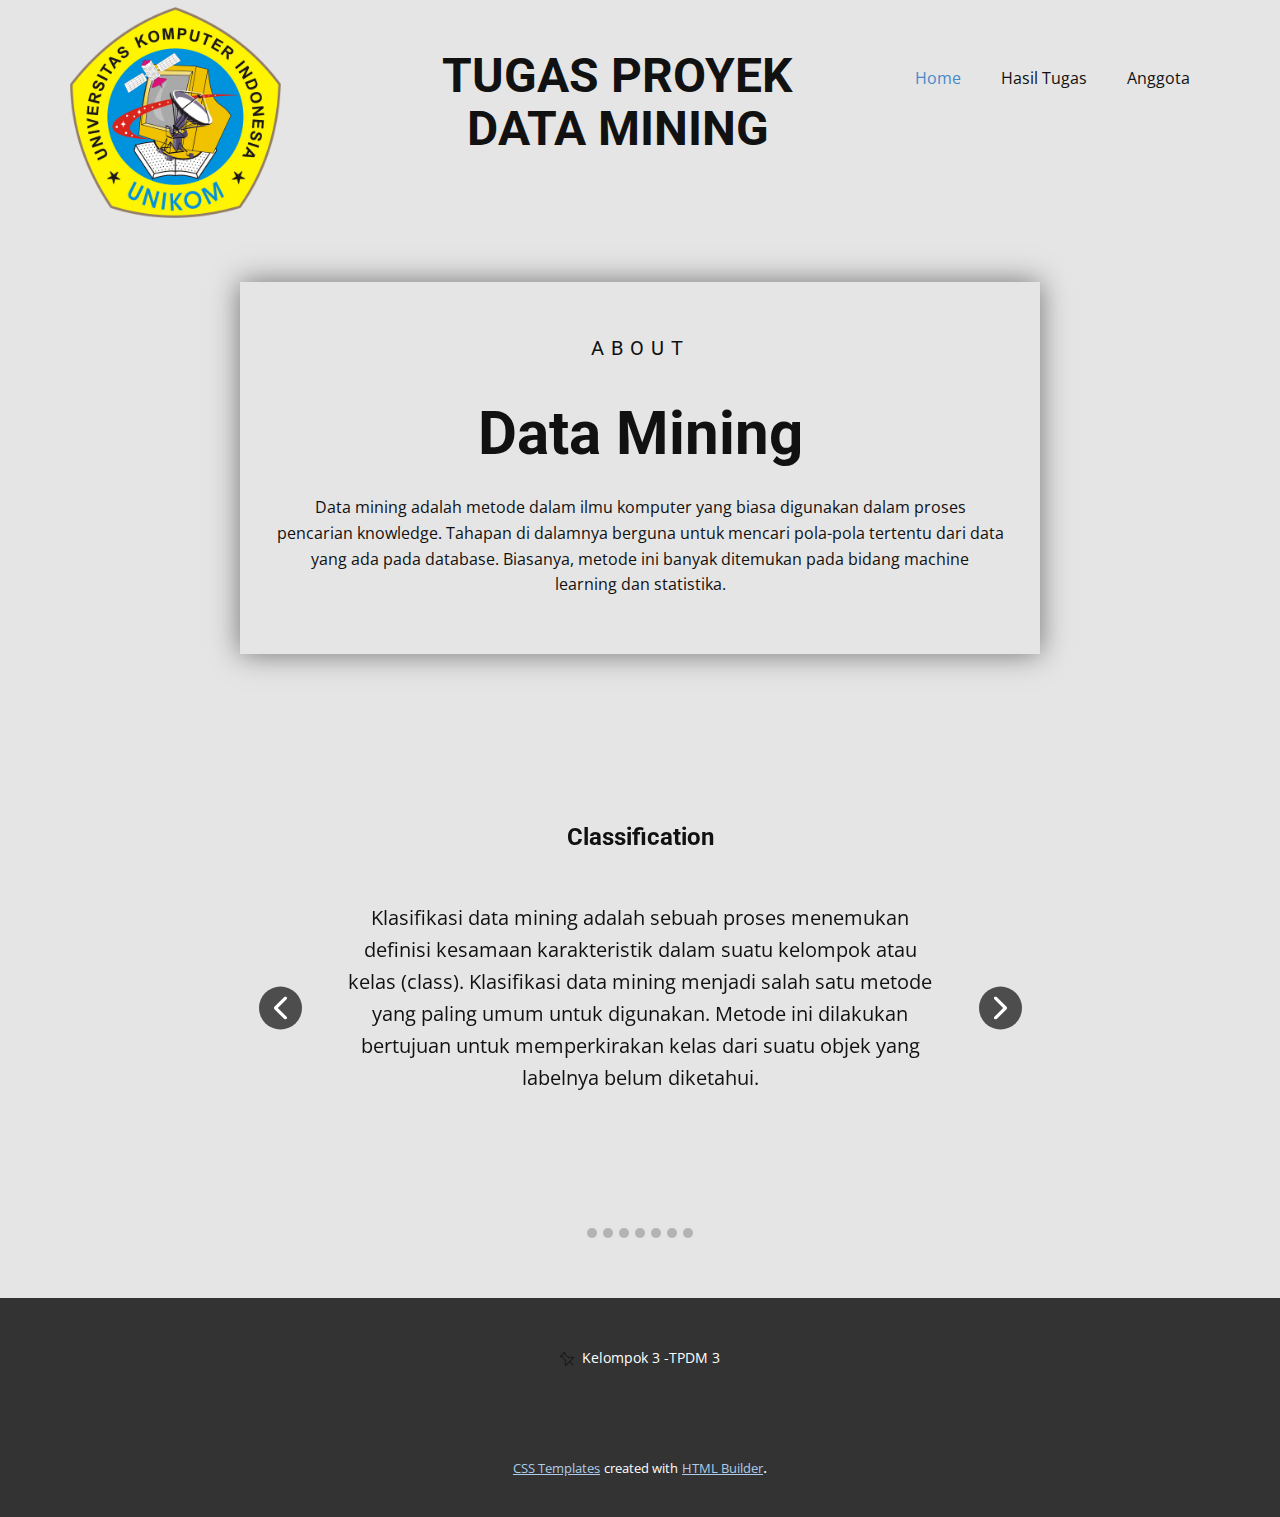
<file: Web Kelompok 3 - TPDM3/Tugas Besar Kelompok 3 - TPDM 3/index.html>
<!DOCTYPE html>
<html style="font-size: 16px;" lang="en"><head>
    <meta name="viewport" content="width=device-width, initial-scale=1.0">
    <meta charset="utf-8">
    <meta name="keywords" content="TUGAS PROYEK DATA MINING​">
    <meta name="description" content="">
    <title>Home</title>
    <link rel="stylesheet" href="nicepage.css" media="screen">
<link rel="stylesheet" href="Home.css" media="screen">
    <script class="u-script" type="text/javascript" src="jquery.js" defer=""></script>
    <script class="u-script" type="text/javascript" src="nicepage.js" defer=""></script>
    <meta name="generator" content="Nicepage 5.3.6, nicepage.com">
    <link id="u-theme-google-font" rel="stylesheet" href="https://fonts.googleapis.com/css?family=Roboto:100,100i,300,300i,400,400i,500,500i,700,700i,900,900i|Open+Sans:300,300i,400,400i,500,500i,600,600i,700,700i,800,800i">
    
    
    
    <script type="application/ld+json">{
		"@context": "http://schema.org",
		"@type": "Organization",
		"name": "",
		"logo": "images/logo_unikom_kuning.png"
}</script>
    <meta name="theme-color" content="#478ac9">
    <meta property="og:title" content="Home">
    <meta property="og:type" content="website">
  </head>
  <body data-home-page="Home.html" data-home-page-title="Home" class="u-body u-xl-mode" data-lang="en"><header class="u-clearfix u-grey-10 u-header u-header" id="sec-de3c"><div class="u-clearfix u-sheet u-sheet-1">
        <a href="https://nicepage.com" class="u-image u-logo u-image-1" data-image-width="1024" data-image-height="1024">
          <img src="images/logo_unikom_kuning.png" class="u-logo-image u-logo-image-1">
        </a>
        <h1 class="u-align-center u-text u-text-1">TUGAS PROYEK DATA MINING </h1>
        <nav class="u-menu u-menu-dropdown u-offcanvas u-menu-1">
          <div class="menu-collapse" style="font-size: 1rem; letter-spacing: 0px;">
            <a class="u-button-style u-custom-left-right-menu-spacing u-custom-padding-bottom u-custom-top-bottom-menu-spacing u-nav-link u-text-active-palette-1-base u-text-hover-palette-2-base" href="#">
              <svg class="u-svg-link" viewBox="0 0 24 24"><use xmlns:xlink="http://www.w3.org/1999/xlink" xlink:href="#menu-hamburger"></use></svg>
              <svg class="u-svg-content" version="1.1" id="menu-hamburger" viewBox="0 0 16 16" x="0px" y="0px" xmlns:xlink="http://www.w3.org/1999/xlink" xmlns="http://www.w3.org/2000/svg"><g><rect y="1" width="16" height="2"></rect><rect y="7" width="16" height="2"></rect><rect y="13" width="16" height="2"></rect>
</g></svg>
            </a>
          </div>
          <div class="u-custom-menu u-nav-container">
            <ul class="u-nav u-unstyled u-nav-1"><li class="u-nav-item"><a class="u-button-style u-nav-link u-text-active-palette-1-base u-text-hover-palette-2-base" href="Home.html" style="padding: 10px 20px;">Home</a><div class="u-nav-popup"><ul class="u-h-spacing-20 u-nav u-unstyled u-v-spacing-10 u-nav-2"><li class="u-nav-item"><a class="u-button-style u-nav-link u-white" href="Home.html">Metode Data Mining</a>
</li></ul>
</div>
</li><li class="u-nav-item"><a class="u-button-style u-nav-link u-text-active-palette-1-base u-text-hover-palette-2-base" href="Tugas.html" style="padding: 10px 20px;">Hasil Tugas</a>
</li><li class="u-nav-item"><a class="u-button-style u-nav-link u-text-active-palette-1-base u-text-hover-palette-2-base" href="Anggota.html" style="padding: 10px 20px;">Anggota</a>
</li></ul>
          </div>
          <div class="u-custom-menu u-nav-container-collapse">
            <div class="u-black u-container-style u-inner-container-layout u-opacity u-opacity-95 u-sidenav">
              <div class="u-inner-container-layout u-sidenav-overflow">
                <div class="u-menu-close"></div>
                <ul class="u-align-center u-nav u-popupmenu-items u-unstyled u-nav-3"><li class="u-nav-item"><a class="u-button-style u-nav-link" href="Home.html">Home</a><div class="u-nav-popup"><ul class="u-h-spacing-20 u-nav u-unstyled u-v-spacing-10 u-nav-4"><li class="u-nav-item"><a class="u-button-style u-nav-link" href="Home.html">Metode Data Mining</a>
</li></ul>
</div>
</li><li class="u-nav-item"><a class="u-button-style u-nav-link" href="Tugas.html">Hasil Tugas</a>
</li><li class="u-nav-item"><a class="u-button-style u-nav-link" href="Anggota.html">Anggota</a>
</li></ul>
              </div>
            </div>
            <div class="u-black u-menu-overlay u-opacity u-opacity-70"></div>
          </div>
        </nav>
      </div></header>
    <section class="u-align-center u-clearfix u-grey-10 u-section-1" id="sec-9117">
      <div class="u-clearfix u-sheet u-valign-middle u-sheet-1">
        <div class="u-container-style u-group u-group-1">
          <div class="u-container-layout u-valign-middle u-container-layout-1">
            <h5 class="u-align-center u-text u-text-default u-text-1">about</h5>
            <h2 class="u-align-center u-text u-text-default u-text-2">Data Mining</h2>
            <p class="u-align-center u-text u-text-3"> Data mining adalah metode dalam ilmu komputer yang biasa digunakan dalam proses pencarian&nbsp;knowledge. Tahapan di dalamnya berguna untuk mencari pola-pola tertentu dari data yang ada pada&nbsp;database. Biasanya, metode ini banyak ditemukan pada bidang&nbsp;machine learning&nbsp;dan statistika.</p>
          </div>
        </div>
      </div>
    </section>
    <section class="u-align-center u-clearfix u-grey-10 u-section-2" id="sec-7515">
      <div class="u-clearfix u-sheet u-valign-middle u-sheet-1">
        <div id="carousel-5989" data-interval="5000" data-u-ride="carousel" class="u-carousel u-expanded-width-sm u-expanded-width-xs u-slider u-slider-1">
          <ol class="u-absolute-hcenter u-carousel-indicators u-carousel-indicators-1">
            <li data-u-target="#carousel-5989" class="u-active u-grey-30 u-shape-circle" data-u-slide-to="0" style="width: 10px; height: 10px;"></li>
            <li data-u-target="#carousel-5989" class="u-grey-30 u-shape-circle" data-u-slide-to="1" style="width: 10px; height: 10px;"></li>
            <li data-u-target="#carousel-5989" class="u-grey-30 u-shape-circle" data-u-slide-to="2" style="width: 10px; height: 10px;"></li>
            <li data-u-target="#carousel-5989" class="u-grey-30 u-shape-circle" data-u-slide-to="3" style="width: 10px; height: 10px;"></li>
            <li data-u-target="#carousel-5989" class="u-grey-30 u-shape-circle" data-u-slide-to="4" style="width: 10px; height: 10px;"></li>
            <li data-u-target="#carousel-5989" class="u-grey-30 u-shape-circle" data-u-slide-to="5" style="width: 10px; height: 10px;"></li>
            <li data-u-target="#carousel-5989" class="u-grey-30 u-shape-circle" data-u-slide-to="6" style="width: 10px; height: 10px;"></li>
          </ol>
          <div class="u-carousel-inner" role="listbox">
            <div class="u-active u-align-center u-carousel-item u-container-style u-slide">
              <div class="u-container-layout u-container-layout-1">
                <h4 class="u-text u-text-default u-text-1"> Classification<br>
                </h4>
                <p class="u-large-text u-text u-text-variant u-text-2"> Klasifikasi data mining adalah sebuah proses menemukan definisi kesamaan karakteristik dalam suatu kelompok atau kelas (class). Klasifikasi data mining menjadi salah satu metode yang paling umum untuk digunakan. Metode ini dilakukan bertujuan untuk memperkirakan kelas dari suatu objek yang labelnya belum diketahui.</p>
              </div>
            </div>
            <div class="u-align-center u-carousel-item u-container-style u-slide">
              <div class="u-container-layout u-container-layout-2">
                <h4 class="u-text u-text-default u-text-3"> &nbsp;Association<br>
                </h4>
                <p class="u-large-text u-text u-text-variant u-text-4"> Metode data mining yang kedua adalah&nbsp;Market basket analysis&nbsp;(analisa keranjang pasar) atau&nbsp;association. Berhubungan dengan pemasaran, metode ini bertujuan untuk mengidentifikasi produk yang sering dibeli bersamaan oleh pelanggan.</p>
              </div>
            </div>
            <div class="u-align-center u-carousel-item u-container-style u-slide">
              <div class="u-container-layout u-container-layout-3">
                <h4 class="u-text u-text-default u-text-5"> Clustering<br>
                </h4>
                <p class="u-large-text u-text u-text-variant u-text-6"> Clustering data mining adalah nama lain untuk metode segmentation. Tujuan dari segmentasi pada metode data mining adalah mengelompokkan suatu&nbsp;class&nbsp;ke dalam beberapa segmen berdasarkan atribut yang ditentukan.</p>
              </div>
            </div>
            <div class="u-align-center u-carousel-item u-container-style u-slide">
              <div class="u-container-layout u-container-layout-4">
                <h4 class="u-text u-text-default u-text-7"> Regression<br>
                </h4>
                <p class="u-large-text u-text u-text-variant u-text-8"> Metode keempat dari data mining adalah&nbsp;regression. Metode yang satu ini sedikit mirip dengan klasifikasi data mining. Bedanya, regresi merupakan metode yang bertujuan untuk mencari pola nilai numerik, bukan kelas. Hasil dari metode regression adalah sebuah fungsi sebagai penentu hasil yang didasarkan nilai dari input.</p>
              </div>
            </div>
            <div class="u-align-center u-carousel-item u-container-style u-slide">
              <div class="u-container-layout u-container-layout-5">
                <h4 class="u-text u-text-default u-text-9"> Forecasting<br>
                </h4>
                <p class="u-large-text u-text u-text-variant u-text-10"> Forecasting&nbsp;data mining adalah metode yang digunakan untuk memprediksi nilai yang akan dicapai pada satu periode. Dengan menggunakan teknik ini,&nbsp;noise&nbsp;data dan nilai pada periode sebelumnya dijadikan dasar bahan prediksi..</p>
              </div>
            </div>
            <div class="u-align-center u-carousel-item u-container-style u-slide">
              <div class="u-container-layout u-container-layout-6">
                <h4 class="u-text u-text-default u-text-11"> Sequencing<br>
                </h4>
                <p class="u-large-text u-text u-text-variant u-text-12"> Sequence adalah sebuah urutan peristiwa. Tidak jauh dari namanya, metode sequence analysis berfungsi untuk mencari sebuah pola pada serangkaian kejadian atau&nbsp;sequence. Contoh sederhananya dalam kehidupan sehari-hari adalah ketika makan. Rangkaian yang umum dilakukan adalah mengambil piring, sendok dan garpu, kemudian baru mengambil lauk pauk. Pola seperti itu lah yang berusaha dicari tahu melalui sequencing.</p>
              </div>
            </div>
            <div class="u-align-center u-carousel-item u-container-style u-slide">
              <div class="u-container-layout u-container-layout-7">
                <h4 class="u-text u-text-default u-text-13"> Descriptive<br>
                </h4>
                <p class="u-large-text u-text u-text-variant u-text-14"> Metode data mining yang satu ini bertujuan untuk memahami lebih dalam mengenai data-data yang masuk dalam pengamatan. Hasil akhirnya adalah mengetahui perilaku dari data itu sendiri.</p>
              </div>
            </div>
          </div>
          <a class="u-absolute-vcenter u-carousel-control u-carousel-control-prev u-grey-70 u-hidden-xs u-icon-circle u-spacing-10 u-carousel-control-1" href="#carousel-5989" role="button" data-u-slide="prev">
            <span aria-hidden="true">
              <svg viewBox="0 0 451.847 451.847"><path d="M97.141,225.92c0-8.095,3.091-16.192,9.259-22.366L300.689,9.27c12.359-12.359,32.397-12.359,44.751,0
c12.354,12.354,12.354,32.388,0,44.748L173.525,225.92l171.903,171.909c12.354,12.354,12.354,32.391,0,44.744
c-12.354,12.365-32.386,12.365-44.745,0l-194.29-194.281C100.226,242.115,97.141,234.018,97.141,225.92z"></path></svg>
            </span>
            <span class="sr-only">
              <svg viewBox="0 0 451.847 451.847"><path d="M97.141,225.92c0-8.095,3.091-16.192,9.259-22.366L300.689,9.27c12.359-12.359,32.397-12.359,44.751,0
c12.354,12.354,12.354,32.388,0,44.748L173.525,225.92l171.903,171.909c12.354,12.354,12.354,32.391,0,44.744
c-12.354,12.365-32.386,12.365-44.745,0l-194.29-194.281C100.226,242.115,97.141,234.018,97.141,225.92z"></path></svg>
            </span>
          </a>
          <a class="u-absolute-vcenter u-carousel-control u-carousel-control-next u-grey-70 u-hidden-xs u-icon-circle u-spacing-10 u-carousel-control-2" href="#carousel-5989" role="button" data-u-slide="next">
            <span aria-hidden="true">
              <svg viewBox="0 0 451.846 451.847"><path d="M345.441,248.292L151.154,442.573c-12.359,12.365-32.397,12.365-44.75,0c-12.354-12.354-12.354-32.391,0-44.744
L278.318,225.92L106.409,54.017c-12.354-12.359-12.354-32.394,0-44.748c12.354-12.359,32.391-12.359,44.75,0l194.287,194.284
c6.177,6.18,9.262,14.271,9.262,22.366C354.708,234.018,351.617,242.115,345.441,248.292z"></path></svg>
            </span>
            <span class="sr-only">
              <svg viewBox="0 0 451.846 451.847"><path d="M345.441,248.292L151.154,442.573c-12.359,12.365-32.397,12.365-44.75,0c-12.354-12.354-12.354-32.391,0-44.744
L278.318,225.92L106.409,54.017c-12.354-12.359-12.354-32.394,0-44.748c12.354-12.359,32.391-12.359,44.75,0l194.287,194.284
c6.177,6.18,9.262,14.271,9.262,22.366C354.708,234.018,351.617,242.115,345.441,248.292z"></path></svg>
            </span>
          </a>
        </div>
      </div>
      <style data-mode="XXL">@media (max-width: 0px) {
   .u-section-2 {
    background-image: none;
  }
  .u-section-2 .u-sheet-1 {
    min-height: 579px;
  }
  .u-section-2 .u-slider-1 {
    min-height: 480px;
    width: 763px;
    margin-top: 50px;
    margin-bottom: 50px;
    margin-left: auto;
    margin-right: auto;
  }
  .u-section-2 .u-carousel-indicators-1 {
    position: absolute;
    bottom: 10px;
    width: auto;
    height: auto;
  }
  .u-section-2 .u-container-layout-1 {
    padding-top: 30px;
    padding-bottom: 30px;
    padding-left: 80px;
    padding-right: 80px;
  }
  .u-block-67bd-18 {
    width: 83px;
    height: 83px;
    background-image: url("[data-uri]");
    background-position: 50% 50%;
    margin-top: 0;
    margin-bottom: 0;
    margin-left: auto;
    margin-right: auto;
  }
  .u-section-2 .u-text-2 {
    margin-top: 20px;
    margin-left: 0;
    margin-right: 0;
    margin-bottom: 0;
    font-size: 1.25rem;
  }
  .u-section-2 .u-text-1 {
    font-weight: 700;
    margin-top: 35px;
    margin-left: auto;
    margin-right: auto;
    margin-bottom: 0;
  }
  .u-block-67bd-17 {
    font-size: 1rem;
    font-weight: 400;
    margin-top: 15px;
    margin-left: auto;
    margin-right: auto;
    margin-bottom: 0;
  }
  .u-section-2 .u-container-layout-2 {
    padding-top: 30px;
    padding-bottom: 30px;
    padding-left: 80px;
    padding-right: 80px;
  }
  .u-block-67bd-21 {
    width: 83px;
    height: 83px;
    background-image: url("[data-uri]");
    background-position: 50% 50%;
    margin-top: 0;
    margin-bottom: 0;
    margin-left: auto;
    margin-right: auto;
  }
  .u-section-2 .u-text-4 {
    margin-top: 20px;
    margin-left: 0;
    margin-right: 0;
    margin-bottom: 0;
    font-size: 1.25rem;
  }
  .u-section-2 .u-text-3 {
    font-weight: 700;
    margin-top: 35px;
    margin-left: auto;
    margin-right: auto;
    margin-bottom: 0;
  }
  .u-block-67bd-24 {
    font-size: 1rem;
    font-weight: 400;
    margin-top: 15px;
    margin-left: auto;
    margin-right: auto;
    margin-bottom: 0;
  }
  .u-section-2 .u-carousel-control-1 {
    width: 43px;
    height: 43px;
    background-image: none;
  }
  .u-section-2 .u-carousel-control-2 {
    width: 43px;
    height: 43px;
    background-image: none;
    left: auto;
    position: absolute;
    right: 0;
  }
}</style>
    </section>
    
    
    <footer class="u-align-center u-clearfix u-footer u-grey-80 u-footer" id="sec-b912"><div class="u-clearfix u-sheet u-sheet-1">
        <p class="u-small-text u-text u-text-variant u-text-1"><span class="u-file-icon u-icon"><img src="images/149288.png" alt=""></span>&nbsp; Kelompok 3 -TPDM 3
        </p>
      </div></footer>
    <section class="u-backlink u-clearfix u-grey-80">
      <a class="u-link" href="https://nicepage.com/css-templates" target="_blank">
        <span>CSS Templates</span>
      </a>
      <p class="u-text">
        <span>created with</span>
      </p>
      <a class="u-link" href="https://nicepage.com/html-website-builder" target="_blank">
        <span>HTML Builder</span>
      </a>. 
    </section>
  
</body></html>
</file>
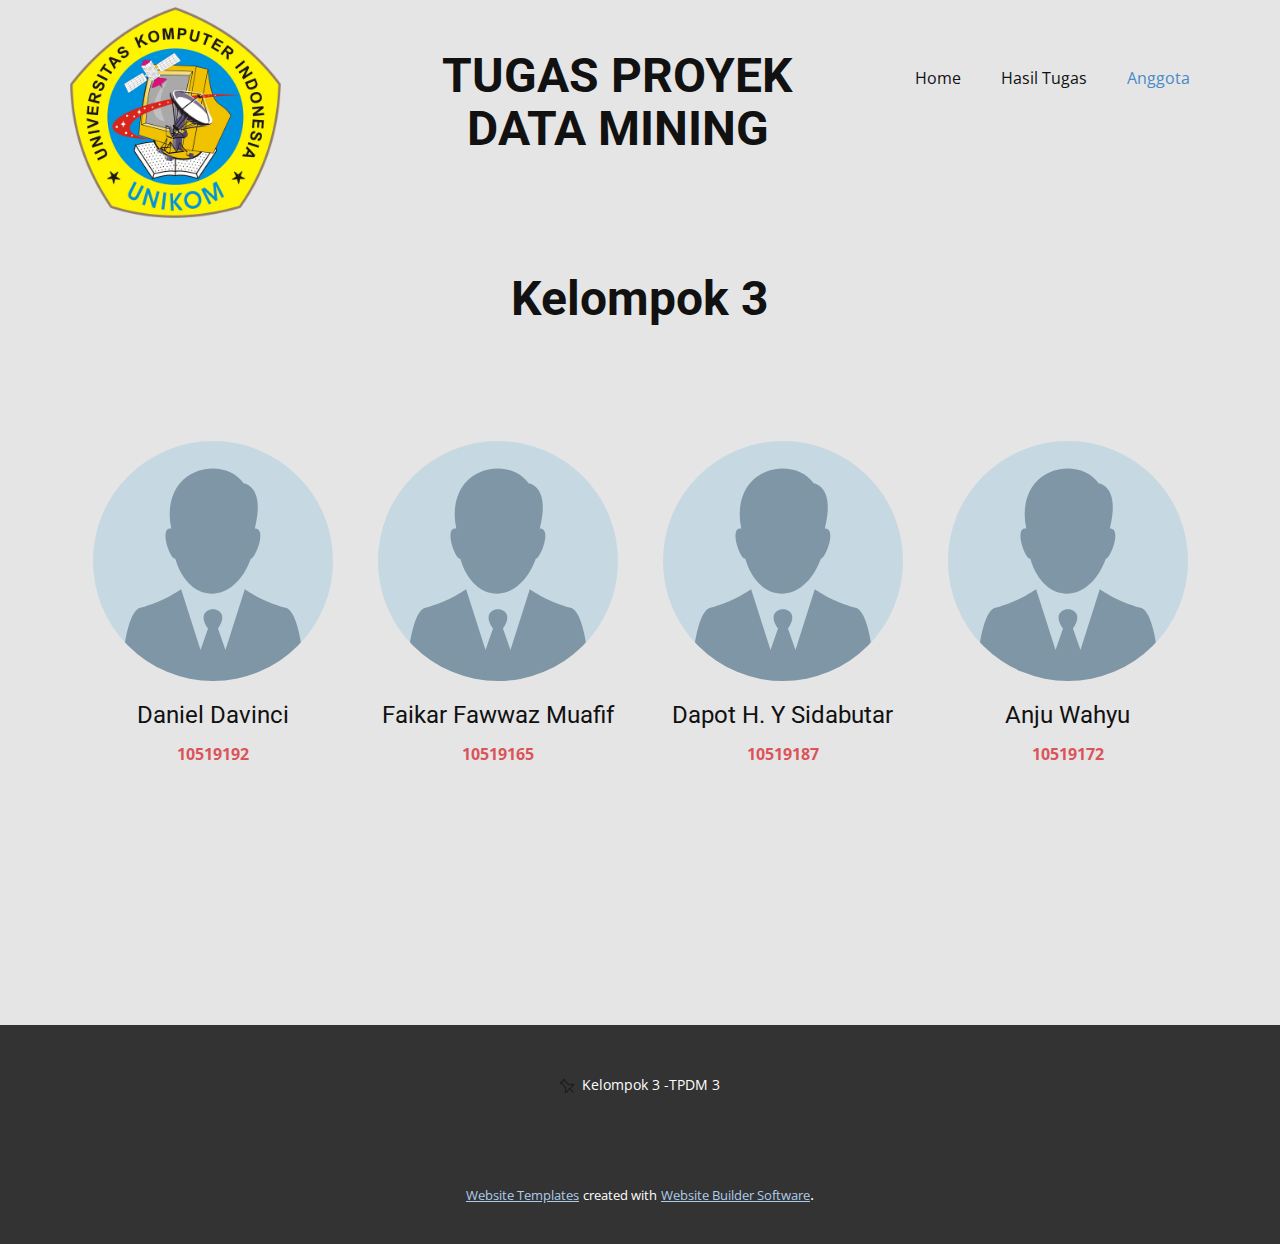
<file: Web Kelompok 3 - TPDM3/Tugas Besar Kelompok 3 - TPDM 3/Anggota.html>
<!DOCTYPE html>
<html style="font-size: 16px;" lang="en"><head>
    <meta name="viewport" content="width=device-width, initial-scale=1.0">
    <meta charset="utf-8">
    <meta name="keywords" content="TUGAS PROYEK DATA MINING​, Anggota Kelompok 3">
    <meta name="description" content="">
    <title>Anggota</title>
    <link rel="stylesheet" href="nicepage.css" media="screen">
<link rel="stylesheet" href="Anggota.css" media="screen">
    <script class="u-script" type="text/javascript" src="jquery.js" defer=""></script>
    <script class="u-script" type="text/javascript" src="nicepage.js" defer=""></script>
    <meta name="generator" content="Nicepage 5.3.6, nicepage.com">
    <link id="u-theme-google-font" rel="stylesheet" href="https://fonts.googleapis.com/css?family=Roboto:100,100i,300,300i,400,400i,500,500i,700,700i,900,900i|Open+Sans:300,300i,400,400i,500,500i,600,600i,700,700i,800,800i">
    
    
    <script type="application/ld+json">{
		"@context": "http://schema.org",
		"@type": "Organization",
		"name": "",
		"logo": "images/logo_unikom_kuning.png"
}</script>
    <meta name="theme-color" content="#478ac9">
    <meta property="og:title" content="Anggota">
    <meta property="og:type" content="website">
  </head>
  <body class="u-body u-xl-mode" data-lang="en"><header class="u-clearfix u-grey-10 u-header u-header" id="sec-de3c"><div class="u-clearfix u-sheet u-sheet-1">
        <a href="https://nicepage.com" class="u-image u-logo u-image-1" data-image-width="1024" data-image-height="1024">
          <img src="images/logo_unikom_kuning.png" class="u-logo-image u-logo-image-1">
        </a>
        <h1 class="u-align-center u-text u-text-1">TUGAS PROYEK DATA MINING </h1>
        <nav class="u-menu u-menu-dropdown u-offcanvas u-menu-1">
          <div class="menu-collapse" style="font-size: 1rem; letter-spacing: 0px;">
            <a class="u-button-style u-custom-left-right-menu-spacing u-custom-padding-bottom u-custom-top-bottom-menu-spacing u-nav-link u-text-active-palette-1-base u-text-hover-palette-2-base" href="#">
              <svg class="u-svg-link" viewBox="0 0 24 24"><use xmlns:xlink="http://www.w3.org/1999/xlink" xlink:href="#menu-hamburger"></use></svg>
              <svg class="u-svg-content" version="1.1" id="menu-hamburger" viewBox="0 0 16 16" x="0px" y="0px" xmlns:xlink="http://www.w3.org/1999/xlink" xmlns="http://www.w3.org/2000/svg"><g><rect y="1" width="16" height="2"></rect><rect y="7" width="16" height="2"></rect><rect y="13" width="16" height="2"></rect>
</g></svg>
            </a>
          </div>
          <div class="u-custom-menu u-nav-container">
            <ul class="u-nav u-unstyled u-nav-1"><li class="u-nav-item"><a class="u-button-style u-nav-link u-text-active-palette-1-base u-text-hover-palette-2-base" href="Home.html" style="padding: 10px 20px;">Home</a><div class="u-nav-popup"><ul class="u-h-spacing-20 u-nav u-unstyled u-v-spacing-10 u-nav-2"><li class="u-nav-item"><a class="u-button-style u-nav-link u-white" href="Home.html">Metode Data Mining</a>
</li></ul>
</div>
</li><li class="u-nav-item"><a class="u-button-style u-nav-link u-text-active-palette-1-base u-text-hover-palette-2-base" href="Tugas.html" style="padding: 10px 20px;">Hasil Tugas</a>
</li><li class="u-nav-item"><a class="u-button-style u-nav-link u-text-active-palette-1-base u-text-hover-palette-2-base" href="Anggota.html" style="padding: 10px 20px;">Anggota</a>
</li></ul>
          </div>
          <div class="u-custom-menu u-nav-container-collapse">
            <div class="u-black u-container-style u-inner-container-layout u-opacity u-opacity-95 u-sidenav">
              <div class="u-inner-container-layout u-sidenav-overflow">
                <div class="u-menu-close"></div>
                <ul class="u-align-center u-nav u-popupmenu-items u-unstyled u-nav-3"><li class="u-nav-item"><a class="u-button-style u-nav-link" href="Home.html">Home</a><div class="u-nav-popup"><ul class="u-h-spacing-20 u-nav u-unstyled u-v-spacing-10 u-nav-4"><li class="u-nav-item"><a class="u-button-style u-nav-link" href="Home.html">Metode Data Mining</a>
</li></ul>
</div>
</li><li class="u-nav-item"><a class="u-button-style u-nav-link" href="Tugas.html">Hasil Tugas</a>
</li><li class="u-nav-item"><a class="u-button-style u-nav-link" href="Anggota.html">Anggota</a>
</li></ul>
              </div>
            </div>
            <div class="u-black u-menu-overlay u-opacity u-opacity-70"></div>
          </div>
        </nav>
      </div></header>
    <section class="u-align-center u-clearfix u-grey-10 u-section-1" id="sec-c101">
      <div class="u-clearfix u-sheet u-valign-middle u-sheet-1">
        <h1 class="u-text u-text-default u-text-1">Kelompok 3</h1>
        <div class="u-expanded-width u-list u-list-1">
          <div class="u-repeater u-repeater-1">
            <div class="u-align-center u-container-style u-list-item u-repeater-item">
              <div class="u-container-layout u-similar-container u-container-layout-1">
                <div alt="" class="u-image u-image-circle u-image-1" data-image-width="1280" data-image-height="774"></div>
                <h4 class="u-align-center u-text u-text-2">Daniel Davinci</h4>
                <p class="u-text u-text-default u-text-palette-2-base u-text-3">10519192</p>
              </div>
            </div>
            <div class="u-align-center u-container-style u-list-item u-repeater-item">
              <div class="u-container-layout u-similar-container u-container-layout-2">
                <div alt="" class="u-image u-image-circle u-image-2" data-image-width="1280" data-image-height="774"></div>
                <h4 class="u-align-center u-text u-text-4">Faikar Fawwaz Muafif</h4>
                <p class="u-text u-text-default u-text-palette-2-base u-text-5">10519165</p>
              </div>
            </div>
            <div class="u-align-center u-container-style u-list-item u-repeater-item">
              <div class="u-container-layout u-similar-container u-container-layout-3">
                <div alt="" class="u-image u-image-circle u-image-3" data-image-width="1280" data-image-height="774"></div>
                <h4 class="u-align-center u-text u-text-6">Dapot H. Y Sidabutar</h4>
                <p class="u-text u-text-default u-text-palette-2-base u-text-7">10519187</p>
              </div>
            </div>
            <div class="u-align-center u-container-style u-list-item u-repeater-item">
              <div class="u-container-layout u-similar-container u-container-layout-4">
                <div alt="" class="u-image u-image-circle u-image-4" data-image-width="1280" data-image-height="774"></div>
                <h4 class="u-align-center u-text u-text-8">Anju Wahyu</h4>
                <p class="u-text u-text-default u-text-palette-2-base u-text-9">10519172</p>
              </div>
            </div>
          </div>
        </div>
      </div>
    </section>
    
    
    <footer class="u-align-center u-clearfix u-footer u-grey-80 u-footer" id="sec-b912"><div class="u-clearfix u-sheet u-sheet-1">
        <p class="u-small-text u-text u-text-variant u-text-1"><span class="u-file-icon u-icon"><img src="images/149288.png" alt=""></span>&nbsp; Kelompok 3 -TPDM 3
        </p>
      </div></footer>
    <section class="u-backlink u-clearfix u-grey-80">
      <a class="u-link" href="https://nicepage.com/website-templates" target="_blank">
        <span>Website Templates</span>
      </a>
      <p class="u-text">
        <span>created with</span>
      </p>
      <a class="u-link" href="" target="_blank">
        <span>Website Builder Software</span>
      </a>. 
    </section>
  
</body></html>
</file>
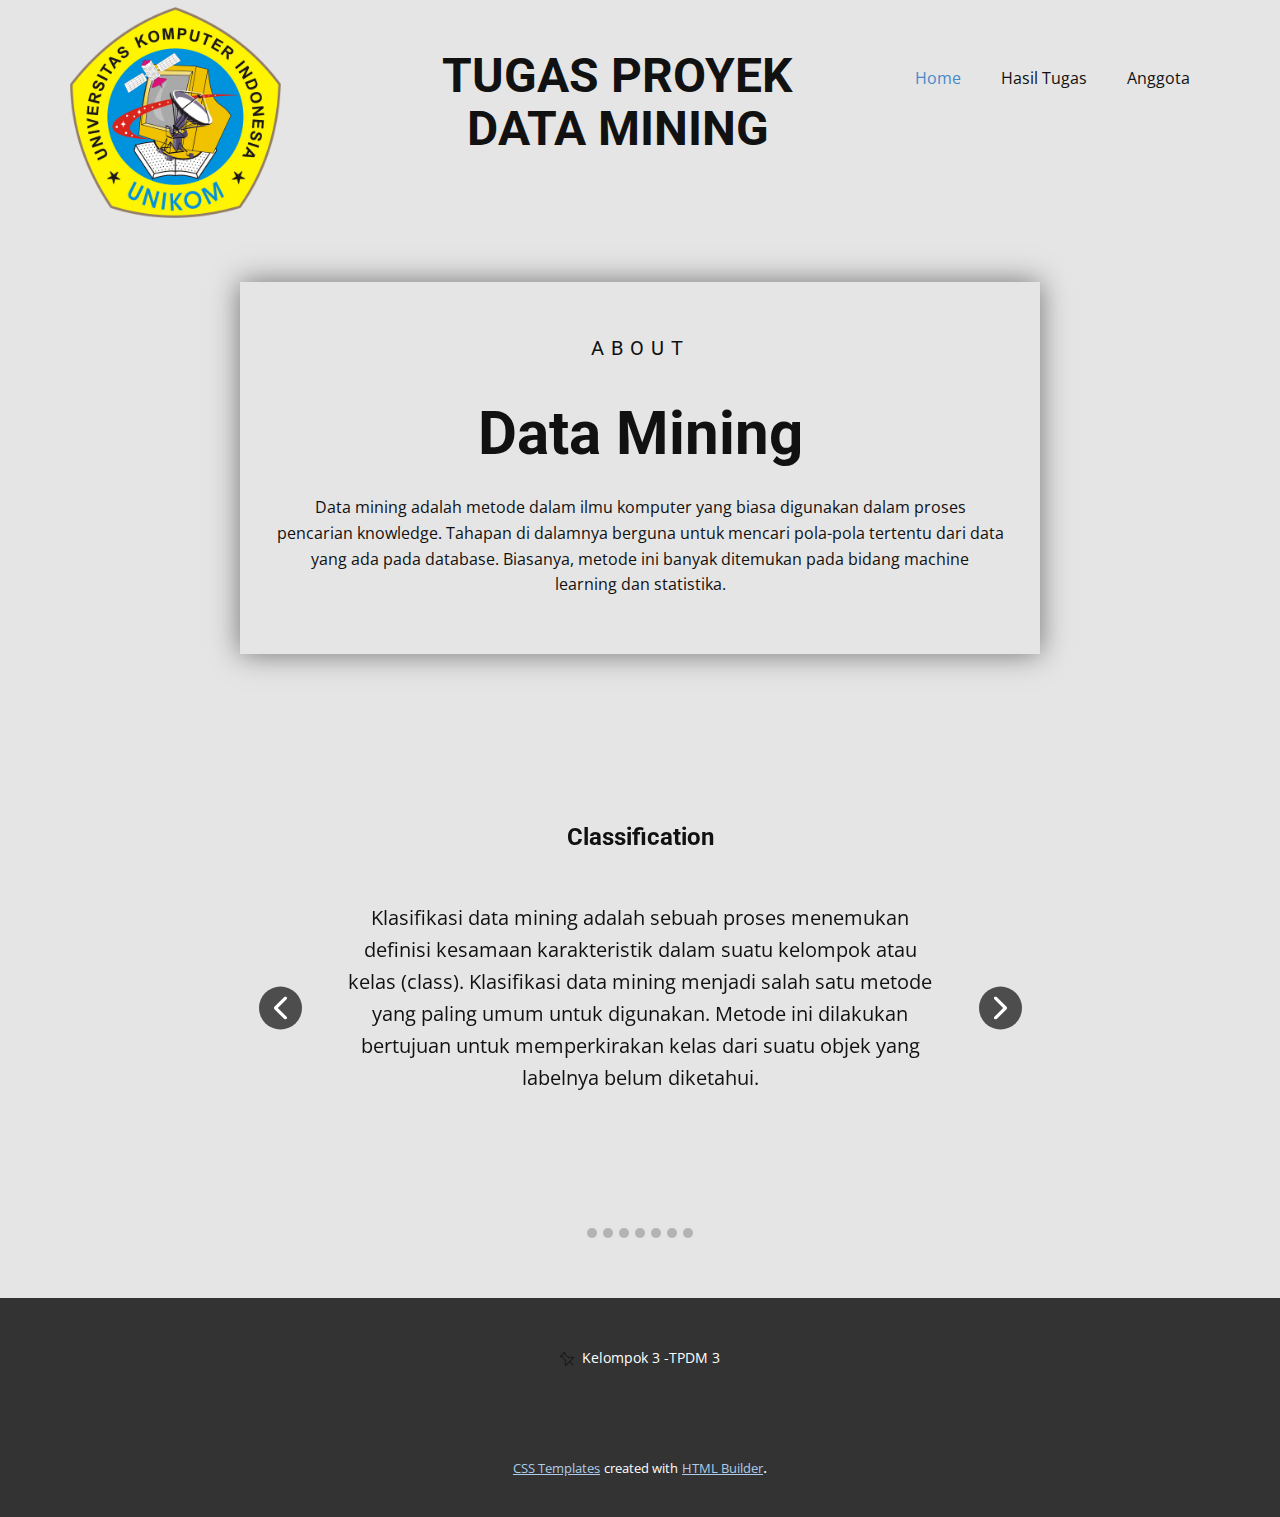
<file: Web Kelompok 3 - TPDM3/Tugas Besar Kelompok 3 - TPDM 3/Home.html>
<!DOCTYPE html>
<html style="font-size: 16px;" lang="en"><head>
    <meta name="viewport" content="width=device-width, initial-scale=1.0">
    <meta charset="utf-8">
    <meta name="keywords" content="TUGAS PROYEK DATA MINING​">
    <meta name="description" content="">
    <title>Home</title>
    <link rel="stylesheet" href="nicepage.css" media="screen">
<link rel="stylesheet" href="Home.css" media="screen">
    <script class="u-script" type="text/javascript" src="jquery.js" defer=""></script>
    <script class="u-script" type="text/javascript" src="nicepage.js" defer=""></script>
    <meta name="generator" content="Nicepage 5.3.6, nicepage.com">
    <link id="u-theme-google-font" rel="stylesheet" href="https://fonts.googleapis.com/css?family=Roboto:100,100i,300,300i,400,400i,500,500i,700,700i,900,900i|Open+Sans:300,300i,400,400i,500,500i,600,600i,700,700i,800,800i">
    
    
    
    <script type="application/ld+json">{
		"@context": "http://schema.org",
		"@type": "Organization",
		"name": "",
		"logo": "images/logo_unikom_kuning.png"
}</script>
    <meta name="theme-color" content="#478ac9">
    <meta property="og:title" content="Home">
    <meta property="og:type" content="website">
  </head>
  <body class="u-body u-xl-mode" data-lang="en"><header class="u-clearfix u-grey-10 u-header u-header" id="sec-de3c"><div class="u-clearfix u-sheet u-sheet-1">
        <a href="https://nicepage.com" class="u-image u-logo u-image-1" data-image-width="1024" data-image-height="1024">
          <img src="images/logo_unikom_kuning.png" class="u-logo-image u-logo-image-1">
        </a>
        <h1 class="u-align-center u-text u-text-1">TUGAS PROYEK DATA MINING </h1>
        <nav class="u-menu u-menu-dropdown u-offcanvas u-menu-1">
          <div class="menu-collapse" style="font-size: 1rem; letter-spacing: 0px;">
            <a class="u-button-style u-custom-left-right-menu-spacing u-custom-padding-bottom u-custom-top-bottom-menu-spacing u-nav-link u-text-active-palette-1-base u-text-hover-palette-2-base" href="#">
              <svg class="u-svg-link" viewBox="0 0 24 24"><use xmlns:xlink="http://www.w3.org/1999/xlink" xlink:href="#menu-hamburger"></use></svg>
              <svg class="u-svg-content" version="1.1" id="menu-hamburger" viewBox="0 0 16 16" x="0px" y="0px" xmlns:xlink="http://www.w3.org/1999/xlink" xmlns="http://www.w3.org/2000/svg"><g><rect y="1" width="16" height="2"></rect><rect y="7" width="16" height="2"></rect><rect y="13" width="16" height="2"></rect>
</g></svg>
            </a>
          </div>
          <div class="u-custom-menu u-nav-container">
            <ul class="u-nav u-unstyled u-nav-1"><li class="u-nav-item"><a class="u-button-style u-nav-link u-text-active-palette-1-base u-text-hover-palette-2-base" href="Home.html" style="padding: 10px 20px;">Home</a><div class="u-nav-popup"><ul class="u-h-spacing-20 u-nav u-unstyled u-v-spacing-10 u-nav-2"><li class="u-nav-item"><a class="u-button-style u-nav-link u-white" href="Home.html">Metode Data Mining</a>
</li></ul>
</div>
</li><li class="u-nav-item"><a class="u-button-style u-nav-link u-text-active-palette-1-base u-text-hover-palette-2-base" href="Tugas.html" style="padding: 10px 20px;">Hasil Tugas</a>
</li><li class="u-nav-item"><a class="u-button-style u-nav-link u-text-active-palette-1-base u-text-hover-palette-2-base" href="Anggota.html" style="padding: 10px 20px;">Anggota</a>
</li></ul>
          </div>
          <div class="u-custom-menu u-nav-container-collapse">
            <div class="u-black u-container-style u-inner-container-layout u-opacity u-opacity-95 u-sidenav">
              <div class="u-inner-container-layout u-sidenav-overflow">
                <div class="u-menu-close"></div>
                <ul class="u-align-center u-nav u-popupmenu-items u-unstyled u-nav-3"><li class="u-nav-item"><a class="u-button-style u-nav-link" href="Home.html">Home</a><div class="u-nav-popup"><ul class="u-h-spacing-20 u-nav u-unstyled u-v-spacing-10 u-nav-4"><li class="u-nav-item"><a class="u-button-style u-nav-link" href="Home.html">Metode Data Mining</a>
</li></ul>
</div>
</li><li class="u-nav-item"><a class="u-button-style u-nav-link" href="Tugas.html">Hasil Tugas</a>
</li><li class="u-nav-item"><a class="u-button-style u-nav-link" href="Anggota.html">Anggota</a>
</li></ul>
              </div>
            </div>
            <div class="u-black u-menu-overlay u-opacity u-opacity-70"></div>
          </div>
        </nav>
      </div></header>
    <section class="u-align-center u-clearfix u-grey-10 u-section-1" id="sec-9117">
      <div class="u-clearfix u-sheet u-valign-middle u-sheet-1">
        <div class="u-container-style u-group u-group-1">
          <div class="u-container-layout u-valign-middle u-container-layout-1">
            <h5 class="u-align-center u-text u-text-default u-text-1">about</h5>
            <h2 class="u-align-center u-text u-text-default u-text-2">Data Mining</h2>
            <p class="u-align-center u-text u-text-3"> Data mining adalah metode dalam ilmu komputer yang biasa digunakan dalam proses pencarian&nbsp;knowledge. Tahapan di dalamnya berguna untuk mencari pola-pola tertentu dari data yang ada pada&nbsp;database. Biasanya, metode ini banyak ditemukan pada bidang&nbsp;machine learning&nbsp;dan statistika.</p>
          </div>
        </div>
      </div>
    </section>
    <section class="u-align-center u-clearfix u-grey-10 u-section-2" id="sec-7515">
      <div class="u-clearfix u-sheet u-valign-middle u-sheet-1">
        <div id="carousel-5989" data-interval="5000" data-u-ride="carousel" class="u-carousel u-expanded-width-sm u-expanded-width-xs u-slider u-slider-1">
          <ol class="u-absolute-hcenter u-carousel-indicators u-carousel-indicators-1">
            <li data-u-target="#carousel-5989" class="u-active u-grey-30 u-shape-circle" data-u-slide-to="0" style="width: 10px; height: 10px;"></li>
            <li data-u-target="#carousel-5989" class="u-grey-30 u-shape-circle" data-u-slide-to="1" style="width: 10px; height: 10px;"></li>
            <li data-u-target="#carousel-5989" class="u-grey-30 u-shape-circle" data-u-slide-to="2" style="width: 10px; height: 10px;"></li>
            <li data-u-target="#carousel-5989" class="u-grey-30 u-shape-circle" data-u-slide-to="3" style="width: 10px; height: 10px;"></li>
            <li data-u-target="#carousel-5989" class="u-grey-30 u-shape-circle" data-u-slide-to="4" style="width: 10px; height: 10px;"></li>
            <li data-u-target="#carousel-5989" class="u-grey-30 u-shape-circle" data-u-slide-to="5" style="width: 10px; height: 10px;"></li>
            <li data-u-target="#carousel-5989" class="u-grey-30 u-shape-circle" data-u-slide-to="6" style="width: 10px; height: 10px;"></li>
          </ol>
          <div class="u-carousel-inner" role="listbox">
            <div class="u-active u-align-center u-carousel-item u-container-style u-slide">
              <div class="u-container-layout u-container-layout-1">
                <h4 class="u-text u-text-default u-text-1"> Classification<br>
                </h4>
                <p class="u-large-text u-text u-text-variant u-text-2"> Klasifikasi data mining adalah sebuah proses menemukan definisi kesamaan karakteristik dalam suatu kelompok atau kelas (class). Klasifikasi data mining menjadi salah satu metode yang paling umum untuk digunakan. Metode ini dilakukan bertujuan untuk memperkirakan kelas dari suatu objek yang labelnya belum diketahui.</p>
              </div>
            </div>
            <div class="u-align-center u-carousel-item u-container-style u-slide">
              <div class="u-container-layout u-container-layout-2">
                <h4 class="u-text u-text-default u-text-3"> &nbsp;Association<br>
                </h4>
                <p class="u-large-text u-text u-text-variant u-text-4"> Metode data mining yang kedua adalah&nbsp;Market basket analysis&nbsp;(analisa keranjang pasar) atau&nbsp;association. Berhubungan dengan pemasaran, metode ini bertujuan untuk mengidentifikasi produk yang sering dibeli bersamaan oleh pelanggan.</p>
              </div>
            </div>
            <div class="u-align-center u-carousel-item u-container-style u-slide">
              <div class="u-container-layout u-container-layout-3">
                <h4 class="u-text u-text-default u-text-5"> Clustering<br>
                </h4>
                <p class="u-large-text u-text u-text-variant u-text-6"> Clustering data mining adalah nama lain untuk metode segmentation. Tujuan dari segmentasi pada metode data mining adalah mengelompokkan suatu&nbsp;class&nbsp;ke dalam beberapa segmen berdasarkan atribut yang ditentukan.</p>
              </div>
            </div>
            <div class="u-align-center u-carousel-item u-container-style u-slide">
              <div class="u-container-layout u-container-layout-4">
                <h4 class="u-text u-text-default u-text-7"> Regression<br>
                </h4>
                <p class="u-large-text u-text u-text-variant u-text-8"> Metode keempat dari data mining adalah&nbsp;regression. Metode yang satu ini sedikit mirip dengan klasifikasi data mining. Bedanya, regresi merupakan metode yang bertujuan untuk mencari pola nilai numerik, bukan kelas. Hasil dari metode regression adalah sebuah fungsi sebagai penentu hasil yang didasarkan nilai dari input.</p>
              </div>
            </div>
            <div class="u-align-center u-carousel-item u-container-style u-slide">
              <div class="u-container-layout u-container-layout-5">
                <h4 class="u-text u-text-default u-text-9"> Forecasting<br>
                </h4>
                <p class="u-large-text u-text u-text-variant u-text-10"> Forecasting&nbsp;data mining adalah metode yang digunakan untuk memprediksi nilai yang akan dicapai pada satu periode. Dengan menggunakan teknik ini,&nbsp;noise&nbsp;data dan nilai pada periode sebelumnya dijadikan dasar bahan prediksi..</p>
              </div>
            </div>
            <div class="u-align-center u-carousel-item u-container-style u-slide">
              <div class="u-container-layout u-container-layout-6">
                <h4 class="u-text u-text-default u-text-11"> Sequencing<br>
                </h4>
                <p class="u-large-text u-text u-text-variant u-text-12"> Sequence adalah sebuah urutan peristiwa. Tidak jauh dari namanya, metode sequence analysis berfungsi untuk mencari sebuah pola pada serangkaian kejadian atau&nbsp;sequence. Contoh sederhananya dalam kehidupan sehari-hari adalah ketika makan. Rangkaian yang umum dilakukan adalah mengambil piring, sendok dan garpu, kemudian baru mengambil lauk pauk. Pola seperti itu lah yang berusaha dicari tahu melalui sequencing.</p>
              </div>
            </div>
            <div class="u-align-center u-carousel-item u-container-style u-slide">
              <div class="u-container-layout u-container-layout-7">
                <h4 class="u-text u-text-default u-text-13"> Descriptive<br>
                </h4>
                <p class="u-large-text u-text u-text-variant u-text-14"> Metode data mining yang satu ini bertujuan untuk memahami lebih dalam mengenai data-data yang masuk dalam pengamatan. Hasil akhirnya adalah mengetahui perilaku dari data itu sendiri.</p>
              </div>
            </div>
          </div>
          <a class="u-absolute-vcenter u-carousel-control u-carousel-control-prev u-grey-70 u-hidden-xs u-icon-circle u-spacing-10 u-carousel-control-1" href="#carousel-5989" role="button" data-u-slide="prev">
            <span aria-hidden="true">
              <svg viewBox="0 0 451.847 451.847"><path d="M97.141,225.92c0-8.095,3.091-16.192,9.259-22.366L300.689,9.27c12.359-12.359,32.397-12.359,44.751,0
c12.354,12.354,12.354,32.388,0,44.748L173.525,225.92l171.903,171.909c12.354,12.354,12.354,32.391,0,44.744
c-12.354,12.365-32.386,12.365-44.745,0l-194.29-194.281C100.226,242.115,97.141,234.018,97.141,225.92z"></path></svg>
            </span>
            <span class="sr-only">
              <svg viewBox="0 0 451.847 451.847"><path d="M97.141,225.92c0-8.095,3.091-16.192,9.259-22.366L300.689,9.27c12.359-12.359,32.397-12.359,44.751,0
c12.354,12.354,12.354,32.388,0,44.748L173.525,225.92l171.903,171.909c12.354,12.354,12.354,32.391,0,44.744
c-12.354,12.365-32.386,12.365-44.745,0l-194.29-194.281C100.226,242.115,97.141,234.018,97.141,225.92z"></path></svg>
            </span>
          </a>
          <a class="u-absolute-vcenter u-carousel-control u-carousel-control-next u-grey-70 u-hidden-xs u-icon-circle u-spacing-10 u-carousel-control-2" href="#carousel-5989" role="button" data-u-slide="next">
            <span aria-hidden="true">
              <svg viewBox="0 0 451.846 451.847"><path d="M345.441,248.292L151.154,442.573c-12.359,12.365-32.397,12.365-44.75,0c-12.354-12.354-12.354-32.391,0-44.744
L278.318,225.92L106.409,54.017c-12.354-12.359-12.354-32.394,0-44.748c12.354-12.359,32.391-12.359,44.75,0l194.287,194.284
c6.177,6.18,9.262,14.271,9.262,22.366C354.708,234.018,351.617,242.115,345.441,248.292z"></path></svg>
            </span>
            <span class="sr-only">
              <svg viewBox="0 0 451.846 451.847"><path d="M345.441,248.292L151.154,442.573c-12.359,12.365-32.397,12.365-44.75,0c-12.354-12.354-12.354-32.391,0-44.744
L278.318,225.92L106.409,54.017c-12.354-12.359-12.354-32.394,0-44.748c12.354-12.359,32.391-12.359,44.75,0l194.287,194.284
c6.177,6.18,9.262,14.271,9.262,22.366C354.708,234.018,351.617,242.115,345.441,248.292z"></path></svg>
            </span>
          </a>
        </div>
      </div>
      <style data-mode="XXL">@media (max-width: 0px) {
   .u-section-2 {
    background-image: none;
  }
  .u-section-2 .u-sheet-1 {
    min-height: 579px;
  }
  .u-section-2 .u-slider-1 {
    min-height: 480px;
    width: 763px;
    margin-top: 50px;
    margin-bottom: 50px;
    margin-left: auto;
    margin-right: auto;
  }
  .u-section-2 .u-carousel-indicators-1 {
    position: absolute;
    bottom: 10px;
    width: auto;
    height: auto;
  }
  .u-section-2 .u-container-layout-1 {
    padding-top: 30px;
    padding-bottom: 30px;
    padding-left: 80px;
    padding-right: 80px;
  }
  .u-block-67bd-18 {
    width: 83px;
    height: 83px;
    background-image: url("[data-uri]");
    background-position: 50% 50%;
    margin-top: 0;
    margin-bottom: 0;
    margin-left: auto;
    margin-right: auto;
  }
  .u-section-2 .u-text-2 {
    margin-top: 20px;
    margin-left: 0;
    margin-right: 0;
    margin-bottom: 0;
    font-size: 1.25rem;
  }
  .u-section-2 .u-text-1 {
    font-weight: 700;
    margin-top: 35px;
    margin-left: auto;
    margin-right: auto;
    margin-bottom: 0;
  }
  .u-block-67bd-17 {
    font-size: 1rem;
    font-weight: 400;
    margin-top: 15px;
    margin-left: auto;
    margin-right: auto;
    margin-bottom: 0;
  }
  .u-section-2 .u-container-layout-2 {
    padding-top: 30px;
    padding-bottom: 30px;
    padding-left: 80px;
    padding-right: 80px;
  }
  .u-block-67bd-21 {
    width: 83px;
    height: 83px;
    background-image: url("[data-uri]");
    background-position: 50% 50%;
    margin-top: 0;
    margin-bottom: 0;
    margin-left: auto;
    margin-right: auto;
  }
  .u-section-2 .u-text-4 {
    margin-top: 20px;
    margin-left: 0;
    margin-right: 0;
    margin-bottom: 0;
    font-size: 1.25rem;
  }
  .u-section-2 .u-text-3 {
    font-weight: 700;
    margin-top: 35px;
    margin-left: auto;
    margin-right: auto;
    margin-bottom: 0;
  }
  .u-block-67bd-24 {
    font-size: 1rem;
    font-weight: 400;
    margin-top: 15px;
    margin-left: auto;
    margin-right: auto;
    margin-bottom: 0;
  }
  .u-section-2 .u-carousel-control-1 {
    width: 43px;
    height: 43px;
    background-image: none;
  }
  .u-section-2 .u-carousel-control-2 {
    width: 43px;
    height: 43px;
    background-image: none;
    left: auto;
    position: absolute;
    right: 0;
  }
}</style>
    </section>
    
    
    <footer class="u-align-center u-clearfix u-footer u-grey-80 u-footer" id="sec-b912"><div class="u-clearfix u-sheet u-sheet-1">
        <p class="u-small-text u-text u-text-variant u-text-1"><span class="u-file-icon u-icon"><img src="images/149288.png" alt=""></span>&nbsp; Kelompok 3 -TPDM 3
        </p>
      </div></footer>
    <section class="u-backlink u-clearfix u-grey-80">
      <a class="u-link" href="https://nicepage.com/css-templates" target="_blank">
        <span>CSS Templates</span>
      </a>
      <p class="u-text">
        <span>created with</span>
      </p>
      <a class="u-link" href="https://nicepage.com/html-website-builder" target="_blank">
        <span>HTML Builder</span>
      </a>. 
    </section>
  
</body></html>
</file>
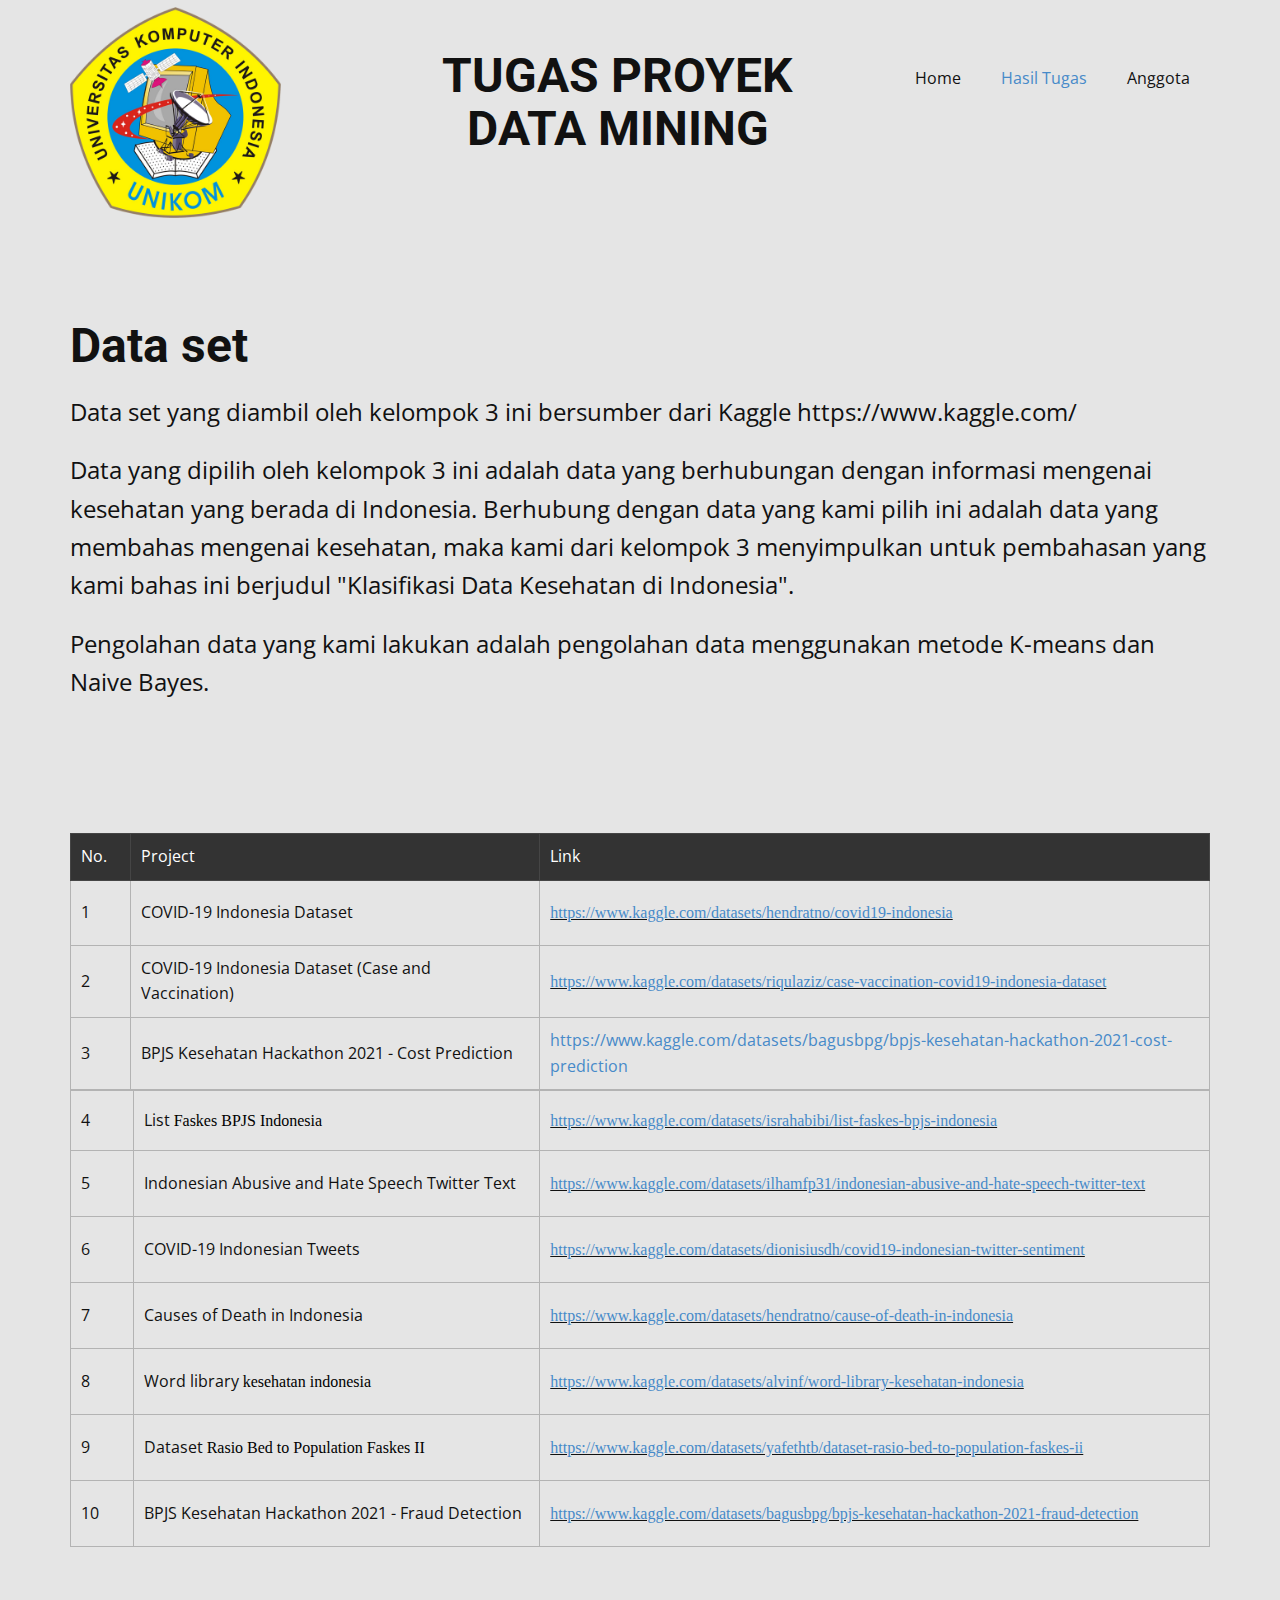
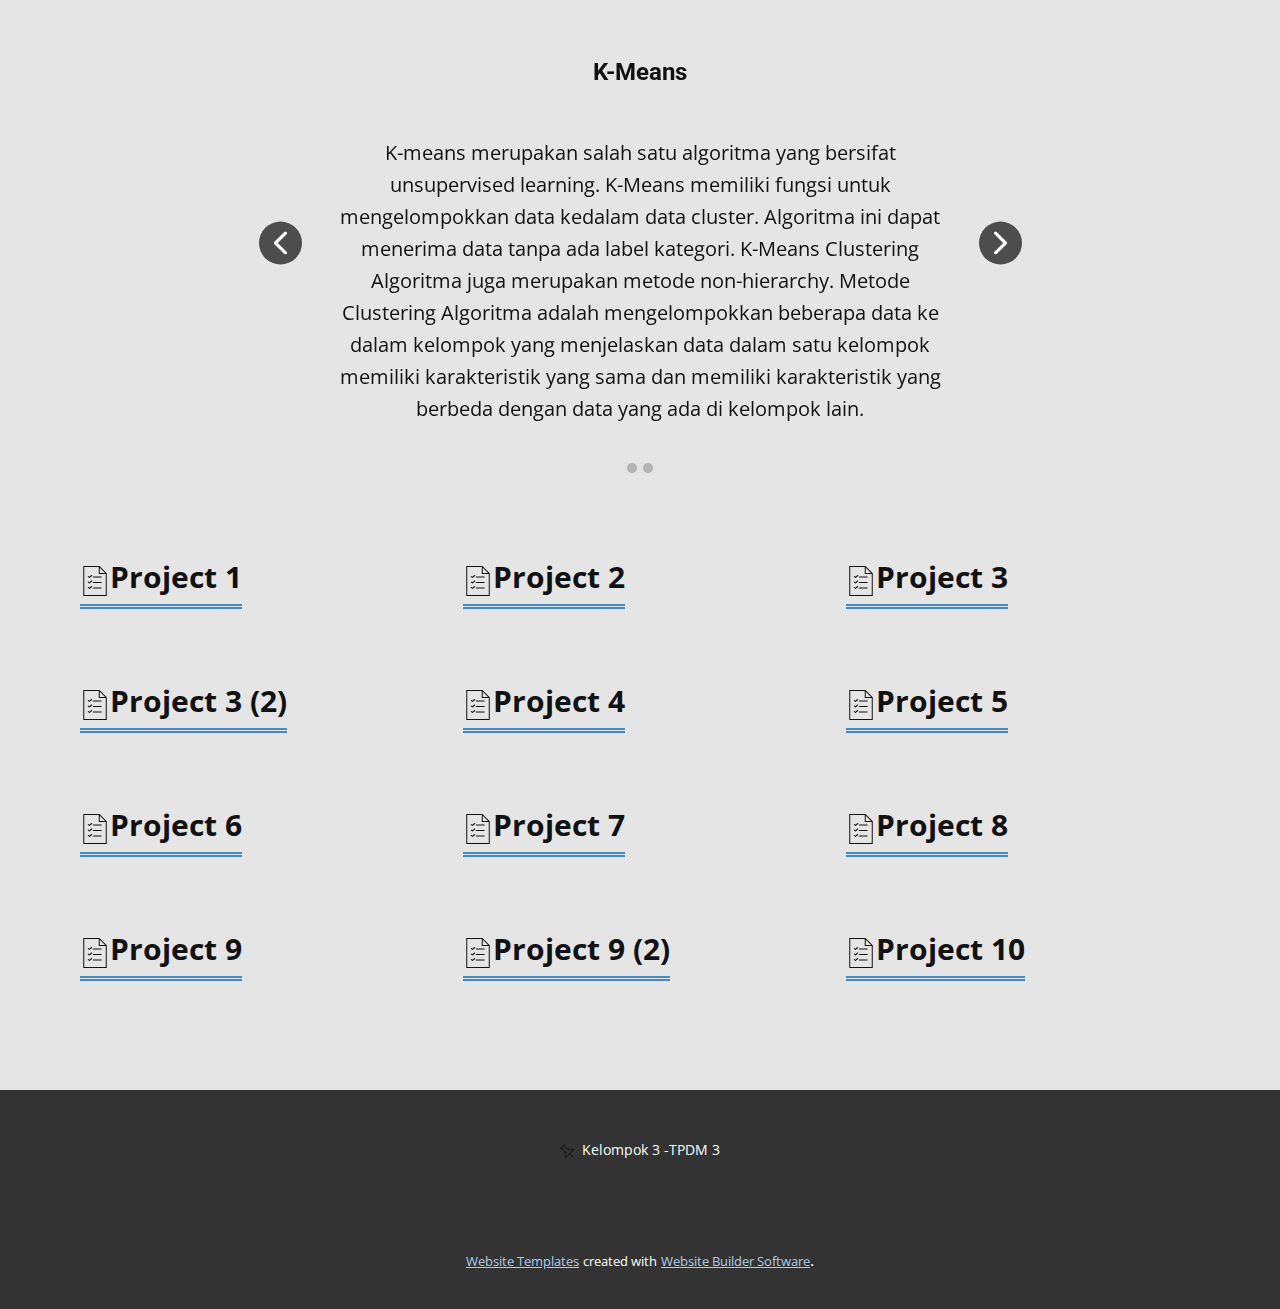
<file: Web Kelompok 3 - TPDM3/Tugas Besar Kelompok 3 - TPDM 3/Tugas.html>
<!DOCTYPE html>
<html style="font-size: 16px;" lang="en"><head>
    <meta name="viewport" content="width=device-width, initial-scale=1.0">
    <meta charset="utf-8">
    <meta name="keywords" content="TUGAS PROYEK DATA MINING​, Data set">
    <meta name="description" content="">
    <title>Tugas</title>
    <link rel="stylesheet" href="nicepage.css" media="screen">
<link rel="stylesheet" href="Tugas.css" media="screen">
    <script class="u-script" type="text/javascript" src="jquery.js" defer=""></script>
    <script class="u-script" type="text/javascript" src="nicepage.js" defer=""></script>
    <meta name="generator" content="Nicepage 5.3.6, nicepage.com">
    <link id="u-theme-google-font" rel="stylesheet" href="https://fonts.googleapis.com/css?family=Roboto:100,100i,300,300i,400,400i,500,500i,700,700i,900,900i|Open+Sans:300,300i,400,400i,500,500i,600,600i,700,700i,800,800i">
    
    
    
    
    
    <script type="application/ld+json">{
		"@context": "http://schema.org",
		"@type": "Organization",
		"name": "",
		"logo": "images/logo_unikom_kuning.png"
}</script>
    <meta name="theme-color" content="#478ac9">
    <meta property="og:title" content="Tugas">
    <meta property="og:type" content="website">
  </head>
  <body class="u-body u-xl-mode" data-lang="en"><header class="u-clearfix u-grey-10 u-header u-header" id="sec-de3c"><div class="u-clearfix u-sheet u-sheet-1">
        <a href="https://nicepage.com" class="u-image u-logo u-image-1" data-image-width="1024" data-image-height="1024">
          <img src="images/logo_unikom_kuning.png" class="u-logo-image u-logo-image-1">
        </a>
        <h1 class="u-align-center u-text u-text-1">TUGAS PROYEK DATA MINING </h1>
        <nav class="u-menu u-menu-dropdown u-offcanvas u-menu-1">
          <div class="menu-collapse" style="font-size: 1rem; letter-spacing: 0px;">
            <a class="u-button-style u-custom-left-right-menu-spacing u-custom-padding-bottom u-custom-top-bottom-menu-spacing u-nav-link u-text-active-palette-1-base u-text-hover-palette-2-base" href="#">
              <svg class="u-svg-link" viewBox="0 0 24 24"><use xmlns:xlink="http://www.w3.org/1999/xlink" xlink:href="#menu-hamburger"></use></svg>
              <svg class="u-svg-content" version="1.1" id="menu-hamburger" viewBox="0 0 16 16" x="0px" y="0px" xmlns:xlink="http://www.w3.org/1999/xlink" xmlns="http://www.w3.org/2000/svg"><g><rect y="1" width="16" height="2"></rect><rect y="7" width="16" height="2"></rect><rect y="13" width="16" height="2"></rect>
</g></svg>
            </a>
          </div>
          <div class="u-custom-menu u-nav-container">
            <ul class="u-nav u-unstyled u-nav-1"><li class="u-nav-item"><a class="u-button-style u-nav-link u-text-active-palette-1-base u-text-hover-palette-2-base" href="Home.html" style="padding: 10px 20px;">Home</a><div class="u-nav-popup"><ul class="u-h-spacing-20 u-nav u-unstyled u-v-spacing-10 u-nav-2"><li class="u-nav-item"><a class="u-button-style u-nav-link u-white" href="Home.html">Metode Data Mining</a>
</li></ul>
</div>
</li><li class="u-nav-item"><a class="u-button-style u-nav-link u-text-active-palette-1-base u-text-hover-palette-2-base" href="Tugas.html" style="padding: 10px 20px;">Hasil Tugas</a>
</li><li class="u-nav-item"><a class="u-button-style u-nav-link u-text-active-palette-1-base u-text-hover-palette-2-base" href="Anggota.html" style="padding: 10px 20px;">Anggota</a>
</li></ul>
          </div>
          <div class="u-custom-menu u-nav-container-collapse">
            <div class="u-black u-container-style u-inner-container-layout u-opacity u-opacity-95 u-sidenav">
              <div class="u-inner-container-layout u-sidenav-overflow">
                <div class="u-menu-close"></div>
                <ul class="u-align-center u-nav u-popupmenu-items u-unstyled u-nav-3"><li class="u-nav-item"><a class="u-button-style u-nav-link" href="Home.html">Home</a><div class="u-nav-popup"><ul class="u-h-spacing-20 u-nav u-unstyled u-v-spacing-10 u-nav-4"><li class="u-nav-item"><a class="u-button-style u-nav-link" href="Home.html">Metode Data Mining</a>
</li></ul>
</div>
</li><li class="u-nav-item"><a class="u-button-style u-nav-link" href="Tugas.html">Hasil Tugas</a>
</li><li class="u-nav-item"><a class="u-button-style u-nav-link" href="Anggota.html">Anggota</a>
</li></ul>
              </div>
            </div>
            <div class="u-black u-menu-overlay u-opacity u-opacity-70"></div>
          </div>
        </nav>
      </div></header>
    <section class="u-align-left u-clearfix u-grey-10 u-section-1" id="sec-cb73">
      <div class="u-clearfix u-sheet u-sheet-1">
        <div class="fr-view u-clearfix u-rich-text u-text u-text-1">
          <h1 style="text-align: left;">Data set</h1>
          <p style="text-align: left;">
            <span style="font-size: 1.5rem;">Data set yang diambil oleh kelompok 3 ini bersumber dari Kaggle <a href="https://www.kaggle.com/">https://www.kaggle.com/</a>
            </span>
          </p>
          <p style="text-align: left;">
            <span style="font-size: 1.5rem;">Data yang dipilih oleh kelompok 3 ini adalah data yang berhubungan dengan informasi mengenai kesehatan yang berada di Indonesia. Berhubung dengan data yang kami pilih ini adalah data yang membahas mengenai kesehatan, maka kami dari kelompok 3 menyimpulkan untuk pembahasan yang kami bahas ini berjudul "Klasifikasi Data Kesehatan di Indonesia".</span>
          </p>
          <p style="text-align: left;">
            <span style="font-size: 1.5rem;">Pengolahan data yang kami lakukan adalah pengolahan data menggunakan metode K-means dan Naive Bayes.</span>
          </p>
          <p style="text-align: left;">
            <br>
          </p>
        </div>
      </div>
    </section>
    <section class="u-align-center u-clearfix u-grey-10 u-section-2" id="sec-1a90">
      <div class="u-clearfix u-sheet u-valign-middle u-sheet-1">
        <div class="u-expanded-width u-table u-table-responsive u-table-1">
          <table class="u-table-entity u-table-entity-1">
            <colgroup>
              <col width="5.3%">
              <col width="35.9%">
              <col width="58.8%">
            </colgroup>
            <thead class="u-grey-80 u-table-header u-table-header-1">
              <tr style="height: 46px;">
                <th class="u-border-1 u-border-grey-dark-1 u-table-cell">No.</th>
                <th class="u-border-1 u-border-grey-dark-1 u-table-cell">Project</th>
                <th class="u-border-1 u-border-grey-dark-1 u-table-cell">Link</th>
              </tr>
            </thead>
            <tbody class="u-table-body">
              <tr style="height: 65px;">
                <td class="u-border-1 u-border-grey-30 u-table-cell">1</td>
                <td class="u-border-1 u-border-grey-30 u-table-cell">COVID-19
Indonesia Dataset&nbsp;</td>
                <td class="u-border-1 u-border-grey-30 u-table-cell">
                  <div style="line-height: 107%; margin-top: 0pt; margin-bottom: 0pt; margin-left: 0.38in; text-indent: -0.38in; direction: ltr; unicode-bidi: embed; vertical-align: baseline;"><u>
                      <span style="font-size:12.0pt;font-family:Calibri;
mso-ascii-font-family:Calibri;mso-fareast-font-family:Calibri;mso-bidi-font-family:
&quot;Times New Roman&quot;;color:#0563C1;language:en-US;mso-style-textfill-type:solid;
mso-style-textfill-fill-color:#0563C1;mso-style-textfill-fill-alpha:100.0%">
                        <a href="https://www.kaggle.com/datasets/hendratno/covid19-indonesia">https://www.kaggle.com/datasets/hendratno/covid19-indonesia</a>
                      </span></u>
                    <span style="font-size:12.0pt;font-family:Calibri;mso-ascii-font-family:Calibri;
mso-fareast-font-family:Calibri;mso-bidi-font-family:&quot;Times New Roman&quot;;
color:black;language:en-US;mso-style-textfill-type:solid;mso-style-textfill-fill-color:
black;mso-style-textfill-fill-alpha:100.0%"></span>
                  </div>
                </td>
              </tr>
              <tr style="height: 65px;">
                <td class="u-border-1 u-border-grey-30 u-table-cell">2</td>
                <td class="u-border-1 u-border-grey-30 u-table-cell">COVID-19
Indonesia Dataset (Case and Vaccination)&nbsp;</td>
                <td class="u-border-1 u-border-grey-30 u-table-cell"><u>
                    <span style="font-size:
12.0pt;font-family:Calibri;mso-ascii-font-family:Calibri;mso-fareast-font-family:
Calibri;mso-bidi-font-family:&quot;Times New Roman&quot;;color:#0563C1;language:en-US;
mso-style-textfill-type:solid;mso-style-textfill-fill-color:#0563C1;mso-style-textfill-fill-alpha:
100.0%">
                      <a href="https://www.kaggle.com/datasets/riqulaziz/case-vaccination-covid19-indonesia-dataset">https://www.kaggle.com/datasets/riqulaziz/case-vaccination-covid19-indonesia-dataset</a>
                    </span></u>
                </td>
              </tr>
              <tr style="height: 65px;">
                <td class="u-border-1 u-border-grey-30 u-table-cell">3</td>
                <td class="u-border-1 u-border-grey-30 u-table-cell">BPJS
Kesehatan Hackathon 2021 - Cost Prediction&nbsp;</td>
                <td class="u-border-1 u-border-grey-30 u-table-cell">
                  <a href="https://www.kaggle.com/datasets/bagusbpg/bpjs-kesehatan-hackathon-2021-cost-prediction">https://www.kaggle.com/datasets/bagusbpg/bpjs-kesehatan-hackathon-2021-cost-prediction</a>
                  <span style="font-size:12.0pt;font-family:Calibri;mso-ascii-font-family:Calibri;
mso-fareast-font-family:Calibri;mso-bidi-font-family:&quot;Times New Roman&quot;;
color:black;language:en-US;mso-style-textfill-type:solid;mso-style-textfill-fill-color:
black;mso-style-textfill-fill-alpha:100.0%"></span>
                </td>
              </tr>
            </tbody>
          </table>
        </div>
        <div class="u-expanded-width u-table u-table-responsive u-table-2">
          <table class="u-table-entity">
            <colgroup>
              <col width="5.5%">
              <col width="35.7%">
              <col width="58.8%">
            </colgroup>
            <tbody class="u-table-body">
              <tr style="height: 60px;">
                <td class="u-border-1 u-border-grey-30 u-table-cell">4</td>
                <td class="u-border-1 u-border-grey-30 u-table-cell">List <span style="font-size:12.0pt;font-family:Calibri;mso-ascii-font-family:Calibri;
mso-fareast-font-family:Calibri;mso-bidi-font-family:&quot;Times New Roman&quot;;
color:black;language:en-US;mso-style-textfill-type:solid;mso-style-textfill-fill-color:
black;mso-style-textfill-fill-alpha:100.0%">Faskes</span>
                  <span style="font-size:12.0pt;font-family:Calibri;mso-ascii-font-family:Calibri;
mso-fareast-font-family:Calibri;mso-bidi-font-family:&quot;Times New Roman&quot;;
color:black;language:en-US;mso-style-textfill-type:solid;mso-style-textfill-fill-color:
black;mso-style-textfill-fill-alpha:100.0%"> BPJS Indonesia&nbsp;</span>
                </td>
                <td class="u-border-1 u-border-grey-30 u-table-cell">
                  <div style="line-height: 107%; margin-top: 0pt; margin-bottom: 0pt; margin-left: 0.38in; text-indent: -0.38in; direction: ltr; unicode-bidi: embed; vertical-align: baseline;"><u>
                      <span style="font-size:12.0pt;font-family:Calibri;
mso-ascii-font-family:Calibri;mso-fareast-font-family:Calibri;mso-bidi-font-family:
&quot;Times New Roman&quot;;color:#0563C1;language:en-US;mso-style-textfill-type:solid;
mso-style-textfill-fill-color:#0563C1;mso-style-textfill-fill-alpha:100.0%">
                        <a href="https://www.kaggle.com/datasets/israhabibi/list-faskes-bpjs-indonesia">https://www.kaggle.com/datasets/israhabibi/list-faskes-bpjs-indonesia</a>
                      </span></u>
                  </div>
                </td>
              </tr>
              <tr style="height: 66px;">
                <td class="u-border-1 u-border-grey-30 u-table-cell">5</td>
                <td class="u-border-1 u-border-grey-30 u-table-cell">Indonesian
Abusive and Hate Speech Twitter Text&nbsp;</td>
                <td class="u-border-1 u-border-grey-30 u-table-cell"><u>
                    <span style="font-size:
12.0pt;font-family:Calibri;mso-ascii-font-family:Calibri;mso-fareast-font-family:
Calibri;mso-bidi-font-family:&quot;Times New Roman&quot;;color:#0563C1;language:en-US;
mso-style-textfill-type:solid;mso-style-textfill-fill-color:#0563C1;mso-style-textfill-fill-alpha:
100.0%">
                      <a href="https://www.kaggle.com/datasets/ilhamfp31/indonesian-abusive-and-hate-speech-twitter-text">https://www.kaggle.com/datasets/ilhamfp31/indonesian-abusive-and-hate-speech-twitter-text</a>
                    </span></u>
                </td>
              </tr>
              <tr style="height: 66px;">
                <td class="u-border-1 u-border-grey-30 u-table-cell">6</td>
                <td class="u-border-1 u-border-grey-30 u-table-cell">COVID-19
Indonesian Tweets&nbsp;</td>
                <td class="u-border-1 u-border-grey-30 u-table-cell">
                  <div style="line-height: 107%; margin-top: 0pt; margin-bottom: 0pt; margin-left: 0.38in; text-indent: -0.38in; direction: ltr; unicode-bidi: embed; vertical-align: baseline;"><u>
                      <span style="font-size:12.0pt;font-family:Calibri;
mso-ascii-font-family:Calibri;mso-fareast-font-family:Calibri;mso-bidi-font-family:
&quot;Times New Roman&quot;;color:#0563C1;language:en-US;mso-style-textfill-type:solid;
mso-style-textfill-fill-color:#0563C1;mso-style-textfill-fill-alpha:100.0%">
                        <a href="https://www.kaggle.com/datasets/dionisiusdh/covid19-indonesian-twitter-sentiment">https://www.kaggle.com/datasets/dionisiusdh/covid19-indonesian-twitter-sentiment</a>
                      </span></u>
                  </div>
                </td>
              </tr>
              <tr style="height: 66px;">
                <td class="u-border-1 u-border-grey-30 u-table-cell">7</td>
                <td class="u-border-1 u-border-grey-30 u-table-cell">Causes
of Death in Indonesia&nbsp;</td>
                <td class="u-border-1 u-border-grey-30 u-table-cell">
                  <div style="line-height: 107%; margin-top: 0pt; margin-bottom: 0pt; margin-left: 0.38in; text-indent: -0.38in; direction: ltr; unicode-bidi: embed; vertical-align: baseline;"><u>
                      <span style="font-size:12.0pt;font-family:Calibri;
mso-ascii-font-family:Calibri;mso-fareast-font-family:Calibri;mso-bidi-font-family:
&quot;Times New Roman&quot;;color:#0563C1;language:en-US;mso-style-textfill-type:solid;
mso-style-textfill-fill-color:#0563C1;mso-style-textfill-fill-alpha:100.0%">
                        <a href="https://www.kaggle.com/datasets/hendratno/cause-of-death-in-indonesia">https://www.kaggle.com/datasets/hendratno/cause-of-death-in-indonesia</a>
                      </span></u>
                  </div>
                </td>
              </tr>
              <tr style="height: 66px;">
                <td class="u-border-1 u-border-grey-30 u-table-cell">8</td>
                <td class="u-border-1 u-border-grey-30 u-table-cell">Word
library <span style="font-size:12.0pt;font-family:Calibri;mso-ascii-font-family:
Calibri;mso-fareast-font-family:Calibri;mso-bidi-font-family:&quot;Times New Roman&quot;;
color:black;language:en-US;mso-style-textfill-type:solid;mso-style-textfill-fill-color:
black;mso-style-textfill-fill-alpha:100.0%">kesehatan</span>
                  <span style="font-size:12.0pt;font-family:Calibri;mso-ascii-font-family:Calibri;
mso-fareast-font-family:Calibri;mso-bidi-font-family:&quot;Times New Roman&quot;;
color:black;language:en-US;mso-style-textfill-type:solid;mso-style-textfill-fill-color:
black;mso-style-textfill-fill-alpha:100.0%"></span>
                  <span style="font-size:
12.0pt;font-family:Calibri;mso-ascii-font-family:Calibri;mso-fareast-font-family:
Calibri;mso-bidi-font-family:&quot;Times New Roman&quot;;color:black;language:en-US;
mso-style-textfill-type:solid;mso-style-textfill-fill-color:black;mso-style-textfill-fill-alpha:
100.0%">indonesia</span>
                  <span style="font-size:12.0pt;font-family:Calibri;
mso-ascii-font-family:Calibri;mso-fareast-font-family:Calibri;mso-bidi-font-family:
&quot;Times New Roman&quot;;color:black;language:en-US;mso-style-textfill-type:solid;
mso-style-textfill-fill-color:black;mso-style-textfill-fill-alpha:100.0%"></span>
                </td>
                <td class="u-border-1 u-border-grey-30 u-table-cell">
                  <div style="line-height: 107%; margin-top: 0pt; margin-bottom: 0pt; margin-left: 0.38in; text-indent: -0.38in; direction: ltr; unicode-bidi: embed; vertical-align: baseline;"><u>
                      <span style="font-size:12.0pt;font-family:Calibri;
mso-ascii-font-family:Calibri;mso-fareast-font-family:Calibri;mso-bidi-font-family:
&quot;Times New Roman&quot;;color:#0563C1;language:en-US;mso-style-textfill-type:solid;
mso-style-textfill-fill-color:#0563C1;mso-style-textfill-fill-alpha:100.0%">
                        <a href="https://www.kaggle.com/datasets/alvinf/word-library-kesehatan-indonesia">https://www.kaggle.com/datasets/alvinf/word-library-kesehatan-indonesia</a>
                      </span></u>
                  </div>
                </td>
              </tr>
              <tr style="height: 66px;">
                <td class="u-border-1 u-border-grey-30 u-table-cell u-table-cell-28">9</td>
                <td class="u-border-1 u-border-grey-30 u-table-cell u-table-cell-29">Dataset <span style="font-size:12.0pt;font-family:Calibri;mso-ascii-font-family:
Calibri;mso-fareast-font-family:Calibri;mso-bidi-font-family:&quot;Times New Roman&quot;;
color:black;language:en-US;mso-style-textfill-type:solid;mso-style-textfill-fill-color:
black;mso-style-textfill-fill-alpha:100.0%">Rasio</span>
                  <span style="font-size:
12.0pt;font-family:Calibri;mso-ascii-font-family:Calibri;mso-fareast-font-family:
Calibri;mso-bidi-font-family:&quot;Times New Roman&quot;;color:black;language:en-US;
mso-style-textfill-type:solid;mso-style-textfill-fill-color:black;mso-style-textfill-fill-alpha:
100.0%"> Bed to Population </span>
                  <span style="font-size:12.0pt;font-family:
Calibri;mso-ascii-font-family:Calibri;mso-fareast-font-family:Calibri;
mso-bidi-font-family:&quot;Times New Roman&quot;;color:black;language:en-US;mso-style-textfill-type:
solid;mso-style-textfill-fill-color:black;mso-style-textfill-fill-alpha:100.0%">Faskes</span>
                  <span style="font-size:12.0pt;font-family:Calibri;mso-ascii-font-family:Calibri;
mso-fareast-font-family:Calibri;mso-bidi-font-family:&quot;Times New Roman&quot;;
color:black;language:en-US;mso-style-textfill-type:solid;mso-style-textfill-fill-color:
black;mso-style-textfill-fill-alpha:100.0%"> II&nbsp;</span>
                </td>
                <td class="u-border-1 u-border-grey-30 u-table-cell"><u>
                    <span style="font-size:
12.0pt;font-family:Calibri;mso-ascii-font-family:Calibri;mso-fareast-font-family:
Calibri;mso-bidi-font-family:&quot;Times New Roman&quot;;color:#0563C1;language:en-US;
mso-style-textfill-type:solid;mso-style-textfill-fill-color:#0563C1;mso-style-textfill-fill-alpha:
100.0%">
                      <a href="https://www.kaggle.com/datasets/yafethtb/dataset-rasio-bed-to-population-faskes-ii">https://www.kaggle.com/datasets/yafethtb/dataset-rasio-bed-to-population-faskes-ii</a>
                    </span></u>
                </td>
              </tr>
              <tr style="height: 66px;">
                <td class="u-border-1 u-border-grey-30 u-table-cell u-table-cell-31">10</td>
                <td class="u-border-1 u-border-grey-30 u-table-cell u-table-cell-32">BPJS
Kesehatan Hackathon 2021 - Fraud Detection&nbsp;</td>
                <td class="u-border-1 u-border-grey-30 u-table-cell"><u>
                    <span style="font-size:
12.0pt;font-family:Calibri;mso-ascii-font-family:Calibri;mso-fareast-font-family:
Calibri;mso-bidi-font-family:&quot;Times New Roman&quot;;color:#0563C1;language:en-US;
mso-style-textfill-type:solid;mso-style-textfill-fill-color:#0563C1;mso-style-textfill-fill-alpha:
100.0%">
                      <a href="https://www.kaggle.com/datasets/bagusbpg/bpjs-kesehatan-hackathon-2021-fraud-detection">https://www.kaggle.com/datasets/bagusbpg/bpjs-kesehatan-hackathon-2021-fraud-detection</a>
                    </span></u>
                  <span style="font-size:12.0pt;font-family:Calibri;mso-ascii-font-family:Calibri;
mso-fareast-font-family:Calibri;mso-bidi-font-family:&quot;Times New Roman&quot;;
color:black;language:en-US;mso-style-textfill-type:solid;mso-style-textfill-fill-color:
black;mso-style-textfill-fill-alpha:100.0%"></span>
                </td>
              </tr>
            </tbody>
          </table>
        </div>
      </div>
    </section>
    <section class="u-align-center u-clearfix u-grey-10 u-section-3" id="sec-0f43">
      <div class="u-clearfix u-sheet u-valign-middle u-sheet-1">
        <div id="carousel-5989" data-interval="5000" data-u-ride="carousel" class="u-carousel u-expanded-width-sm u-expanded-width-xs u-slider u-slider-1">
          <ol class="u-absolute-hcenter u-carousel-indicators u-carousel-indicators-1">
            <li data-u-target="#carousel-5989" class="u-active u-grey-30 u-shape-circle" data-u-slide-to="0" style="width: 10px; height: 10px;"></li>
            <li data-u-target="#carousel-5989" class="u-grey-30 u-shape-circle" data-u-slide-to="1" style="width: 10px; height: 10px;"></li>
          </ol>
          <div class="u-carousel-inner" role="listbox">
            <div class="u-active u-align-center u-carousel-item u-container-style u-slide">
              <div class="u-container-layout u-container-layout-1">
                <h4 class="u-text u-text-default u-text-1"> K-Means<br>
                </h4>
                <p class="u-large-text u-text u-text-variant u-text-2"> K-means merupakan salah satu algoritma yang bersifat unsupervised learning. K-Means memiliki fungsi untuk mengelompokkan data kedalam data cluster. Algoritma ini dapat menerima data tanpa ada label kategori. K-Means Clustering Algoritma juga merupakan metode non-hierarchy. Metode Clustering Algoritma adalah mengelompokkan beberapa data ke dalam kelompok yang menjelaskan data dalam satu kelompok memiliki karakteristik yang sama dan memiliki karakteristik yang berbeda dengan data yang ada di kelompok lain.</p>
              </div>
            </div>
            <div class="u-align-center u-carousel-item u-container-style u-slide u-carousel-item-2">
              <div class="u-container-layout u-container-layout-2">
                <h4 class="u-text u-text-default u-text-3"> Naive Bayes<br>
                </h4>
                <p class="u-large-text u-text u-text-variant u-text-4"> Naive bayes merupakan metode pengklasifikasian berdasarkan probabilitas sederhana dan dirancang agar dapat dipergunakan dengan asumsi antar variabel penjelas saling bebas (independen). Pada algoritma ini pembelajaran lebih ditekankan pada pengestimasian probabilitas. Keuntungan algoritma naive bayes adalah tingkat nilai error yang didapat lebih rendah ketika dataset berjumlah besar, selain itu akurasi naive bayes dan kecepatannya lebih tinggi pada saat diaplikasikan ke dalam dataset yang jumlahnya lebih besar.</p>
              </div>
            </div>
          </div>
          <a class="u-absolute-vcenter u-carousel-control u-carousel-control-prev u-grey-70 u-hidden-xs u-icon-circle u-spacing-10 u-carousel-control-1" href="#carousel-5989" role="button" data-u-slide="prev">
            <span aria-hidden="true">
              <svg viewBox="0 0 451.847 451.847"><path d="M97.141,225.92c0-8.095,3.091-16.192,9.259-22.366L300.689,9.27c12.359-12.359,32.397-12.359,44.751,0
c12.354,12.354,12.354,32.388,0,44.748L173.525,225.92l171.903,171.909c12.354,12.354,12.354,32.391,0,44.744
c-12.354,12.365-32.386,12.365-44.745,0l-194.29-194.281C100.226,242.115,97.141,234.018,97.141,225.92z"></path></svg>
            </span>
            <span class="sr-only">
              <svg viewBox="0 0 451.847 451.847"><path d="M97.141,225.92c0-8.095,3.091-16.192,9.259-22.366L300.689,9.27c12.359-12.359,32.397-12.359,44.751,0
c12.354,12.354,12.354,32.388,0,44.748L173.525,225.92l171.903,171.909c12.354,12.354,12.354,32.391,0,44.744
c-12.354,12.365-32.386,12.365-44.745,0l-194.29-194.281C100.226,242.115,97.141,234.018,97.141,225.92z"></path></svg>
            </span>
          </a>
          <a class="u-absolute-vcenter u-carousel-control u-carousel-control-next u-grey-70 u-hidden-xs u-icon-circle u-spacing-10 u-carousel-control-2" href="#carousel-5989" role="button" data-u-slide="next">
            <span aria-hidden="true">
              <svg viewBox="0 0 451.846 451.847"><path d="M345.441,248.292L151.154,442.573c-12.359,12.365-32.397,12.365-44.75,0c-12.354-12.354-12.354-32.391,0-44.744
L278.318,225.92L106.409,54.017c-12.354-12.359-12.354-32.394,0-44.748c12.354-12.359,32.391-12.359,44.75,0l194.287,194.284
c6.177,6.18,9.262,14.271,9.262,22.366C354.708,234.018,351.617,242.115,345.441,248.292z"></path></svg>
            </span>
            <span class="sr-only">
              <svg viewBox="0 0 451.846 451.847"><path d="M345.441,248.292L151.154,442.573c-12.359,12.365-32.397,12.365-44.75,0c-12.354-12.354-12.354-32.391,0-44.744
L278.318,225.92L106.409,54.017c-12.354-12.359-12.354-32.394,0-44.748c12.354-12.359,32.391-12.359,44.75,0l194.287,194.284
c6.177,6.18,9.262,14.271,9.262,22.366C354.708,234.018,351.617,242.115,345.441,248.292z"></path></svg>
            </span>
          </a>
        </div>
      </div>
      <style data-mode="XXL">@media (max-width: 0px) {
   .u-section-3 {
    background-image: none;
  }
  .u-section-3 .u-sheet-1 {
    min-height: 579px;
  }
  .u-section-3 .u-slider-1 {
    min-height: 480px;
    width: 763px;
    margin-top: 50px;
    margin-bottom: 50px;
    margin-left: auto;
    margin-right: auto;
  }
  .u-section-3 .u-carousel-indicators-1 {
    position: absolute;
    bottom: 10px;
    width: auto;
    height: auto;
  }
  .u-block-1226-11 {
    padding-top: 30px;
    padding-bottom: 30px;
    padding-left: 80px;
    padding-right: 80px;
  }
  .u-block-1226-18 {
    width: 83px;
    height: 83px;
    background-image: url("[data-uri]");
    background-position: 50% 50%;
    margin-top: 0;
    margin-bottom: 0;
    margin-left: auto;
    margin-right: auto;
  }
  .u-block-1226-15 {
    margin-top: 20px;
    margin-left: 0;
    margin-right: 0;
    margin-bottom: 0;
    font-size: 1.25rem;
  }
  .u-block-1226-16 {
    font-weight: 700;
    margin-top: 35px;
    margin-left: auto;
    margin-right: auto;
    margin-bottom: 0;
  }
  .u-block-1226-17 {
    font-size: 1rem;
    font-weight: 400;
    margin-top: 15px;
    margin-left: auto;
    margin-right: auto;
    margin-bottom: 0;
  }
  .u-section-3 .u-container-layout-1 {
    padding-top: 30px;
    padding-bottom: 30px;
    padding-left: 80px;
    padding-right: 80px;
  }
  .u-block-1226-21 {
    width: 83px;
    height: 83px;
    background-image: url("[data-uri]");
    background-position: 50% 50%;
    margin-top: 0;
    margin-bottom: 0;
    margin-left: auto;
    margin-right: auto;
  }
  .u-section-3 .u-text-2 {
    margin-top: 20px;
    margin-left: 0;
    margin-right: 0;
    margin-bottom: 0;
    font-size: 1.25rem;
  }
  .u-section-3 .u-text-1 {
    font-weight: 700;
    margin-top: 35px;
    margin-left: auto;
    margin-right: auto;
    margin-bottom: 0;
  }
  .u-section-3 .u-carousel-item-2 {
    font-size: 1rem;
    font-weight: 400;
    margin-top: 15px;
    margin-left: auto;
    margin-right: auto;
    margin-bottom: 0;
  }
  .u-section-3 .u-carousel-control-1 {
    width: 43px;
    height: 43px;
    background-image: none;
  }
  .u-section-3 .u-carousel-control-2 {
    width: 43px;
    height: 43px;
    background-image: none;
    left: auto;
    position: absolute;
    right: 0;
  }
}</style>
    </section>
    <section class="u-clearfix u-grey-10 u-section-4" id="sec-f3aa">
      <div class="u-clearfix u-sheet u-sheet-1">
        <div class="u-expanded-width u-list u-list-1">
          <div class="u-repeater u-repeater-1">
            <div class="u-container-style u-list-item u-repeater-item">
              <div class="u-container-layout u-similar-container u-valign-top u-container-layout-1">
                <a href="files/Project1-Indonesia_coronavirus_daily_data.csv-JupyterNotebook.pdf" class="u-active-none u-border-5 u-border-active-palette-2-dark-1 u-border-hover-black u-border-no-left u-border-no-right u-border-no-top u-border-palette-1-base u-btn u-button-style u-file-link u-hover-none u-none u-text-body-color u-btn-1" target="_blank"><span class="u-icon"><svg class="u-svg-content" viewBox="0 0 60 60" x="0px" y="0px" style="width: 1em; height: 1em;"><g><path d="M38.914,0H6.5v60h47V14.586L38.914,0z M39.5,3.414L50.086,14H39.5V3.414z M8.5,58V2h29v14h14v42H8.5z"></path><path d="M42.5,21h-16c-0.552,0-1,0.447-1,1s0.448,1,1,1h16c0.552,0,1-0.447,1-1S43.052,21,42.5,21z"></path><path d="M22.875,18.219l-4.301,3.441l-1.367-1.367c-0.391-0.391-1.023-0.391-1.414,0s-0.391,1.023,0,1.414l2,2
		C17.987,23.901,18.243,24,18.5,24c0.22,0,0.441-0.072,0.624-0.219l5-4c0.432-0.346,0.501-0.975,0.156-1.406
		C23.936,17.943,23.306,17.874,22.875,18.219z"></path><path d="M42.5,32h-16c-0.552,0-1,0.447-1,1s0.448,1,1,1h16c0.552,0,1-0.447,1-1S43.052,32,42.5,32z"></path><path d="M22.875,29.219l-4.301,3.441l-1.367-1.367c-0.391-0.391-1.023-0.391-1.414,0s-0.391,1.023,0,1.414l2,2
		C17.987,34.901,18.243,35,18.5,35c0.22,0,0.441-0.072,0.624-0.219l5-4c0.432-0.346,0.501-0.975,0.156-1.406
		C23.936,28.943,23.306,28.874,22.875,29.219z"></path><path d="M42.5,43h-16c-0.552,0-1,0.447-1,1s0.448,1,1,1h16c0.552,0,1-0.447,1-1S43.052,43,42.5,43z"></path><path d="M22.875,40.219l-4.301,3.441l-1.367-1.367c-0.391-0.391-1.023-0.391-1.414,0s-0.391,1.023,0,1.414l2,2
		C17.987,45.901,18.243,46,18.5,46c0.22,0,0.441-0.072,0.624-0.219l5-4c0.432-0.346,0.501-0.975,0.156-1.406
		C23.936,39.943,23.306,39.874,22.875,40.219z"></path>
</g></svg><img></span>Project 1
                </a>
              </div>
            </div>
            <div class="u-container-style u-list-item u-repeater-item">
              <div class="u-container-layout u-similar-container u-valign-top u-container-layout-2">
                <a href="#" class="u-active-none u-border-5 u-border-active-palette-2-dark-1 u-border-hover-black u-border-no-left u-border-no-right u-border-no-top u-border-palette-1-base u-btn u-button-style u-hover-none u-none u-text-body-color u-btn-2" target="_blank"><span class="u-icon"><svg class="u-svg-content" viewBox="0 0 60 60" x="0px" y="0px" style="width: 1em; height: 1em;"><g><path d="M38.914,0H6.5v60h47V14.586L38.914,0z M39.5,3.414L50.086,14H39.5V3.414z M8.5,58V2h29v14h14v42H8.5z"></path><path d="M42.5,21h-16c-0.552,0-1,0.447-1,1s0.448,1,1,1h16c0.552,0,1-0.447,1-1S43.052,21,42.5,21z"></path><path d="M22.875,18.219l-4.301,3.441l-1.367-1.367c-0.391-0.391-1.023-0.391-1.414,0s-0.391,1.023,0,1.414l2,2
		C17.987,23.901,18.243,24,18.5,24c0.22,0,0.441-0.072,0.624-0.219l5-4c0.432-0.346,0.501-0.975,0.156-1.406
		C23.936,17.943,23.306,17.874,22.875,18.219z"></path><path d="M42.5,32h-16c-0.552,0-1,0.447-1,1s0.448,1,1,1h16c0.552,0,1-0.447,1-1S43.052,32,42.5,32z"></path><path d="M22.875,29.219l-4.301,3.441l-1.367-1.367c-0.391-0.391-1.023-0.391-1.414,0s-0.391,1.023,0,1.414l2,2
		C17.987,34.901,18.243,35,18.5,35c0.22,0,0.441-0.072,0.624-0.219l5-4c0.432-0.346,0.501-0.975,0.156-1.406
		C23.936,28.943,23.306,28.874,22.875,29.219z"></path><path d="M42.5,43h-16c-0.552,0-1,0.447-1,1s0.448,1,1,1h16c0.552,0,1-0.447,1-1S43.052,43,42.5,43z"></path><path d="M22.875,40.219l-4.301,3.441l-1.367-1.367c-0.391-0.391-1.023-0.391-1.414,0s-0.391,1.023,0,1.414l2,2
		C17.987,45.901,18.243,46,18.5,46c0.22,0,0.441-0.072,0.624-0.219l5-4c0.432-0.346,0.501-0.975,0.156-1.406
		C23.936,39.943,23.306,39.874,22.875,40.219z"></path>
</g></svg><img></span>Project 2
                </a>
              </div>
            </div>
            <div class="u-container-style u-list-item u-repeater-item">
              <div class="u-container-layout u-similar-container u-valign-top u-container-layout-3">
                <a href="files/Project3-fraud_detection_train-JupyterNotebook.pdf" class="u-active-none u-border-5 u-border-active-palette-2-dark-1 u-border-hover-black u-border-no-left u-border-no-right u-border-no-top u-border-palette-1-base u-btn u-button-style u-file-link u-hover-none u-none u-text-body-color u-btn-3" target="_blank"><span class="u-icon"><svg class="u-svg-content" viewBox="0 0 60 60" x="0px" y="0px" style="width: 1em; height: 1em;"><g><path d="M38.914,0H6.5v60h47V14.586L38.914,0z M39.5,3.414L50.086,14H39.5V3.414z M8.5,58V2h29v14h14v42H8.5z"></path><path d="M42.5,21h-16c-0.552,0-1,0.447-1,1s0.448,1,1,1h16c0.552,0,1-0.447,1-1S43.052,21,42.5,21z"></path><path d="M22.875,18.219l-4.301,3.441l-1.367-1.367c-0.391-0.391-1.023-0.391-1.414,0s-0.391,1.023,0,1.414l2,2
		C17.987,23.901,18.243,24,18.5,24c0.22,0,0.441-0.072,0.624-0.219l5-4c0.432-0.346,0.501-0.975,0.156-1.406
		C23.936,17.943,23.306,17.874,22.875,18.219z"></path><path d="M42.5,32h-16c-0.552,0-1,0.447-1,1s0.448,1,1,1h16c0.552,0,1-0.447,1-1S43.052,32,42.5,32z"></path><path d="M22.875,29.219l-4.301,3.441l-1.367-1.367c-0.391-0.391-1.023-0.391-1.414,0s-0.391,1.023,0,1.414l2,2
		C17.987,34.901,18.243,35,18.5,35c0.22,0,0.441-0.072,0.624-0.219l5-4c0.432-0.346,0.501-0.975,0.156-1.406
		C23.936,28.943,23.306,28.874,22.875,29.219z"></path><path d="M42.5,43h-16c-0.552,0-1,0.447-1,1s0.448,1,1,1h16c0.552,0,1-0.447,1-1S43.052,43,42.5,43z"></path><path d="M22.875,40.219l-4.301,3.441l-1.367-1.367c-0.391-0.391-1.023-0.391-1.414,0s-0.391,1.023,0,1.414l2,2
		C17.987,45.901,18.243,46,18.5,46c0.22,0,0.441-0.072,0.624-0.219l5-4c0.432-0.346,0.501-0.975,0.156-1.406
		C23.936,39.943,23.306,39.874,22.875,40.219z"></path>
</g></svg><img></span>Project 3
                </a>
              </div>
            </div>
            <div class="u-container-style u-list-item u-repeater-item">
              <div class="u-container-layout u-similar-container u-valign-top u-container-layout-4">
                <a href="files/Project3-fraud_detection_val-JupyterNotebook.pdf" class="u-active-none u-border-5 u-border-active-palette-2-dark-1 u-border-hover-black u-border-no-left u-border-no-right u-border-no-top u-border-palette-1-base u-btn u-button-style u-file-link u-hover-none u-none u-text-body-color u-btn-4" target="_blank"><span class="u-icon"><svg class="u-svg-content" viewBox="0 0 60 60" x="0px" y="0px" style="width: 1em; height: 1em;"><g><path d="M38.914,0H6.5v60h47V14.586L38.914,0z M39.5,3.414L50.086,14H39.5V3.414z M8.5,58V2h29v14h14v42H8.5z"></path><path d="M42.5,21h-16c-0.552,0-1,0.447-1,1s0.448,1,1,1h16c0.552,0,1-0.447,1-1S43.052,21,42.5,21z"></path><path d="M22.875,18.219l-4.301,3.441l-1.367-1.367c-0.391-0.391-1.023-0.391-1.414,0s-0.391,1.023,0,1.414l2,2
		C17.987,23.901,18.243,24,18.5,24c0.22,0,0.441-0.072,0.624-0.219l5-4c0.432-0.346,0.501-0.975,0.156-1.406
		C23.936,17.943,23.306,17.874,22.875,18.219z"></path><path d="M42.5,32h-16c-0.552,0-1,0.447-1,1s0.448,1,1,1h16c0.552,0,1-0.447,1-1S43.052,32,42.5,32z"></path><path d="M22.875,29.219l-4.301,3.441l-1.367-1.367c-0.391-0.391-1.023-0.391-1.414,0s-0.391,1.023,0,1.414l2,2
		C17.987,34.901,18.243,35,18.5,35c0.22,0,0.441-0.072,0.624-0.219l5-4c0.432-0.346,0.501-0.975,0.156-1.406
		C23.936,28.943,23.306,28.874,22.875,29.219z"></path><path d="M42.5,43h-16c-0.552,0-1,0.447-1,1s0.448,1,1,1h16c0.552,0,1-0.447,1-1S43.052,43,42.5,43z"></path><path d="M22.875,40.219l-4.301,3.441l-1.367-1.367c-0.391-0.391-1.023-0.391-1.414,0s-0.391,1.023,0,1.414l2,2
		C17.987,45.901,18.243,46,18.5,46c0.22,0,0.441-0.072,0.624-0.219l5-4c0.432-0.346,0.501-0.975,0.156-1.406
		C23.936,39.943,23.306,39.874,22.875,40.219z"></path>
</g></svg><img></span>Project 3 (2)
                </a>
              </div>
            </div>
            <div class="u-container-style u-list-item u-repeater-item">
              <div class="u-container-layout u-similar-container u-valign-top u-container-layout-5">
                <a href="files/Project4-RasioBedToPopulationRumahSakit-JupyterNotebook.pdf" class="u-active-none u-border-5 u-border-active-palette-2-dark-1 u-border-hover-black u-border-no-left u-border-no-right u-border-no-top u-border-palette-1-base u-btn u-button-style u-file-link u-hover-none u-none u-text-body-color u-btn-5" target="_blank"><span class="u-icon"><svg class="u-svg-content" viewBox="0 0 60 60" x="0px" y="0px" style="width: 1em; height: 1em;"><g><path d="M38.914,0H6.5v60h47V14.586L38.914,0z M39.5,3.414L50.086,14H39.5V3.414z M8.5,58V2h29v14h14v42H8.5z"></path><path d="M42.5,21h-16c-0.552,0-1,0.447-1,1s0.448,1,1,1h16c0.552,0,1-0.447,1-1S43.052,21,42.5,21z"></path><path d="M22.875,18.219l-4.301,3.441l-1.367-1.367c-0.391-0.391-1.023-0.391-1.414,0s-0.391,1.023,0,1.414l2,2
		C17.987,23.901,18.243,24,18.5,24c0.22,0,0.441-0.072,0.624-0.219l5-4c0.432-0.346,0.501-0.975,0.156-1.406
		C23.936,17.943,23.306,17.874,22.875,18.219z"></path><path d="M42.5,32h-16c-0.552,0-1,0.447-1,1s0.448,1,1,1h16c0.552,0,1-0.447,1-1S43.052,32,42.5,32z"></path><path d="M22.875,29.219l-4.301,3.441l-1.367-1.367c-0.391-0.391-1.023-0.391-1.414,0s-0.391,1.023,0,1.414l2,2
		C17.987,34.901,18.243,35,18.5,35c0.22,0,0.441-0.072,0.624-0.219l5-4c0.432-0.346,0.501-0.975,0.156-1.406
		C23.936,28.943,23.306,28.874,22.875,29.219z"></path><path d="M42.5,43h-16c-0.552,0-1,0.447-1,1s0.448,1,1,1h16c0.552,0,1-0.447,1-1S43.052,43,42.5,43z"></path><path d="M22.875,40.219l-4.301,3.441l-1.367-1.367c-0.391-0.391-1.023-0.391-1.414,0s-0.391,1.023,0,1.414l2,2
		C17.987,45.901,18.243,46,18.5,46c0.22,0,0.441-0.072,0.624-0.219l5-4c0.432-0.346,0.501-0.975,0.156-1.406
		C23.936,39.943,23.306,39.874,22.875,40.219z"></path>
</g></svg><img></span>Project 4
                </a>
              </div>
            </div>
            <div class="u-container-style u-list-item u-repeater-item">
              <div class="u-container-layout u-similar-container u-valign-top u-container-layout-6">
                <a href="files/Project5-wordlibFinalFinal-JupyterNotebook.pdf" class="u-active-none u-border-5 u-border-active-palette-2-dark-1 u-border-hover-black u-border-no-left u-border-no-right u-border-no-top u-border-palette-1-base u-btn u-button-style u-file-link u-hover-none u-none u-text-body-color u-btn-6" target="_blank"><span class="u-icon"><svg class="u-svg-content" viewBox="0 0 60 60" x="0px" y="0px" style="width: 1em; height: 1em;"><g><path d="M38.914,0H6.5v60h47V14.586L38.914,0z M39.5,3.414L50.086,14H39.5V3.414z M8.5,58V2h29v14h14v42H8.5z"></path><path d="M42.5,21h-16c-0.552,0-1,0.447-1,1s0.448,1,1,1h16c0.552,0,1-0.447,1-1S43.052,21,42.5,21z"></path><path d="M22.875,18.219l-4.301,3.441l-1.367-1.367c-0.391-0.391-1.023-0.391-1.414,0s-0.391,1.023,0,1.414l2,2
		C17.987,23.901,18.243,24,18.5,24c0.22,0,0.441-0.072,0.624-0.219l5-4c0.432-0.346,0.501-0.975,0.156-1.406
		C23.936,17.943,23.306,17.874,22.875,18.219z"></path><path d="M42.5,32h-16c-0.552,0-1,0.447-1,1s0.448,1,1,1h16c0.552,0,1-0.447,1-1S43.052,32,42.5,32z"></path><path d="M22.875,29.219l-4.301,3.441l-1.367-1.367c-0.391-0.391-1.023-0.391-1.414,0s-0.391,1.023,0,1.414l2,2
		C17.987,34.901,18.243,35,18.5,35c0.22,0,0.441-0.072,0.624-0.219l5-4c0.432-0.346,0.501-0.975,0.156-1.406
		C23.936,28.943,23.306,28.874,22.875,29.219z"></path><path d="M42.5,43h-16c-0.552,0-1,0.447-1,1s0.448,1,1,1h16c0.552,0,1-0.447,1-1S43.052,43,42.5,43z"></path><path d="M22.875,40.219l-4.301,3.441l-1.367-1.367c-0.391-0.391-1.023-0.391-1.414,0s-0.391,1.023,0,1.414l2,2
		C17.987,45.901,18.243,46,18.5,46c0.22,0,0.441-0.072,0.624-0.219l5-4c0.432-0.346,0.501-0.975,0.156-1.406
		C23.936,39.943,23.306,39.874,22.875,40.219z"></path>
</g></svg><img></span>Project 5
                </a>
              </div>
            </div>
            <div class="u-container-style u-list-item u-repeater-item">
              <div class="u-container-layout u-similar-container u-valign-top u-container-layout-7">
                <a href="files/Project6-PenyebabKematiandiIndonesiayangDilaporkan-Clean-JupyterNotebook.pdf" class="u-active-none u-border-5 u-border-active-palette-2-dark-1 u-border-hover-black u-border-no-left u-border-no-right u-border-no-top u-border-palette-1-base u-btn u-button-style u-file-link u-hover-none u-none u-text-body-color u-btn-7" target="_blank"><span class="u-icon"><svg class="u-svg-content" viewBox="0 0 60 60" x="0px" y="0px" style="width: 1em; height: 1em;"><g><path d="M38.914,0H6.5v60h47V14.586L38.914,0z M39.5,3.414L50.086,14H39.5V3.414z M8.5,58V2h29v14h14v42H8.5z"></path><path d="M42.5,21h-16c-0.552,0-1,0.447-1,1s0.448,1,1,1h16c0.552,0,1-0.447,1-1S43.052,21,42.5,21z"></path><path d="M22.875,18.219l-4.301,3.441l-1.367-1.367c-0.391-0.391-1.023-0.391-1.414,0s-0.391,1.023,0,1.414l2,2
		C17.987,23.901,18.243,24,18.5,24c0.22,0,0.441-0.072,0.624-0.219l5-4c0.432-0.346,0.501-0.975,0.156-1.406
		C23.936,17.943,23.306,17.874,22.875,18.219z"></path><path d="M42.5,32h-16c-0.552,0-1,0.447-1,1s0.448,1,1,1h16c0.552,0,1-0.447,1-1S43.052,32,42.5,32z"></path><path d="M22.875,29.219l-4.301,3.441l-1.367-1.367c-0.391-0.391-1.023-0.391-1.414,0s-0.391,1.023,0,1.414l2,2
		C17.987,34.901,18.243,35,18.5,35c0.22,0,0.441-0.072,0.624-0.219l5-4c0.432-0.346,0.501-0.975,0.156-1.406
		C23.936,28.943,23.306,28.874,22.875,29.219z"></path><path d="M42.5,43h-16c-0.552,0-1,0.447-1,1s0.448,1,1,1h16c0.552,0,1-0.447,1-1S43.052,43,42.5,43z"></path><path d="M22.875,40.219l-4.301,3.441l-1.367-1.367c-0.391-0.391-1.023-0.391-1.414,0s-0.391,1.023,0,1.414l2,2
		C17.987,45.901,18.243,46,18.5,46c0.22,0,0.441-0.072,0.624-0.219l5-4c0.432-0.346,0.501-0.975,0.156-1.406
		C23.936,39.943,23.306,39.874,22.875,40.219z"></path>
</g></svg><img></span>Project 6
                </a>
              </div>
            </div>
            <div class="u-container-style u-list-item u-repeater-item">
              <div class="u-container-layout u-similar-container u-valign-top u-container-layout-8">
                <a href="files/Project7-covid-sentiment-JupyterNotebook.pdf" class="u-active-none u-border-5 u-border-active-palette-2-dark-1 u-border-hover-black u-border-no-left u-border-no-right u-border-no-top u-border-palette-1-base u-btn u-button-style u-file-link u-hover-none u-none u-text-body-color u-btn-8" target="_blank"><span class="u-icon"><svg class="u-svg-content" viewBox="0 0 60 60" x="0px" y="0px" style="width: 1em; height: 1em;"><g><path d="M38.914,0H6.5v60h47V14.586L38.914,0z M39.5,3.414L50.086,14H39.5V3.414z M8.5,58V2h29v14h14v42H8.5z"></path><path d="M42.5,21h-16c-0.552,0-1,0.447-1,1s0.448,1,1,1h16c0.552,0,1-0.447,1-1S43.052,21,42.5,21z"></path><path d="M22.875,18.219l-4.301,3.441l-1.367-1.367c-0.391-0.391-1.023-0.391-1.414,0s-0.391,1.023,0,1.414l2,2
		C17.987,23.901,18.243,24,18.5,24c0.22,0,0.441-0.072,0.624-0.219l5-4c0.432-0.346,0.501-0.975,0.156-1.406
		C23.936,17.943,23.306,17.874,22.875,18.219z"></path><path d="M42.5,32h-16c-0.552,0-1,0.447-1,1s0.448,1,1,1h16c0.552,0,1-0.447,1-1S43.052,32,42.5,32z"></path><path d="M22.875,29.219l-4.301,3.441l-1.367-1.367c-0.391-0.391-1.023-0.391-1.414,0s-0.391,1.023,0,1.414l2,2
		C17.987,34.901,18.243,35,18.5,35c0.22,0,0.441-0.072,0.624-0.219l5-4c0.432-0.346,0.501-0.975,0.156-1.406
		C23.936,28.943,23.306,28.874,22.875,29.219z"></path><path d="M42.5,43h-16c-0.552,0-1,0.447-1,1s0.448,1,1,1h16c0.552,0,1-0.447,1-1S43.052,43,42.5,43z"></path><path d="M22.875,40.219l-4.301,3.441l-1.367-1.367c-0.391-0.391-1.023-0.391-1.414,0s-0.391,1.023,0,1.414l2,2
		C17.987,45.901,18.243,46,18.5,46c0.22,0,0.441-0.072,0.624-0.219l5-4c0.432-0.346,0.501-0.975,0.156-1.406
		C23.936,39.943,23.306,39.874,22.875,40.219z"></path>
</g></svg><img></span>Project 7
                </a>
              </div>
            </div>
            <div class="u-container-style u-list-item u-repeater-item">
              <div class="u-container-layout u-similar-container u-valign-top u-container-layout-9">
                <a href="#" class="u-active-none u-border-5 u-border-active-palette-2-dark-1 u-border-hover-black u-border-no-left u-border-no-right u-border-no-top u-border-palette-1-base u-btn u-button-style u-hover-none u-none u-text-body-color u-btn-9" target="_blank"><span class="u-icon"><svg class="u-svg-content" viewBox="0 0 60 60" x="0px" y="0px" style="width: 1em; height: 1em;"><g><path d="M38.914,0H6.5v60h47V14.586L38.914,0z M39.5,3.414L50.086,14H39.5V3.414z M8.5,58V2h29v14h14v42H8.5z"></path><path d="M42.5,21h-16c-0.552,0-1,0.447-1,1s0.448,1,1,1h16c0.552,0,1-0.447,1-1S43.052,21,42.5,21z"></path><path d="M22.875,18.219l-4.301,3.441l-1.367-1.367c-0.391-0.391-1.023-0.391-1.414,0s-0.391,1.023,0,1.414l2,2
		C17.987,23.901,18.243,24,18.5,24c0.22,0,0.441-0.072,0.624-0.219l5-4c0.432-0.346,0.501-0.975,0.156-1.406
		C23.936,17.943,23.306,17.874,22.875,18.219z"></path><path d="M42.5,32h-16c-0.552,0-1,0.447-1,1s0.448,1,1,1h16c0.552,0,1-0.447,1-1S43.052,32,42.5,32z"></path><path d="M22.875,29.219l-4.301,3.441l-1.367-1.367c-0.391-0.391-1.023-0.391-1.414,0s-0.391,1.023,0,1.414l2,2
		C17.987,34.901,18.243,35,18.5,35c0.22,0,0.441-0.072,0.624-0.219l5-4c0.432-0.346,0.501-0.975,0.156-1.406
		C23.936,28.943,23.306,28.874,22.875,29.219z"></path><path d="M42.5,43h-16c-0.552,0-1,0.447-1,1s0.448,1,1,1h16c0.552,0,1-0.447,1-1S43.052,43,42.5,43z"></path><path d="M22.875,40.219l-4.301,3.441l-1.367-1.367c-0.391-0.391-1.023-0.391-1.414,0s-0.391,1.023,0,1.414l2,2
		C17.987,45.901,18.243,46,18.5,46c0.22,0,0.441-0.072,0.624-0.219l5-4c0.432-0.346,0.501-0.975,0.156-1.406
		C23.936,39.943,23.306,39.874,22.875,40.219z"></path>
</g></svg><img></span>Project 8
                </a>
              </div>
            </div>
            <div class="u-container-style u-list-item u-repeater-item">
              <div class="u-container-layout u-similar-container u-valign-top u-container-layout-10">
                <a href="files/Project9-case_cost_prediction_train-JupyterNotebook.pdf" class="u-active-none u-border-5 u-border-active-palette-2-dark-1 u-border-hover-black u-border-no-left u-border-no-right u-border-no-top u-border-palette-1-base u-btn u-button-style u-file-link u-hover-none u-none u-text-body-color u-btn-10" target="_blank"><span class="u-icon"><svg class="u-svg-content" viewBox="0 0 60 60" x="0px" y="0px" style="width: 1em; height: 1em;"><g><path d="M38.914,0H6.5v60h47V14.586L38.914,0z M39.5,3.414L50.086,14H39.5V3.414z M8.5,58V2h29v14h14v42H8.5z"></path><path d="M42.5,21h-16c-0.552,0-1,0.447-1,1s0.448,1,1,1h16c0.552,0,1-0.447,1-1S43.052,21,42.5,21z"></path><path d="M22.875,18.219l-4.301,3.441l-1.367-1.367c-0.391-0.391-1.023-0.391-1.414,0s-0.391,1.023,0,1.414l2,2
		C17.987,23.901,18.243,24,18.5,24c0.22,0,0.441-0.072,0.624-0.219l5-4c0.432-0.346,0.501-0.975,0.156-1.406
		C23.936,17.943,23.306,17.874,22.875,18.219z"></path><path d="M42.5,32h-16c-0.552,0-1,0.447-1,1s0.448,1,1,1h16c0.552,0,1-0.447,1-1S43.052,32,42.5,32z"></path><path d="M22.875,29.219l-4.301,3.441l-1.367-1.367c-0.391-0.391-1.023-0.391-1.414,0s-0.391,1.023,0,1.414l2,2
		C17.987,34.901,18.243,35,18.5,35c0.22,0,0.441-0.072,0.624-0.219l5-4c0.432-0.346,0.501-0.975,0.156-1.406
		C23.936,28.943,23.306,28.874,22.875,29.219z"></path><path d="M42.5,43h-16c-0.552,0-1,0.447-1,1s0.448,1,1,1h16c0.552,0,1-0.447,1-1S43.052,43,42.5,43z"></path><path d="M22.875,40.219l-4.301,3.441l-1.367-1.367c-0.391-0.391-1.023-0.391-1.414,0s-0.391,1.023,0,1.414l2,2
		C17.987,45.901,18.243,46,18.5,46c0.22,0,0.441-0.072,0.624-0.219l5-4c0.432-0.346,0.501-0.975,0.156-1.406
		C23.936,39.943,23.306,39.874,22.875,40.219z"></path>
</g></svg><img></span>Project 9
                </a>
              </div>
            </div>
            <div class="u-container-style u-list-item u-repeater-item">
              <div class="u-container-layout u-similar-container u-valign-top u-container-layout-11">
                <a href="files/Project9-case_cost_prediction_val-JupyterNotebook.pdf" class="u-active-none u-border-5 u-border-active-palette-2-dark-1 u-border-hover-black u-border-no-left u-border-no-right u-border-no-top u-border-palette-1-base u-btn u-button-style u-file-link u-hover-none u-none u-text-body-color u-btn-11" target="_blank"><span class="u-icon"><svg class="u-svg-content" viewBox="0 0 60 60" x="0px" y="0px" style="width: 1em; height: 1em;"><g><path d="M38.914,0H6.5v60h47V14.586L38.914,0z M39.5,3.414L50.086,14H39.5V3.414z M8.5,58V2h29v14h14v42H8.5z"></path><path d="M42.5,21h-16c-0.552,0-1,0.447-1,1s0.448,1,1,1h16c0.552,0,1-0.447,1-1S43.052,21,42.5,21z"></path><path d="M22.875,18.219l-4.301,3.441l-1.367-1.367c-0.391-0.391-1.023-0.391-1.414,0s-0.391,1.023,0,1.414l2,2
		C17.987,23.901,18.243,24,18.5,24c0.22,0,0.441-0.072,0.624-0.219l5-4c0.432-0.346,0.501-0.975,0.156-1.406
		C23.936,17.943,23.306,17.874,22.875,18.219z"></path><path d="M42.5,32h-16c-0.552,0-1,0.447-1,1s0.448,1,1,1h16c0.552,0,1-0.447,1-1S43.052,32,42.5,32z"></path><path d="M22.875,29.219l-4.301,3.441l-1.367-1.367c-0.391-0.391-1.023-0.391-1.414,0s-0.391,1.023,0,1.414l2,2
		C17.987,34.901,18.243,35,18.5,35c0.22,0,0.441-0.072,0.624-0.219l5-4c0.432-0.346,0.501-0.975,0.156-1.406
		C23.936,28.943,23.306,28.874,22.875,29.219z"></path><path d="M42.5,43h-16c-0.552,0-1,0.447-1,1s0.448,1,1,1h16c0.552,0,1-0.447,1-1S43.052,43,42.5,43z"></path><path d="M22.875,40.219l-4.301,3.441l-1.367-1.367c-0.391-0.391-1.023-0.391-1.414,0s-0.391,1.023,0,1.414l2,2
		C17.987,45.901,18.243,46,18.5,46c0.22,0,0.441-0.072,0.624-0.219l5-4c0.432-0.346,0.501-0.975,0.156-1.406
		C23.936,39.943,23.306,39.874,22.875,40.219z"></path>
</g></svg><img></span>Project 9 (2)
                </a>
              </div>
            </div>
            <div class="u-container-style u-list-item u-repeater-item">
              <div class="u-container-layout u-similar-container u-valign-top u-container-layout-12">
                <a href="files/Project10-covid_19_indonesia_time_series_all-JupyterNotebook.pdf" class="u-active-none u-border-5 u-border-active-palette-2-dark-1 u-border-hover-black u-border-no-left u-border-no-right u-border-no-top u-border-palette-1-base u-btn u-button-style u-file-link u-hover-none u-none u-text-body-color u-btn-12" target="_blank"><span class="u-icon"><svg class="u-svg-content" viewBox="0 0 60 60" x="0px" y="0px" style="width: 1em; height: 1em;"><g><path d="M38.914,0H6.5v60h47V14.586L38.914,0z M39.5,3.414L50.086,14H39.5V3.414z M8.5,58V2h29v14h14v42H8.5z"></path><path d="M42.5,21h-16c-0.552,0-1,0.447-1,1s0.448,1,1,1h16c0.552,0,1-0.447,1-1S43.052,21,42.5,21z"></path><path d="M22.875,18.219l-4.301,3.441l-1.367-1.367c-0.391-0.391-1.023-0.391-1.414,0s-0.391,1.023,0,1.414l2,2
		C17.987,23.901,18.243,24,18.5,24c0.22,0,0.441-0.072,0.624-0.219l5-4c0.432-0.346,0.501-0.975,0.156-1.406
		C23.936,17.943,23.306,17.874,22.875,18.219z"></path><path d="M42.5,32h-16c-0.552,0-1,0.447-1,1s0.448,1,1,1h16c0.552,0,1-0.447,1-1S43.052,32,42.5,32z"></path><path d="M22.875,29.219l-4.301,3.441l-1.367-1.367c-0.391-0.391-1.023-0.391-1.414,0s-0.391,1.023,0,1.414l2,2
		C17.987,34.901,18.243,35,18.5,35c0.22,0,0.441-0.072,0.624-0.219l5-4c0.432-0.346,0.501-0.975,0.156-1.406
		C23.936,28.943,23.306,28.874,22.875,29.219z"></path><path d="M42.5,43h-16c-0.552,0-1,0.447-1,1s0.448,1,1,1h16c0.552,0,1-0.447,1-1S43.052,43,42.5,43z"></path><path d="M22.875,40.219l-4.301,3.441l-1.367-1.367c-0.391-0.391-1.023-0.391-1.414,0s-0.391,1.023,0,1.414l2,2
		C17.987,45.901,18.243,46,18.5,46c0.22,0,0.441-0.072,0.624-0.219l5-4c0.432-0.346,0.501-0.975,0.156-1.406
		C23.936,39.943,23.306,39.874,22.875,40.219z"></path>
</g></svg><img></span>Project 10
                </a>
              </div>
            </div>
          </div>
        </div>
      </div>
    </section>
    
    
    <footer class="u-align-center u-clearfix u-footer u-grey-80 u-footer" id="sec-b912"><div class="u-clearfix u-sheet u-sheet-1">
        <p class="u-small-text u-text u-text-variant u-text-1"><span class="u-file-icon u-icon"><img src="images/149288.png" alt=""></span>&nbsp; Kelompok 3 -TPDM 3
        </p>
      </div></footer>
    <section class="u-backlink u-clearfix u-grey-80">
      <a class="u-link" href="https://nicepage.com/website-templates" target="_blank">
        <span>Website Templates</span>
      </a>
      <p class="u-text">
        <span>created with</span>
      </p>
      <a class="u-link" href="" target="_blank">
        <span>Website Builder Software</span>
      </a>. 
    </section>
  
</body></html>
</file>
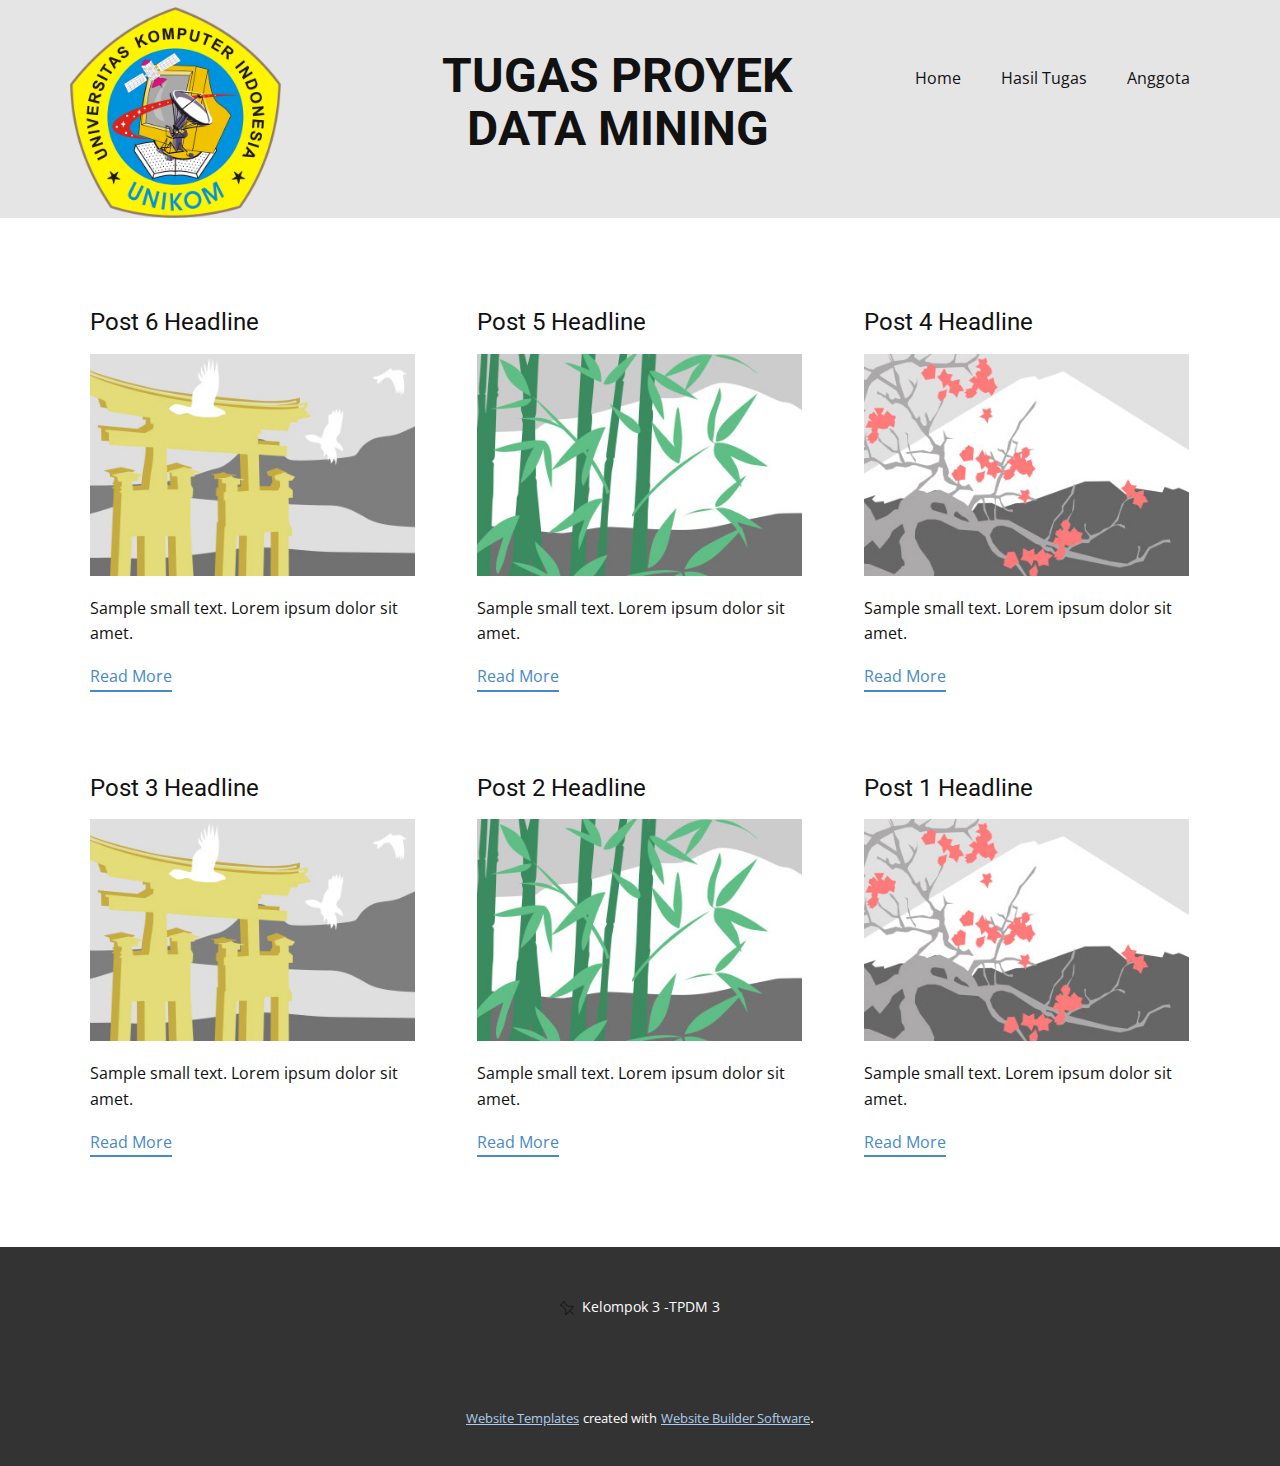
<file: Web Kelompok 3 - TPDM3/Tugas Besar Kelompok 3 - TPDM 3/blog/blog.html>
<!DOCTYPE html>
<html style="font-size: 16px;" lang="en"><head>
    <meta name="viewport" content="width=device-width, initial-scale=1.0">
    <meta charset="utf-8">
    <meta name="keywords" content="TUGAS PROYEK DATA MINING​">
    <meta name="description" content="">
    <title>Blog Template</title>
    <link rel="stylesheet" href="../nicepage.css" media="screen">
<link rel="stylesheet" href="../Blog-Template.css" media="screen">
    <script class="u-script" type="text/javascript" src="../jquery.js" defer=""></script>
    <script class="u-script" type="text/javascript" src="../nicepage.js" defer=""></script>
    <meta name="generator" content="Nicepage 5.3.6, nicepage.com">
    <link id="u-theme-google-font" rel="stylesheet" href="https://fonts.googleapis.com/css?family=Roboto:100,100i,300,300i,400,400i,500,500i,700,700i,900,900i|Open+Sans:300,300i,400,400i,500,500i,600,600i,700,700i,800,800i">
    
    
    <script type="application/ld+json">{
		"@context": "http://schema.org",
		"@type": "Organization",
		"name": "",
		"logo": "images/logo_unikom_kuning.png"
}</script>
    <meta name="theme-color" content="#478ac9">
  </head>
  <body class="u-body u-xl-mode" data-lang="en"><header class="u-clearfix u-grey-10 u-header u-header" id="sec-de3c"><div class="u-clearfix u-sheet u-sheet-1">
        <a href="https://nicepage.com" class="u-image u-logo u-image-1" data-image-width="1024" data-image-height="1024">
          <img src="../images/logo_unikom_kuning.png" class="u-logo-image u-logo-image-1">
        </a>
        <h1 class="u-align-center u-text u-text-1">TUGAS PROYEK DATA MINING </h1>
        <nav class="u-menu u-menu-dropdown u-offcanvas u-menu-1">
          <div class="menu-collapse" style="font-size: 1rem; letter-spacing: 0px;">
            <a class="u-button-style u-custom-left-right-menu-spacing u-custom-padding-bottom u-custom-top-bottom-menu-spacing u-nav-link u-text-active-palette-1-base u-text-hover-palette-2-base" href="#">
              <svg class="u-svg-link" viewBox="0 0 24 24"><use xmlns:xlink="http://www.w3.org/1999/xlink" xlink:href="#menu-hamburger"></use></svg>
              <svg class="u-svg-content" version="1.1" id="menu-hamburger" viewBox="0 0 16 16" x="0px" y="0px" xmlns:xlink="http://www.w3.org/1999/xlink" xmlns="http://www.w3.org/2000/svg"><g><rect y="1" width="16" height="2"></rect><rect y="7" width="16" height="2"></rect><rect y="13" width="16" height="2"></rect>
</g></svg>
            </a>
          </div>
          <div class="u-custom-menu u-nav-container">
            <ul class="u-nav u-unstyled u-nav-1"><li class="u-nav-item"><a class="u-button-style u-nav-link u-text-active-palette-1-base u-text-hover-palette-2-base" href="../Home.html" style="padding: 10px 20px;">Home</a><div class="u-nav-popup"><ul class="u-h-spacing-20 u-nav u-unstyled u-v-spacing-10 u-nav-2"><li class="u-nav-item"><a class="u-button-style u-nav-link u-white" href="../Home.html">Metode Data Mining</a>
</li></ul>
</div>
</li><li class="u-nav-item"><a class="u-button-style u-nav-link u-text-active-palette-1-base u-text-hover-palette-2-base" href="../Tugas.html" style="padding: 10px 20px;">Hasil Tugas</a>
</li><li class="u-nav-item"><a class="u-button-style u-nav-link u-text-active-palette-1-base u-text-hover-palette-2-base" href="../Anggota.html" style="padding: 10px 20px;">Anggota</a>
</li></ul>
          </div>
          <div class="u-custom-menu u-nav-container-collapse">
            <div class="u-black u-container-style u-inner-container-layout u-opacity u-opacity-95 u-sidenav">
              <div class="u-inner-container-layout u-sidenav-overflow">
                <div class="u-menu-close"></div>
                <ul class="u-align-center u-nav u-popupmenu-items u-unstyled u-nav-3"><li class="u-nav-item"><a class="u-button-style u-nav-link" href="../Home.html">Home</a><div class="u-nav-popup"><ul class="u-h-spacing-20 u-nav u-unstyled u-v-spacing-10 u-nav-4"><li class="u-nav-item"><a class="u-button-style u-nav-link" href="../Home.html">Metode Data Mining</a>
</li></ul>
</div>
</li><li class="u-nav-item"><a class="u-button-style u-nav-link" href="../Tugas.html">Hasil Tugas</a>
</li><li class="u-nav-item"><a class="u-button-style u-nav-link" href="../Anggota.html">Anggota</a>
</li></ul>
              </div>
            </div>
            <div class="u-black u-menu-overlay u-opacity u-opacity-70"></div>
          </div>
        </nav>
      </div></header>
    <section class="u-clearfix u-section-1" id="sec-5c3a">
      <div class="u-clearfix u-sheet u-valign-middle u-sheet-1"><!--blog--><!--blog_options_json--><!--{"type":"Recent","source":"","tags":"","count":""}--><!--/blog_options_json-->
        <div class="u-blog u-expanded-width u-repeater u-repeater-1"><!--blog_post-->
          <div class="u-blog-post u-container-style u-repeater-item u-white u-repeater-item-1">
            <div class="u-container-layout u-similar-container u-valign-top u-container-layout-1"><!--blog_post_header-->
              <h4 class="u-blog-control u-text u-text-1">
                <a class="u-post-header-link" href="../blog/post-5.html">Post 6 Headline</a>
              </h4><!--/blog_post_header--><!--blog_post_image-->
              <a class="u-post-header-link" href="../blog/post-5.html"><img alt="" class="u-blog-control u-expanded-width u-image u-image-default u-image-1" src="../images/8ad73f3c.jpeg"></a><!--/blog_post_image--><!--blog_post_content-->
              <div class="u-blog-control u-post-content u-text u-text-2 fr-view">Sample small text. Lorem ipsum dolor sit amet.</div><!--/blog_post_content--><!--blog_post_readmore-->
              <a href="../blog/post-5.html" class="u-blog-control u-border-2 u-border-palette-1-base u-btn u-btn-rectangle u-button-style u-none u-btn-1"><!--blog_post_readmore_content--><!--options_json--><!--{"content":"","defaultValue":"Read More"}--><!--/options_json-->Read More<!--/blog_post_readmore_content--></a><!--/blog_post_readmore-->
            </div>
          </div><div class="u-blog-post u-container-style u-repeater-item u-video-cover u-white">
            <div class="u-container-layout u-similar-container u-valign-top u-container-layout-2"><!--blog_post_header-->
              <h4 class="u-blog-control u-text u-text-3">
                <a class="u-post-header-link" href="../blog/post-4.html">Post 5 Headline</a>
              </h4><!--/blog_post_header--><!--blog_post_image-->
              <a class="u-post-header-link" href="../blog/post-4.html"><img alt="" class="u-blog-control u-expanded-width u-image u-image-default u-image-2" src="../images/68f64b9d.jpeg"></a><!--/blog_post_image--><!--blog_post_content-->
              <div class="u-blog-control u-post-content u-text u-text-4 fr-view">Sample small text. Lorem ipsum dolor sit amet.</div><!--/blog_post_content--><!--blog_post_readmore-->
              <a href="../blog/post-4.html" class="u-blog-control u-border-2 u-border-palette-1-base u-btn u-btn-rectangle u-button-style u-none u-btn-2"><!--blog_post_readmore_content--><!--options_json--><!--{"content":"","defaultValue":"Read More"}--><!--/options_json-->Read More<!--/blog_post_readmore_content--></a><!--/blog_post_readmore-->
            </div>
          </div><div class="u-blog-post u-container-style u-repeater-item u-video-cover u-white">
            <div class="u-container-layout u-similar-container u-valign-top u-container-layout-3"><!--blog_post_header-->
              <h4 class="u-blog-control u-text u-text-5">
                <a class="u-post-header-link" href="../blog/post-3.html">Post 4 Headline</a>
              </h4><!--/blog_post_header--><!--blog_post_image-->
              <a class="u-post-header-link" href="../blog/post-3.html"><img alt="" class="u-blog-control u-expanded-width u-image u-image-default u-image-3" src="../images/0fd3416c.jpeg"></a><!--/blog_post_image--><!--blog_post_content-->
              <div class="u-blog-control u-post-content u-text u-text-6 fr-view">Sample small text. Lorem ipsum dolor sit amet.</div><!--/blog_post_content--><!--blog_post_readmore-->
              <a href="../blog/post-3.html" class="u-blog-control u-border-2 u-border-palette-1-base u-btn u-btn-rectangle u-button-style u-none u-btn-3"><!--blog_post_readmore_content--><!--options_json--><!--{"content":"","defaultValue":"Read More"}--><!--/options_json-->Read More<!--/blog_post_readmore_content--></a><!--/blog_post_readmore-->
            </div>
          </div><div class="u-blog-post u-container-style u-repeater-item u-white u-repeater-item-1">
            <div class="u-container-layout u-similar-container u-valign-top u-container-layout-1"><!--blog_post_header-->
              <h4 class="u-blog-control u-text u-text-1">
                <a class="u-post-header-link" href="../blog/post-2.html">Post 3 Headline</a>
              </h4><!--/blog_post_header--><!--blog_post_image-->
              <a class="u-post-header-link" href="../blog/post-2.html"><img alt="" class="u-blog-control u-expanded-width u-image u-image-default u-image-1" src="../images/8ad73f3c.jpeg"></a><!--/blog_post_image--><!--blog_post_content-->
              <div class="u-blog-control u-post-content u-text u-text-2 fr-view">Sample small text. Lorem ipsum dolor sit amet.</div><!--/blog_post_content--><!--blog_post_readmore-->
              <a href="../blog/post-2.html" class="u-blog-control u-border-2 u-border-palette-1-base u-btn u-btn-rectangle u-button-style u-none u-btn-1"><!--blog_post_readmore_content--><!--options_json--><!--{"content":"","defaultValue":"Read More"}--><!--/options_json-->Read More<!--/blog_post_readmore_content--></a><!--/blog_post_readmore-->
            </div>
          </div><div class="u-blog-post u-container-style u-repeater-item u-video-cover u-white">
            <div class="u-container-layout u-similar-container u-valign-top u-container-layout-2"><!--blog_post_header-->
              <h4 class="u-blog-control u-text u-text-3">
                <a class="u-post-header-link" href="../blog/post-1.html">Post 2 Headline</a>
              </h4><!--/blog_post_header--><!--blog_post_image-->
              <a class="u-post-header-link" href="../blog/post-1.html"><img alt="" class="u-blog-control u-expanded-width u-image u-image-default u-image-2" src="../images/68f64b9d.jpeg"></a><!--/blog_post_image--><!--blog_post_content-->
              <div class="u-blog-control u-post-content u-text u-text-4 fr-view">Sample small text. Lorem ipsum dolor sit amet.</div><!--/blog_post_content--><!--blog_post_readmore-->
              <a href="../blog/post-1.html" class="u-blog-control u-border-2 u-border-palette-1-base u-btn u-btn-rectangle u-button-style u-none u-btn-2"><!--blog_post_readmore_content--><!--options_json--><!--{"content":"","defaultValue":"Read More"}--><!--/options_json-->Read More<!--/blog_post_readmore_content--></a><!--/blog_post_readmore-->
            </div>
          </div><div class="u-blog-post u-container-style u-repeater-item u-video-cover u-white">
            <div class="u-container-layout u-similar-container u-valign-top u-container-layout-3"><!--blog_post_header-->
              <h4 class="u-blog-control u-text u-text-5">
                <a class="u-post-header-link" href="../blog/post.html">Post 1 Headline</a>
              </h4><!--/blog_post_header--><!--blog_post_image-->
              <a class="u-post-header-link" href="../blog/post.html"><img alt="" class="u-blog-control u-expanded-width u-image u-image-default u-image-3" src="../images/0fd3416c.jpeg"></a><!--/blog_post_image--><!--blog_post_content-->
              <div class="u-blog-control u-post-content u-text u-text-6 fr-view">Sample small text. Lorem ipsum dolor sit amet.</div><!--/blog_post_content--><!--blog_post_readmore-->
              <a href="../blog/post.html" class="u-blog-control u-border-2 u-border-palette-1-base u-btn u-btn-rectangle u-button-style u-none u-btn-3"><!--blog_post_readmore_content--><!--options_json--><!--{"content":"","defaultValue":"Read More"}--><!--/options_json-->Read More<!--/blog_post_readmore_content--></a><!--/blog_post_readmore-->
            </div>
          </div><!--/blog_post--><!--blog_post-->
          <!--/blog_post--><!--blog_post-->
          <!--/blog_post-->
        </div><!--/blog-->
      </div>
    </section>
    
    
    <footer class="u-align-center u-clearfix u-footer u-grey-80 u-footer" id="sec-b912"><div class="u-clearfix u-sheet u-sheet-1">
        <p class="u-small-text u-text u-text-variant u-text-1"><span class="u-file-icon u-icon"><img src="../images/149288.png" alt=""></span>&nbsp; Kelompok 3 -TPDM 3
        </p>
      </div></footer>
    <section class="u-backlink u-clearfix u-grey-80">
      <a class="u-link" href="https://nicepage.com/website-templates" target="_blank">
        <span>Website Templates</span>
      </a>
      <p class="u-text">
        <span>created with</span>
      </p>
      <a class="u-link" href="" target="_blank">
        <span>Website Builder Software</span>
      </a>. 
    </section>
  
</body></html>
</file>
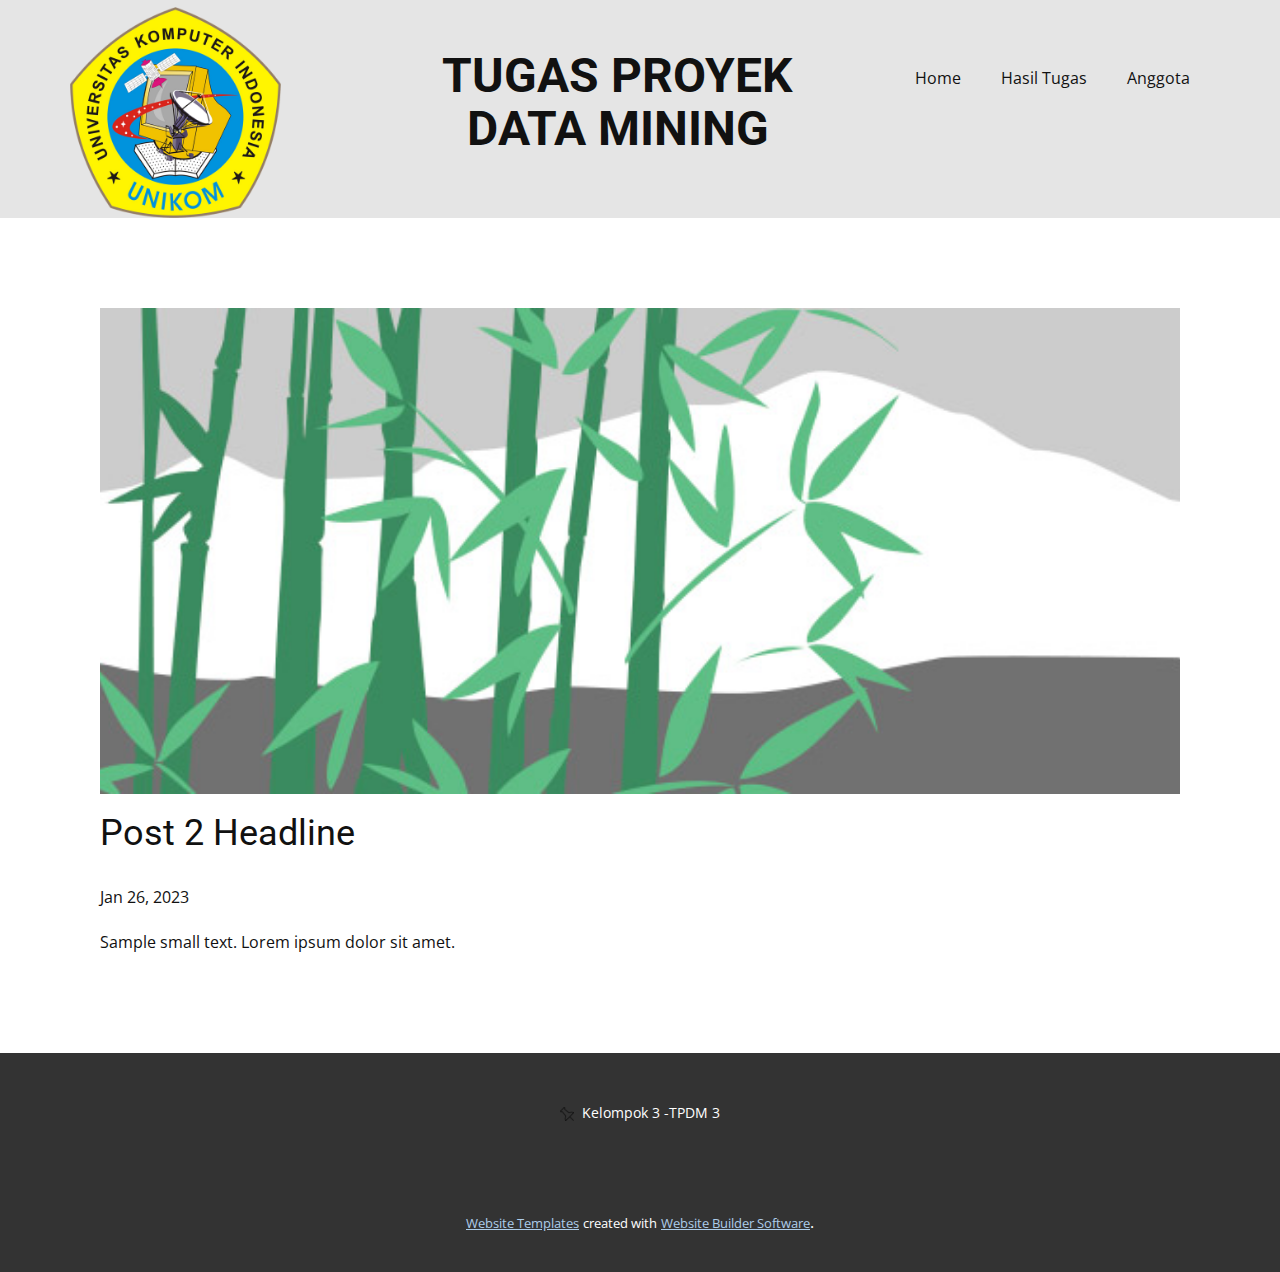
<file: Web Kelompok 3 - TPDM3/Tugas Besar Kelompok 3 - TPDM 3/blog/post-1.html>
<!DOCTYPE html>
<html style="font-size: 16px;" lang="en"><head>
    <meta name="viewport" content="width=device-width, initial-scale=1.0">
    <meta charset="utf-8">
    <meta name="keywords" content="Post 1 Headline">
    <meta name="description" content="">
    <title>Post 2 Headline</title>
    <link rel="stylesheet" href="../nicepage.css" media="screen">
<link rel="stylesheet" href="../Post-Template.css" media="screen">
    <script class="u-script" type="text/javascript" src="../jquery.js" defer=""></script>
    <script class="u-script" type="text/javascript" src="../nicepage.js" defer=""></script>
    <meta name="generator" content="Nicepage 5.3.6, nicepage.com">
    <link id="u-theme-google-font" rel="stylesheet" href="https://fonts.googleapis.com/css?family=Roboto:100,100i,300,300i,400,400i,500,500i,700,700i,900,900i|Open+Sans:300,300i,400,400i,500,500i,600,600i,700,700i,800,800i">
    
    
    <script type="application/ld+json">{
		"@context": "http://schema.org",
		"@type": "Organization",
		"name": "",
		"logo": "images/logo_unikom_kuning.png"
}</script>
    <meta name="theme-color" content="#478ac9">
  </head>
  <body class="u-body u-xl-mode" data-lang="en"><header class="u-clearfix u-grey-10 u-header u-header" id="sec-de3c"><div class="u-clearfix u-sheet u-sheet-1">
        <a href="https://nicepage.com" class="u-image u-logo u-image-1" data-image-width="1024" data-image-height="1024">
          <img src="../images/logo_unikom_kuning.png" class="u-logo-image u-logo-image-1">
        </a>
        <h1 class="u-align-center u-text u-text-1">TUGAS PROYEK DATA MINING </h1>
        <nav class="u-menu u-menu-dropdown u-offcanvas u-menu-1">
          <div class="menu-collapse" style="font-size: 1rem; letter-spacing: 0px;">
            <a class="u-button-style u-custom-left-right-menu-spacing u-custom-padding-bottom u-custom-top-bottom-menu-spacing u-nav-link u-text-active-palette-1-base u-text-hover-palette-2-base" href="#">
              <svg class="u-svg-link" viewBox="0 0 24 24"><use xmlns:xlink="http://www.w3.org/1999/xlink" xlink:href="#menu-hamburger"></use></svg>
              <svg class="u-svg-content" version="1.1" id="menu-hamburger" viewBox="0 0 16 16" x="0px" y="0px" xmlns:xlink="http://www.w3.org/1999/xlink" xmlns="http://www.w3.org/2000/svg"><g><rect y="1" width="16" height="2"></rect><rect y="7" width="16" height="2"></rect><rect y="13" width="16" height="2"></rect>
</g></svg>
            </a>
          </div>
          <div class="u-custom-menu u-nav-container">
            <ul class="u-nav u-unstyled u-nav-1"><li class="u-nav-item"><a class="u-button-style u-nav-link u-text-active-palette-1-base u-text-hover-palette-2-base" href="../Home.html" style="padding: 10px 20px;">Home</a><div class="u-nav-popup"><ul class="u-h-spacing-20 u-nav u-unstyled u-v-spacing-10 u-nav-2"><li class="u-nav-item"><a class="u-button-style u-nav-link u-white" href="../Home.html">Metode Data Mining</a>
</li></ul>
</div>
</li><li class="u-nav-item"><a class="u-button-style u-nav-link u-text-active-palette-1-base u-text-hover-palette-2-base" href="../Tugas.html" style="padding: 10px 20px;">Hasil Tugas</a>
</li><li class="u-nav-item"><a class="u-button-style u-nav-link u-text-active-palette-1-base u-text-hover-palette-2-base" href="../Anggota.html" style="padding: 10px 20px;">Anggota</a>
</li></ul>
          </div>
          <div class="u-custom-menu u-nav-container-collapse">
            <div class="u-black u-container-style u-inner-container-layout u-opacity u-opacity-95 u-sidenav">
              <div class="u-inner-container-layout u-sidenav-overflow">
                <div class="u-menu-close"></div>
                <ul class="u-align-center u-nav u-popupmenu-items u-unstyled u-nav-3"><li class="u-nav-item"><a class="u-button-style u-nav-link" href="../Home.html">Home</a><div class="u-nav-popup"><ul class="u-h-spacing-20 u-nav u-unstyled u-v-spacing-10 u-nav-4"><li class="u-nav-item"><a class="u-button-style u-nav-link" href="../Home.html">Metode Data Mining</a>
</li></ul>
</div>
</li><li class="u-nav-item"><a class="u-button-style u-nav-link" href="../Tugas.html">Hasil Tugas</a>
</li><li class="u-nav-item"><a class="u-button-style u-nav-link" href="../Anggota.html">Anggota</a>
</li></ul>
              </div>
            </div>
            <div class="u-black u-menu-overlay u-opacity u-opacity-70"></div>
          </div>
        </nav>
      </div></header>
    <section class="u-align-center u-clearfix u-section-1" id="sec-42ee">
      <div class="u-clearfix u-sheet u-valign-middle-md u-valign-middle-sm u-valign-middle-xs u-sheet-1"><!--post_details--><!--post_details_options_json--><!--{"source":""}--><!--/post_details_options_json--><!--blog_post-->
        <div class="u-container-style u-expanded-width u-post-details u-post-details-1">
          <div class="u-container-layout u-valign-middle u-container-layout-1"><!--blog_post_image-->
            <img alt="" class="u-blog-control u-expanded-width u-image u-image-default u-image-1" src="../images/68f64b9d.jpeg"><!--/blog_post_image--><!--blog_post_header-->
            <h2 class="u-blog-control u-text u-text-1">Post 2 Headline</h2><!--/blog_post_header--><!--blog_post_metadata-->
            <div class="u-blog-control u-metadata u-metadata-1"><!--blog_post_metadata_date-->
              <span class="u-meta-date u-meta-icon">Jan 26, 2023</span><!--/blog_post_metadata_date--><!--blog_post_metadata_category-->
              <!--/blog_post_metadata_category--><!--blog_post_metadata_comments-->
              <!--/blog_post_metadata_comments-->
            </div><!--/blog_post_metadata--><!--blog_post_content-->
            <div class="u-align-justify u-blog-control u-post-content u-text u-text-2 fr-view">
  Sample small text. Lorem ipsum dolor sit amet.
  </div><!--/blog_post_content-->
          </div>
        </div><!--/blog_post--><!--/post_details-->
      </div>
    </section>
    
    
    <footer class="u-align-center u-clearfix u-footer u-grey-80 u-footer" id="sec-b912"><div class="u-clearfix u-sheet u-sheet-1">
        <p class="u-small-text u-text u-text-variant u-text-1"><span class="u-file-icon u-icon"><img src="../images/149288.png" alt=""></span>&nbsp; Kelompok 3 -TPDM 3
        </p>
      </div></footer>
    <section class="u-backlink u-clearfix u-grey-80">
      <a class="u-link" href="https://nicepage.com/website-templates" target="_blank">
        <span>Website Templates</span>
      </a>
      <p class="u-text">
        <span>created with</span>
      </p>
      <a class="u-link" href="" target="_blank">
        <span>Website Builder Software</span>
      </a>. 
    </section>
  
</body></html>
</file>
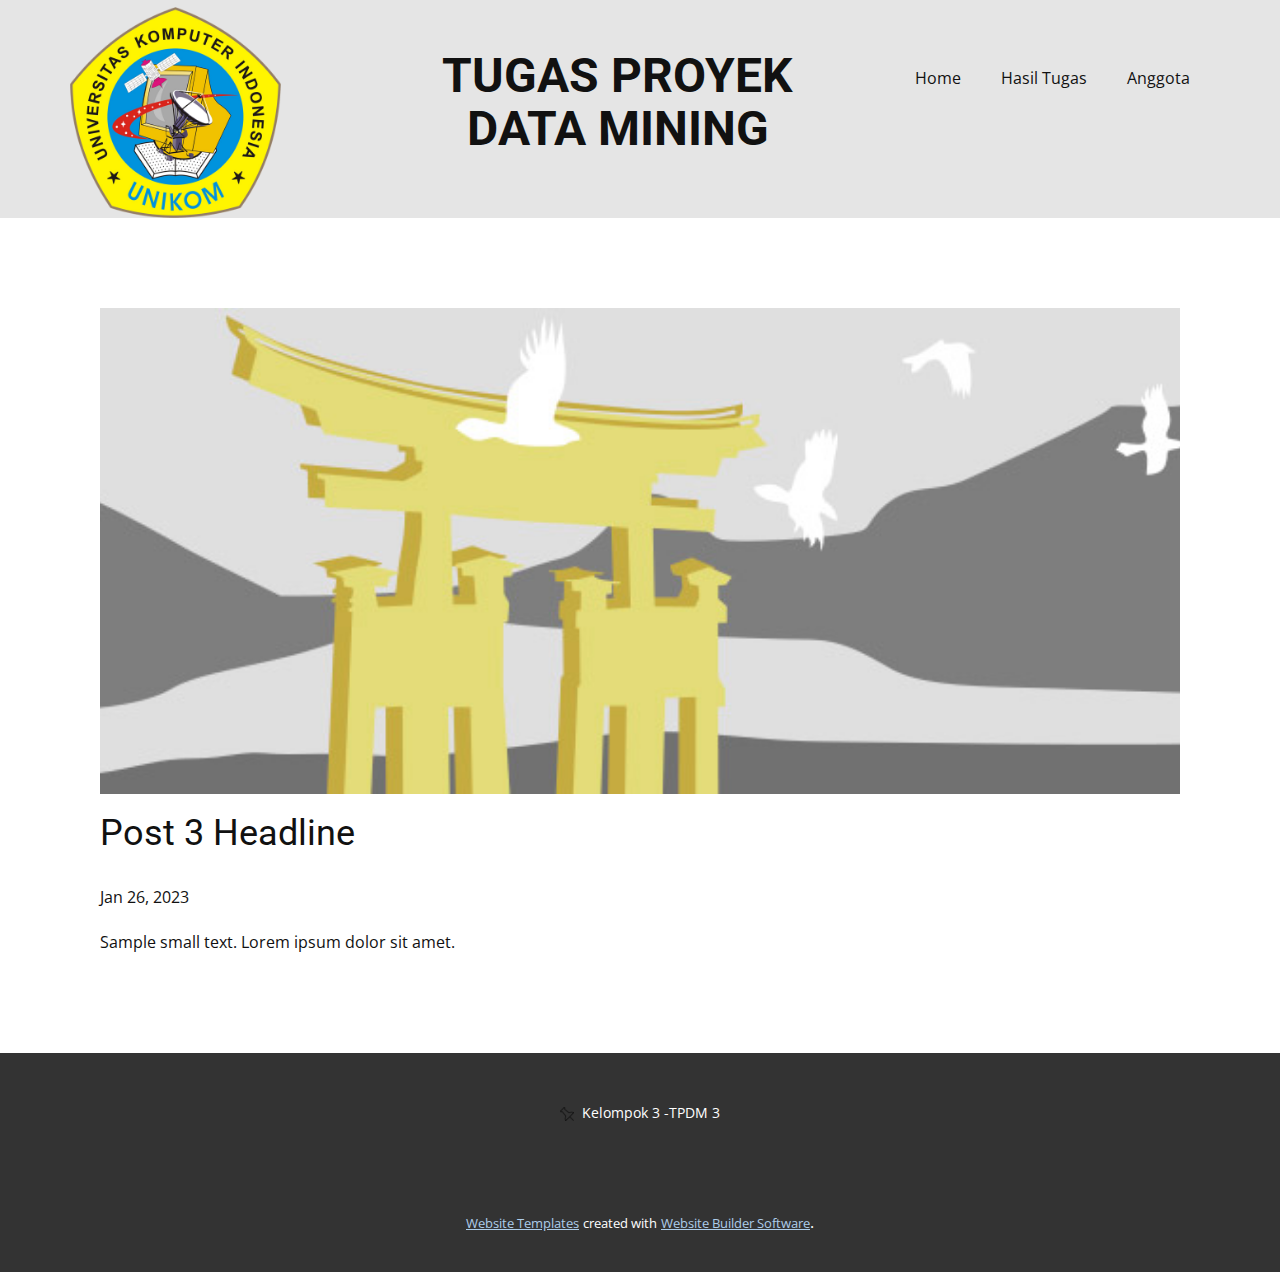
<file: Web Kelompok 3 - TPDM3/Tugas Besar Kelompok 3 - TPDM 3/blog/post-2.html>
<!DOCTYPE html>
<html style="font-size: 16px;" lang="en"><head>
    <meta name="viewport" content="width=device-width, initial-scale=1.0">
    <meta charset="utf-8">
    <meta name="keywords" content="Post 1 Headline">
    <meta name="description" content="">
    <title>Post 3 Headline</title>
    <link rel="stylesheet" href="../nicepage.css" media="screen">
<link rel="stylesheet" href="../Post-Template.css" media="screen">
    <script class="u-script" type="text/javascript" src="../jquery.js" defer=""></script>
    <script class="u-script" type="text/javascript" src="../nicepage.js" defer=""></script>
    <meta name="generator" content="Nicepage 5.3.6, nicepage.com">
    <link id="u-theme-google-font" rel="stylesheet" href="https://fonts.googleapis.com/css?family=Roboto:100,100i,300,300i,400,400i,500,500i,700,700i,900,900i|Open+Sans:300,300i,400,400i,500,500i,600,600i,700,700i,800,800i">
    
    
    <script type="application/ld+json">{
		"@context": "http://schema.org",
		"@type": "Organization",
		"name": "",
		"logo": "images/logo_unikom_kuning.png"
}</script>
    <meta name="theme-color" content="#478ac9">
  </head>
  <body class="u-body u-xl-mode" data-lang="en"><header class="u-clearfix u-grey-10 u-header u-header" id="sec-de3c"><div class="u-clearfix u-sheet u-sheet-1">
        <a href="https://nicepage.com" class="u-image u-logo u-image-1" data-image-width="1024" data-image-height="1024">
          <img src="../images/logo_unikom_kuning.png" class="u-logo-image u-logo-image-1">
        </a>
        <h1 class="u-align-center u-text u-text-1">TUGAS PROYEK DATA MINING </h1>
        <nav class="u-menu u-menu-dropdown u-offcanvas u-menu-1">
          <div class="menu-collapse" style="font-size: 1rem; letter-spacing: 0px;">
            <a class="u-button-style u-custom-left-right-menu-spacing u-custom-padding-bottom u-custom-top-bottom-menu-spacing u-nav-link u-text-active-palette-1-base u-text-hover-palette-2-base" href="#">
              <svg class="u-svg-link" viewBox="0 0 24 24"><use xmlns:xlink="http://www.w3.org/1999/xlink" xlink:href="#menu-hamburger"></use></svg>
              <svg class="u-svg-content" version="1.1" id="menu-hamburger" viewBox="0 0 16 16" x="0px" y="0px" xmlns:xlink="http://www.w3.org/1999/xlink" xmlns="http://www.w3.org/2000/svg"><g><rect y="1" width="16" height="2"></rect><rect y="7" width="16" height="2"></rect><rect y="13" width="16" height="2"></rect>
</g></svg>
            </a>
          </div>
          <div class="u-custom-menu u-nav-container">
            <ul class="u-nav u-unstyled u-nav-1"><li class="u-nav-item"><a class="u-button-style u-nav-link u-text-active-palette-1-base u-text-hover-palette-2-base" href="../Home.html" style="padding: 10px 20px;">Home</a><div class="u-nav-popup"><ul class="u-h-spacing-20 u-nav u-unstyled u-v-spacing-10 u-nav-2"><li class="u-nav-item"><a class="u-button-style u-nav-link u-white" href="../Home.html">Metode Data Mining</a>
</li></ul>
</div>
</li><li class="u-nav-item"><a class="u-button-style u-nav-link u-text-active-palette-1-base u-text-hover-palette-2-base" href="../Tugas.html" style="padding: 10px 20px;">Hasil Tugas</a>
</li><li class="u-nav-item"><a class="u-button-style u-nav-link u-text-active-palette-1-base u-text-hover-palette-2-base" href="../Anggota.html" style="padding: 10px 20px;">Anggota</a>
</li></ul>
          </div>
          <div class="u-custom-menu u-nav-container-collapse">
            <div class="u-black u-container-style u-inner-container-layout u-opacity u-opacity-95 u-sidenav">
              <div class="u-inner-container-layout u-sidenav-overflow">
                <div class="u-menu-close"></div>
                <ul class="u-align-center u-nav u-popupmenu-items u-unstyled u-nav-3"><li class="u-nav-item"><a class="u-button-style u-nav-link" href="../Home.html">Home</a><div class="u-nav-popup"><ul class="u-h-spacing-20 u-nav u-unstyled u-v-spacing-10 u-nav-4"><li class="u-nav-item"><a class="u-button-style u-nav-link" href="../Home.html">Metode Data Mining</a>
</li></ul>
</div>
</li><li class="u-nav-item"><a class="u-button-style u-nav-link" href="../Tugas.html">Hasil Tugas</a>
</li><li class="u-nav-item"><a class="u-button-style u-nav-link" href="../Anggota.html">Anggota</a>
</li></ul>
              </div>
            </div>
            <div class="u-black u-menu-overlay u-opacity u-opacity-70"></div>
          </div>
        </nav>
      </div></header>
    <section class="u-align-center u-clearfix u-section-1" id="sec-42ee">
      <div class="u-clearfix u-sheet u-valign-middle-md u-valign-middle-sm u-valign-middle-xs u-sheet-1"><!--post_details--><!--post_details_options_json--><!--{"source":""}--><!--/post_details_options_json--><!--blog_post-->
        <div class="u-container-style u-expanded-width u-post-details u-post-details-1">
          <div class="u-container-layout u-valign-middle u-container-layout-1"><!--blog_post_image-->
            <img alt="" class="u-blog-control u-expanded-width u-image u-image-default u-image-1" src="../images/8ad73f3c.jpeg"><!--/blog_post_image--><!--blog_post_header-->
            <h2 class="u-blog-control u-text u-text-1">Post 3 Headline</h2><!--/blog_post_header--><!--blog_post_metadata-->
            <div class="u-blog-control u-metadata u-metadata-1"><!--blog_post_metadata_date-->
              <span class="u-meta-date u-meta-icon">Jan 26, 2023</span><!--/blog_post_metadata_date--><!--blog_post_metadata_category-->
              <!--/blog_post_metadata_category--><!--blog_post_metadata_comments-->
              <!--/blog_post_metadata_comments-->
            </div><!--/blog_post_metadata--><!--blog_post_content-->
            <div class="u-align-justify u-blog-control u-post-content u-text u-text-2 fr-view">
  Sample small text. Lorem ipsum dolor sit amet.
  </div><!--/blog_post_content-->
          </div>
        </div><!--/blog_post--><!--/post_details-->
      </div>
    </section>
    
    
    <footer class="u-align-center u-clearfix u-footer u-grey-80 u-footer" id="sec-b912"><div class="u-clearfix u-sheet u-sheet-1">
        <p class="u-small-text u-text u-text-variant u-text-1"><span class="u-file-icon u-icon"><img src="../images/149288.png" alt=""></span>&nbsp; Kelompok 3 -TPDM 3
        </p>
      </div></footer>
    <section class="u-backlink u-clearfix u-grey-80">
      <a class="u-link" href="https://nicepage.com/website-templates" target="_blank">
        <span>Website Templates</span>
      </a>
      <p class="u-text">
        <span>created with</span>
      </p>
      <a class="u-link" href="" target="_blank">
        <span>Website Builder Software</span>
      </a>. 
    </section>
  
</body></html>
</file>
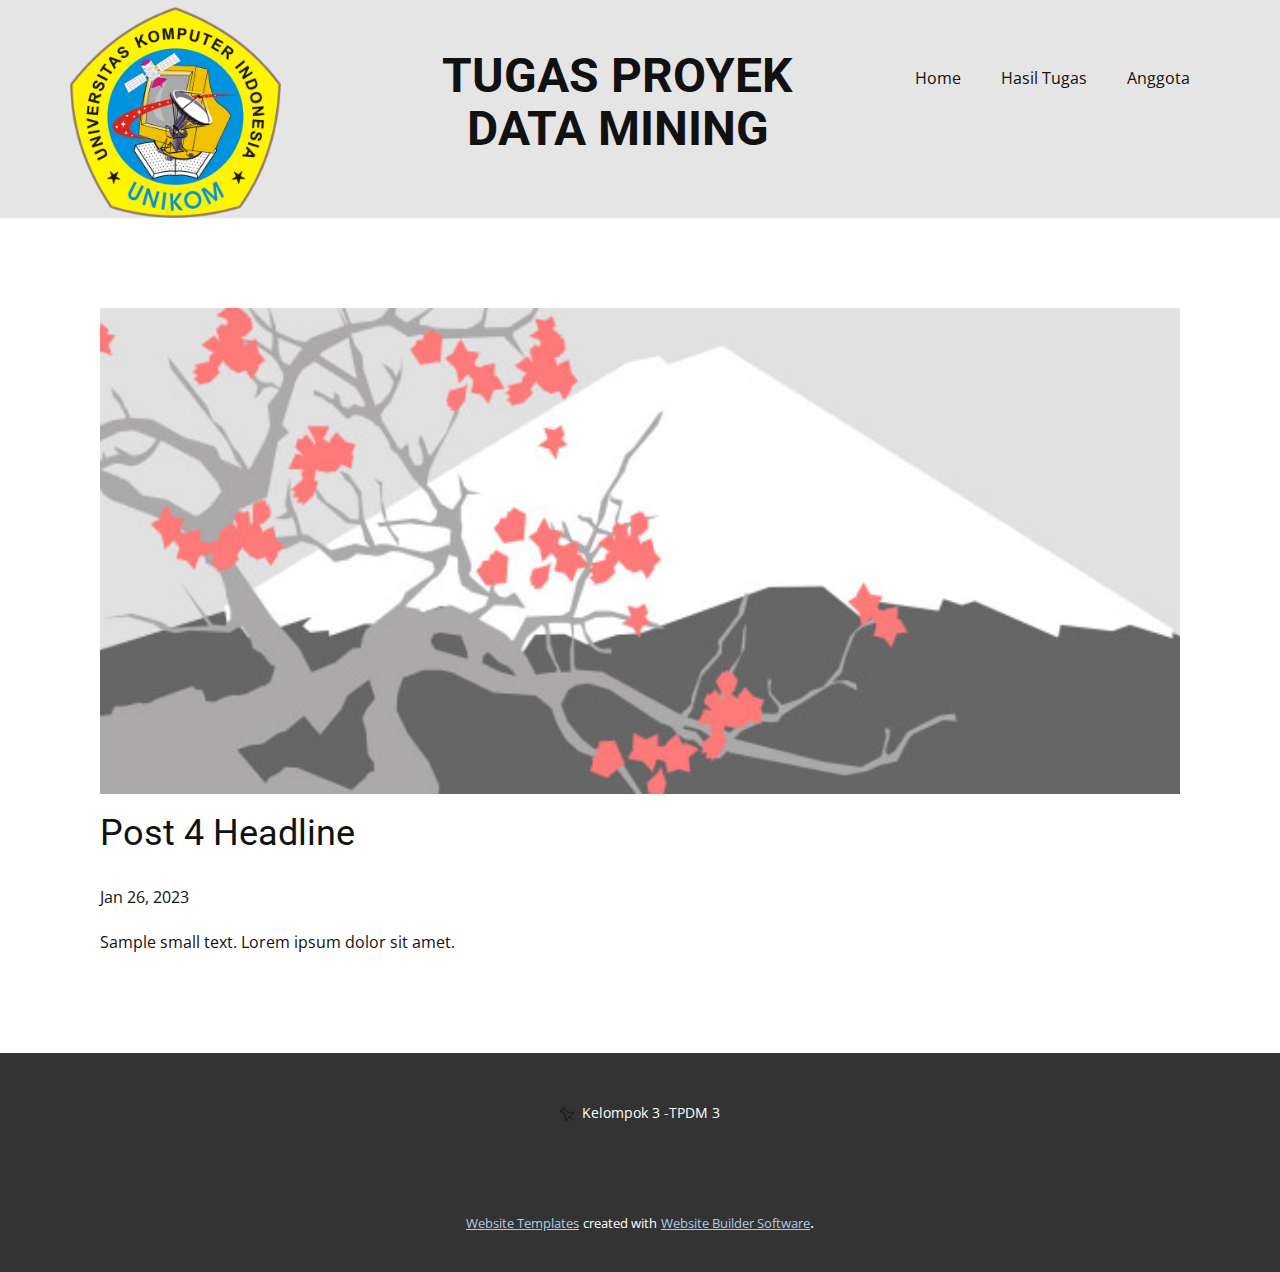
<file: Web Kelompok 3 - TPDM3/Tugas Besar Kelompok 3 - TPDM 3/blog/post-3.html>
<!DOCTYPE html>
<html style="font-size: 16px;" lang="en"><head>
    <meta name="viewport" content="width=device-width, initial-scale=1.0">
    <meta charset="utf-8">
    <meta name="keywords" content="Post 1 Headline">
    <meta name="description" content="">
    <title>Post 4 Headline</title>
    <link rel="stylesheet" href="../nicepage.css" media="screen">
<link rel="stylesheet" href="../Post-Template.css" media="screen">
    <script class="u-script" type="text/javascript" src="../jquery.js" defer=""></script>
    <script class="u-script" type="text/javascript" src="../nicepage.js" defer=""></script>
    <meta name="generator" content="Nicepage 5.3.6, nicepage.com">
    <link id="u-theme-google-font" rel="stylesheet" href="https://fonts.googleapis.com/css?family=Roboto:100,100i,300,300i,400,400i,500,500i,700,700i,900,900i|Open+Sans:300,300i,400,400i,500,500i,600,600i,700,700i,800,800i">
    
    
    <script type="application/ld+json">{
		"@context": "http://schema.org",
		"@type": "Organization",
		"name": "",
		"logo": "images/logo_unikom_kuning.png"
}</script>
    <meta name="theme-color" content="#478ac9">
  </head>
  <body class="u-body u-xl-mode" data-lang="en"><header class="u-clearfix u-grey-10 u-header u-header" id="sec-de3c"><div class="u-clearfix u-sheet u-sheet-1">
        <a href="https://nicepage.com" class="u-image u-logo u-image-1" data-image-width="1024" data-image-height="1024">
          <img src="../images/logo_unikom_kuning.png" class="u-logo-image u-logo-image-1">
        </a>
        <h1 class="u-align-center u-text u-text-1">TUGAS PROYEK DATA MINING </h1>
        <nav class="u-menu u-menu-dropdown u-offcanvas u-menu-1">
          <div class="menu-collapse" style="font-size: 1rem; letter-spacing: 0px;">
            <a class="u-button-style u-custom-left-right-menu-spacing u-custom-padding-bottom u-custom-top-bottom-menu-spacing u-nav-link u-text-active-palette-1-base u-text-hover-palette-2-base" href="#">
              <svg class="u-svg-link" viewBox="0 0 24 24"><use xmlns:xlink="http://www.w3.org/1999/xlink" xlink:href="#menu-hamburger"></use></svg>
              <svg class="u-svg-content" version="1.1" id="menu-hamburger" viewBox="0 0 16 16" x="0px" y="0px" xmlns:xlink="http://www.w3.org/1999/xlink" xmlns="http://www.w3.org/2000/svg"><g><rect y="1" width="16" height="2"></rect><rect y="7" width="16" height="2"></rect><rect y="13" width="16" height="2"></rect>
</g></svg>
            </a>
          </div>
          <div class="u-custom-menu u-nav-container">
            <ul class="u-nav u-unstyled u-nav-1"><li class="u-nav-item"><a class="u-button-style u-nav-link u-text-active-palette-1-base u-text-hover-palette-2-base" href="../Home.html" style="padding: 10px 20px;">Home</a><div class="u-nav-popup"><ul class="u-h-spacing-20 u-nav u-unstyled u-v-spacing-10 u-nav-2"><li class="u-nav-item"><a class="u-button-style u-nav-link u-white" href="../Home.html">Metode Data Mining</a>
</li></ul>
</div>
</li><li class="u-nav-item"><a class="u-button-style u-nav-link u-text-active-palette-1-base u-text-hover-palette-2-base" href="../Tugas.html" style="padding: 10px 20px;">Hasil Tugas</a>
</li><li class="u-nav-item"><a class="u-button-style u-nav-link u-text-active-palette-1-base u-text-hover-palette-2-base" href="../Anggota.html" style="padding: 10px 20px;">Anggota</a>
</li></ul>
          </div>
          <div class="u-custom-menu u-nav-container-collapse">
            <div class="u-black u-container-style u-inner-container-layout u-opacity u-opacity-95 u-sidenav">
              <div class="u-inner-container-layout u-sidenav-overflow">
                <div class="u-menu-close"></div>
                <ul class="u-align-center u-nav u-popupmenu-items u-unstyled u-nav-3"><li class="u-nav-item"><a class="u-button-style u-nav-link" href="../Home.html">Home</a><div class="u-nav-popup"><ul class="u-h-spacing-20 u-nav u-unstyled u-v-spacing-10 u-nav-4"><li class="u-nav-item"><a class="u-button-style u-nav-link" href="../Home.html">Metode Data Mining</a>
</li></ul>
</div>
</li><li class="u-nav-item"><a class="u-button-style u-nav-link" href="../Tugas.html">Hasil Tugas</a>
</li><li class="u-nav-item"><a class="u-button-style u-nav-link" href="../Anggota.html">Anggota</a>
</li></ul>
              </div>
            </div>
            <div class="u-black u-menu-overlay u-opacity u-opacity-70"></div>
          </div>
        </nav>
      </div></header>
    <section class="u-align-center u-clearfix u-section-1" id="sec-42ee">
      <div class="u-clearfix u-sheet u-valign-middle-md u-valign-middle-sm u-valign-middle-xs u-sheet-1"><!--post_details--><!--post_details_options_json--><!--{"source":""}--><!--/post_details_options_json--><!--blog_post-->
        <div class="u-container-style u-expanded-width u-post-details u-post-details-1">
          <div class="u-container-layout u-valign-middle u-container-layout-1"><!--blog_post_image-->
            <img alt="" class="u-blog-control u-expanded-width u-image u-image-default u-image-1" src="../images/0fd3416c.jpeg"><!--/blog_post_image--><!--blog_post_header-->
            <h2 class="u-blog-control u-text u-text-1">Post 4 Headline</h2><!--/blog_post_header--><!--blog_post_metadata-->
            <div class="u-blog-control u-metadata u-metadata-1"><!--blog_post_metadata_date-->
              <span class="u-meta-date u-meta-icon">Jan 26, 2023</span><!--/blog_post_metadata_date--><!--blog_post_metadata_category-->
              <!--/blog_post_metadata_category--><!--blog_post_metadata_comments-->
              <!--/blog_post_metadata_comments-->
            </div><!--/blog_post_metadata--><!--blog_post_content-->
            <div class="u-align-justify u-blog-control u-post-content u-text u-text-2 fr-view">
  Sample small text. Lorem ipsum dolor sit amet.
  </div><!--/blog_post_content-->
          </div>
        </div><!--/blog_post--><!--/post_details-->
      </div>
    </section>
    
    
    <footer class="u-align-center u-clearfix u-footer u-grey-80 u-footer" id="sec-b912"><div class="u-clearfix u-sheet u-sheet-1">
        <p class="u-small-text u-text u-text-variant u-text-1"><span class="u-file-icon u-icon"><img src="../images/149288.png" alt=""></span>&nbsp; Kelompok 3 -TPDM 3
        </p>
      </div></footer>
    <section class="u-backlink u-clearfix u-grey-80">
      <a class="u-link" href="https://nicepage.com/website-templates" target="_blank">
        <span>Website Templates</span>
      </a>
      <p class="u-text">
        <span>created with</span>
      </p>
      <a class="u-link" href="" target="_blank">
        <span>Website Builder Software</span>
      </a>. 
    </section>
  
</body></html>
</file>
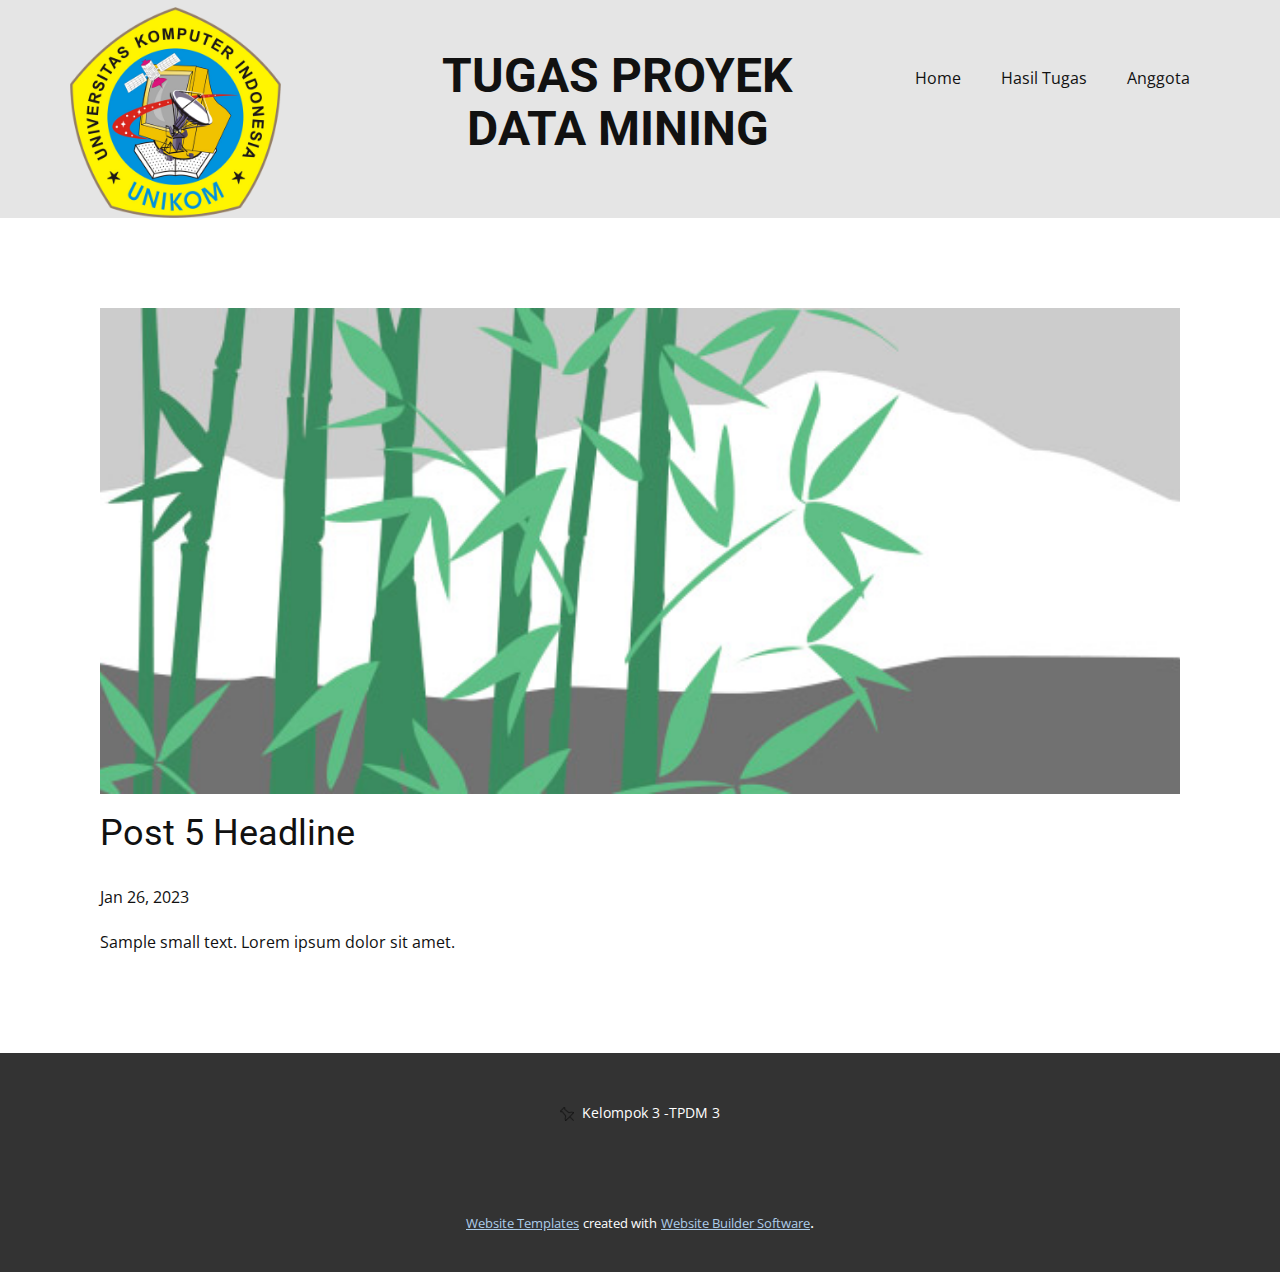
<file: Web Kelompok 3 - TPDM3/Tugas Besar Kelompok 3 - TPDM 3/blog/post-4.html>
<!DOCTYPE html>
<html style="font-size: 16px;" lang="en"><head>
    <meta name="viewport" content="width=device-width, initial-scale=1.0">
    <meta charset="utf-8">
    <meta name="keywords" content="Post 1 Headline">
    <meta name="description" content="">
    <title>Post 5 Headline</title>
    <link rel="stylesheet" href="../nicepage.css" media="screen">
<link rel="stylesheet" href="../Post-Template.css" media="screen">
    <script class="u-script" type="text/javascript" src="../jquery.js" defer=""></script>
    <script class="u-script" type="text/javascript" src="../nicepage.js" defer=""></script>
    <meta name="generator" content="Nicepage 5.3.6, nicepage.com">
    <link id="u-theme-google-font" rel="stylesheet" href="https://fonts.googleapis.com/css?family=Roboto:100,100i,300,300i,400,400i,500,500i,700,700i,900,900i|Open+Sans:300,300i,400,400i,500,500i,600,600i,700,700i,800,800i">
    
    
    <script type="application/ld+json">{
		"@context": "http://schema.org",
		"@type": "Organization",
		"name": "",
		"logo": "images/logo_unikom_kuning.png"
}</script>
    <meta name="theme-color" content="#478ac9">
  </head>
  <body class="u-body u-xl-mode" data-lang="en"><header class="u-clearfix u-grey-10 u-header u-header" id="sec-de3c"><div class="u-clearfix u-sheet u-sheet-1">
        <a href="https://nicepage.com" class="u-image u-logo u-image-1" data-image-width="1024" data-image-height="1024">
          <img src="../images/logo_unikom_kuning.png" class="u-logo-image u-logo-image-1">
        </a>
        <h1 class="u-align-center u-text u-text-1">TUGAS PROYEK DATA MINING </h1>
        <nav class="u-menu u-menu-dropdown u-offcanvas u-menu-1">
          <div class="menu-collapse" style="font-size: 1rem; letter-spacing: 0px;">
            <a class="u-button-style u-custom-left-right-menu-spacing u-custom-padding-bottom u-custom-top-bottom-menu-spacing u-nav-link u-text-active-palette-1-base u-text-hover-palette-2-base" href="#">
              <svg class="u-svg-link" viewBox="0 0 24 24"><use xmlns:xlink="http://www.w3.org/1999/xlink" xlink:href="#menu-hamburger"></use></svg>
              <svg class="u-svg-content" version="1.1" id="menu-hamburger" viewBox="0 0 16 16" x="0px" y="0px" xmlns:xlink="http://www.w3.org/1999/xlink" xmlns="http://www.w3.org/2000/svg"><g><rect y="1" width="16" height="2"></rect><rect y="7" width="16" height="2"></rect><rect y="13" width="16" height="2"></rect>
</g></svg>
            </a>
          </div>
          <div class="u-custom-menu u-nav-container">
            <ul class="u-nav u-unstyled u-nav-1"><li class="u-nav-item"><a class="u-button-style u-nav-link u-text-active-palette-1-base u-text-hover-palette-2-base" href="../Home.html" style="padding: 10px 20px;">Home</a><div class="u-nav-popup"><ul class="u-h-spacing-20 u-nav u-unstyled u-v-spacing-10 u-nav-2"><li class="u-nav-item"><a class="u-button-style u-nav-link u-white" href="../Home.html">Metode Data Mining</a>
</li></ul>
</div>
</li><li class="u-nav-item"><a class="u-button-style u-nav-link u-text-active-palette-1-base u-text-hover-palette-2-base" href="../Tugas.html" style="padding: 10px 20px;">Hasil Tugas</a>
</li><li class="u-nav-item"><a class="u-button-style u-nav-link u-text-active-palette-1-base u-text-hover-palette-2-base" href="../Anggota.html" style="padding: 10px 20px;">Anggota</a>
</li></ul>
          </div>
          <div class="u-custom-menu u-nav-container-collapse">
            <div class="u-black u-container-style u-inner-container-layout u-opacity u-opacity-95 u-sidenav">
              <div class="u-inner-container-layout u-sidenav-overflow">
                <div class="u-menu-close"></div>
                <ul class="u-align-center u-nav u-popupmenu-items u-unstyled u-nav-3"><li class="u-nav-item"><a class="u-button-style u-nav-link" href="../Home.html">Home</a><div class="u-nav-popup"><ul class="u-h-spacing-20 u-nav u-unstyled u-v-spacing-10 u-nav-4"><li class="u-nav-item"><a class="u-button-style u-nav-link" href="../Home.html">Metode Data Mining</a>
</li></ul>
</div>
</li><li class="u-nav-item"><a class="u-button-style u-nav-link" href="../Tugas.html">Hasil Tugas</a>
</li><li class="u-nav-item"><a class="u-button-style u-nav-link" href="../Anggota.html">Anggota</a>
</li></ul>
              </div>
            </div>
            <div class="u-black u-menu-overlay u-opacity u-opacity-70"></div>
          </div>
        </nav>
      </div></header>
    <section class="u-align-center u-clearfix u-section-1" id="sec-42ee">
      <div class="u-clearfix u-sheet u-valign-middle-md u-valign-middle-sm u-valign-middle-xs u-sheet-1"><!--post_details--><!--post_details_options_json--><!--{"source":""}--><!--/post_details_options_json--><!--blog_post-->
        <div class="u-container-style u-expanded-width u-post-details u-post-details-1">
          <div class="u-container-layout u-valign-middle u-container-layout-1"><!--blog_post_image-->
            <img alt="" class="u-blog-control u-expanded-width u-image u-image-default u-image-1" src="../images/68f64b9d.jpeg"><!--/blog_post_image--><!--blog_post_header-->
            <h2 class="u-blog-control u-text u-text-1">Post 5 Headline</h2><!--/blog_post_header--><!--blog_post_metadata-->
            <div class="u-blog-control u-metadata u-metadata-1"><!--blog_post_metadata_date-->
              <span class="u-meta-date u-meta-icon">Jan 26, 2023</span><!--/blog_post_metadata_date--><!--blog_post_metadata_category-->
              <!--/blog_post_metadata_category--><!--blog_post_metadata_comments-->
              <!--/blog_post_metadata_comments-->
            </div><!--/blog_post_metadata--><!--blog_post_content-->
            <div class="u-align-justify u-blog-control u-post-content u-text u-text-2 fr-view">
  Sample small text. Lorem ipsum dolor sit amet.
  </div><!--/blog_post_content-->
          </div>
        </div><!--/blog_post--><!--/post_details-->
      </div>
    </section>
    
    
    <footer class="u-align-center u-clearfix u-footer u-grey-80 u-footer" id="sec-b912"><div class="u-clearfix u-sheet u-sheet-1">
        <p class="u-small-text u-text u-text-variant u-text-1"><span class="u-file-icon u-icon"><img src="../images/149288.png" alt=""></span>&nbsp; Kelompok 3 -TPDM 3
        </p>
      </div></footer>
    <section class="u-backlink u-clearfix u-grey-80">
      <a class="u-link" href="https://nicepage.com/website-templates" target="_blank">
        <span>Website Templates</span>
      </a>
      <p class="u-text">
        <span>created with</span>
      </p>
      <a class="u-link" href="" target="_blank">
        <span>Website Builder Software</span>
      </a>. 
    </section>
  
</body></html>
</file>
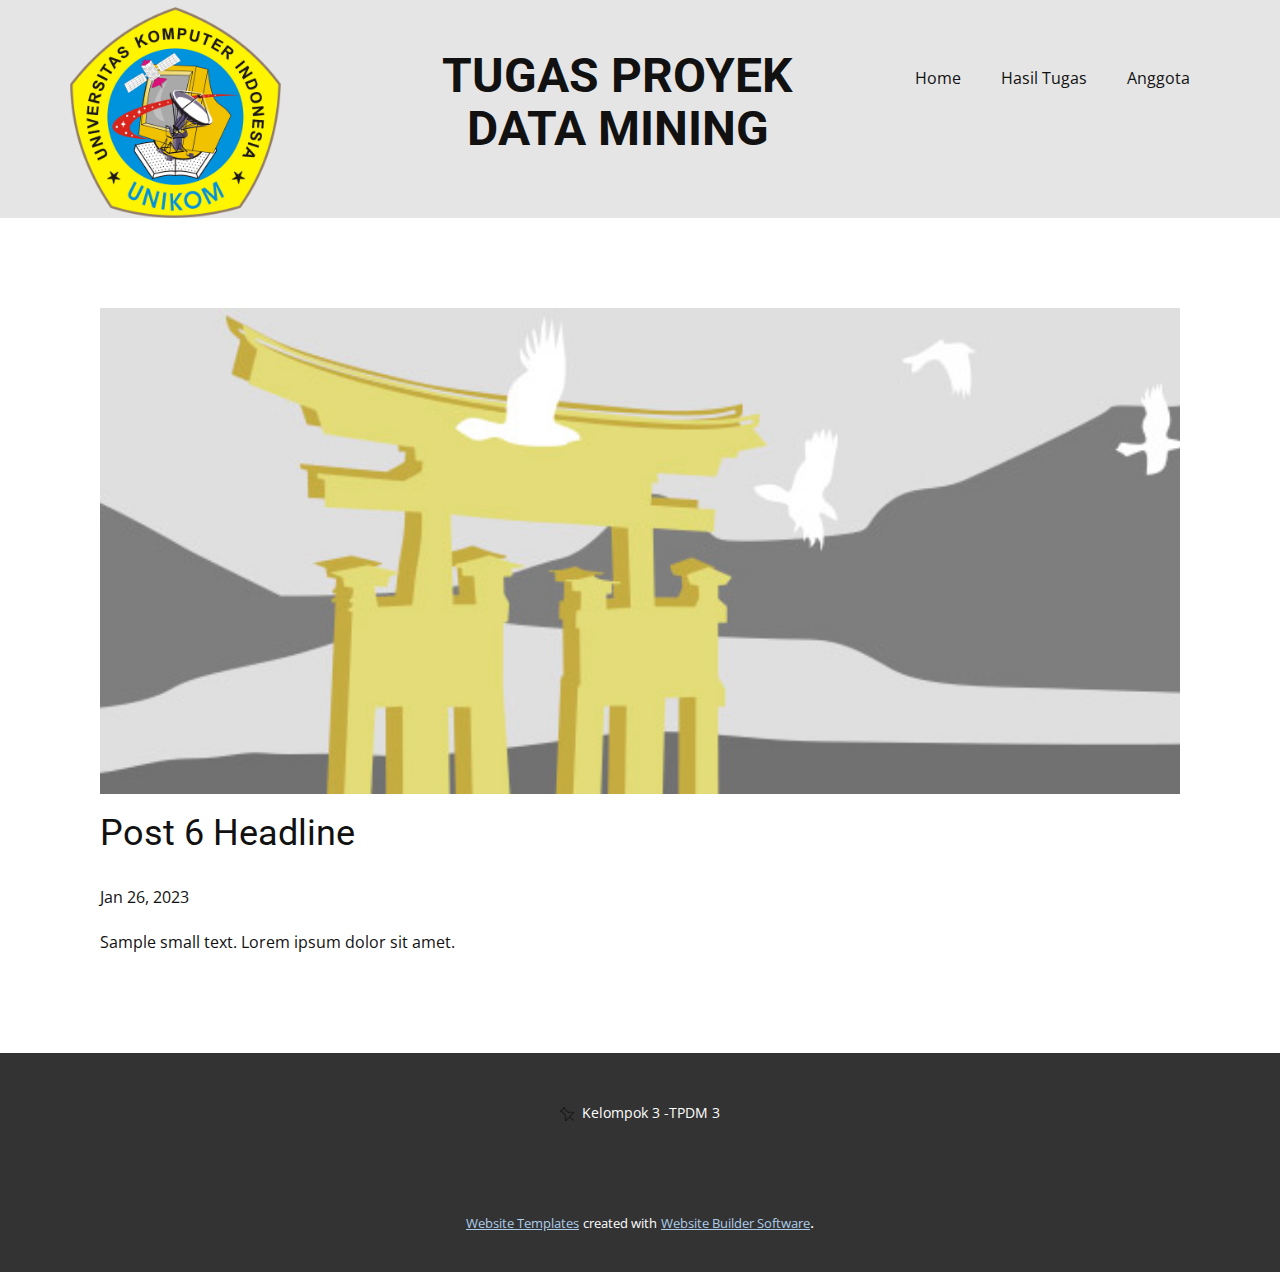
<file: Web Kelompok 3 - TPDM3/Tugas Besar Kelompok 3 - TPDM 3/blog/post-5.html>
<!DOCTYPE html>
<html style="font-size: 16px;" lang="en"><head>
    <meta name="viewport" content="width=device-width, initial-scale=1.0">
    <meta charset="utf-8">
    <meta name="keywords" content="Post 1 Headline">
    <meta name="description" content="">
    <title>Post 6 Headline</title>
    <link rel="stylesheet" href="../nicepage.css" media="screen">
<link rel="stylesheet" href="../Post-Template.css" media="screen">
    <script class="u-script" type="text/javascript" src="../jquery.js" defer=""></script>
    <script class="u-script" type="text/javascript" src="../nicepage.js" defer=""></script>
    <meta name="generator" content="Nicepage 5.3.6, nicepage.com">
    <link id="u-theme-google-font" rel="stylesheet" href="https://fonts.googleapis.com/css?family=Roboto:100,100i,300,300i,400,400i,500,500i,700,700i,900,900i|Open+Sans:300,300i,400,400i,500,500i,600,600i,700,700i,800,800i">
    
    
    <script type="application/ld+json">{
		"@context": "http://schema.org",
		"@type": "Organization",
		"name": "",
		"logo": "images/logo_unikom_kuning.png"
}</script>
    <meta name="theme-color" content="#478ac9">
  </head>
  <body class="u-body u-xl-mode" data-lang="en"><header class="u-clearfix u-grey-10 u-header u-header" id="sec-de3c"><div class="u-clearfix u-sheet u-sheet-1">
        <a href="https://nicepage.com" class="u-image u-logo u-image-1" data-image-width="1024" data-image-height="1024">
          <img src="../images/logo_unikom_kuning.png" class="u-logo-image u-logo-image-1">
        </a>
        <h1 class="u-align-center u-text u-text-1">TUGAS PROYEK DATA MINING </h1>
        <nav class="u-menu u-menu-dropdown u-offcanvas u-menu-1">
          <div class="menu-collapse" style="font-size: 1rem; letter-spacing: 0px;">
            <a class="u-button-style u-custom-left-right-menu-spacing u-custom-padding-bottom u-custom-top-bottom-menu-spacing u-nav-link u-text-active-palette-1-base u-text-hover-palette-2-base" href="#">
              <svg class="u-svg-link" viewBox="0 0 24 24"><use xmlns:xlink="http://www.w3.org/1999/xlink" xlink:href="#menu-hamburger"></use></svg>
              <svg class="u-svg-content" version="1.1" id="menu-hamburger" viewBox="0 0 16 16" x="0px" y="0px" xmlns:xlink="http://www.w3.org/1999/xlink" xmlns="http://www.w3.org/2000/svg"><g><rect y="1" width="16" height="2"></rect><rect y="7" width="16" height="2"></rect><rect y="13" width="16" height="2"></rect>
</g></svg>
            </a>
          </div>
          <div class="u-custom-menu u-nav-container">
            <ul class="u-nav u-unstyled u-nav-1"><li class="u-nav-item"><a class="u-button-style u-nav-link u-text-active-palette-1-base u-text-hover-palette-2-base" href="../Home.html" style="padding: 10px 20px;">Home</a><div class="u-nav-popup"><ul class="u-h-spacing-20 u-nav u-unstyled u-v-spacing-10 u-nav-2"><li class="u-nav-item"><a class="u-button-style u-nav-link u-white" href="../Home.html">Metode Data Mining</a>
</li></ul>
</div>
</li><li class="u-nav-item"><a class="u-button-style u-nav-link u-text-active-palette-1-base u-text-hover-palette-2-base" href="../Tugas.html" style="padding: 10px 20px;">Hasil Tugas</a>
</li><li class="u-nav-item"><a class="u-button-style u-nav-link u-text-active-palette-1-base u-text-hover-palette-2-base" href="../Anggota.html" style="padding: 10px 20px;">Anggota</a>
</li></ul>
          </div>
          <div class="u-custom-menu u-nav-container-collapse">
            <div class="u-black u-container-style u-inner-container-layout u-opacity u-opacity-95 u-sidenav">
              <div class="u-inner-container-layout u-sidenav-overflow">
                <div class="u-menu-close"></div>
                <ul class="u-align-center u-nav u-popupmenu-items u-unstyled u-nav-3"><li class="u-nav-item"><a class="u-button-style u-nav-link" href="../Home.html">Home</a><div class="u-nav-popup"><ul class="u-h-spacing-20 u-nav u-unstyled u-v-spacing-10 u-nav-4"><li class="u-nav-item"><a class="u-button-style u-nav-link" href="../Home.html">Metode Data Mining</a>
</li></ul>
</div>
</li><li class="u-nav-item"><a class="u-button-style u-nav-link" href="../Tugas.html">Hasil Tugas</a>
</li><li class="u-nav-item"><a class="u-button-style u-nav-link" href="../Anggota.html">Anggota</a>
</li></ul>
              </div>
            </div>
            <div class="u-black u-menu-overlay u-opacity u-opacity-70"></div>
          </div>
        </nav>
      </div></header>
    <section class="u-align-center u-clearfix u-section-1" id="sec-42ee">
      <div class="u-clearfix u-sheet u-valign-middle-md u-valign-middle-sm u-valign-middle-xs u-sheet-1"><!--post_details--><!--post_details_options_json--><!--{"source":""}--><!--/post_details_options_json--><!--blog_post-->
        <div class="u-container-style u-expanded-width u-post-details u-post-details-1">
          <div class="u-container-layout u-valign-middle u-container-layout-1"><!--blog_post_image-->
            <img alt="" class="u-blog-control u-expanded-width u-image u-image-default u-image-1" src="../images/8ad73f3c.jpeg"><!--/blog_post_image--><!--blog_post_header-->
            <h2 class="u-blog-control u-text u-text-1">Post 6 Headline</h2><!--/blog_post_header--><!--blog_post_metadata-->
            <div class="u-blog-control u-metadata u-metadata-1"><!--blog_post_metadata_date-->
              <span class="u-meta-date u-meta-icon">Jan 26, 2023</span><!--/blog_post_metadata_date--><!--blog_post_metadata_category-->
              <!--/blog_post_metadata_category--><!--blog_post_metadata_comments-->
              <!--/blog_post_metadata_comments-->
            </div><!--/blog_post_metadata--><!--blog_post_content-->
            <div class="u-align-justify u-blog-control u-post-content u-text u-text-2 fr-view">
  Sample small text. Lorem ipsum dolor sit amet.
  </div><!--/blog_post_content-->
          </div>
        </div><!--/blog_post--><!--/post_details-->
      </div>
    </section>
    
    
    <footer class="u-align-center u-clearfix u-footer u-grey-80 u-footer" id="sec-b912"><div class="u-clearfix u-sheet u-sheet-1">
        <p class="u-small-text u-text u-text-variant u-text-1"><span class="u-file-icon u-icon"><img src="../images/149288.png" alt=""></span>&nbsp; Kelompok 3 -TPDM 3
        </p>
      </div></footer>
    <section class="u-backlink u-clearfix u-grey-80">
      <a class="u-link" href="https://nicepage.com/website-templates" target="_blank">
        <span>Website Templates</span>
      </a>
      <p class="u-text">
        <span>created with</span>
      </p>
      <a class="u-link" href="" target="_blank">
        <span>Website Builder Software</span>
      </a>. 
    </section>
  
</body></html>
</file>
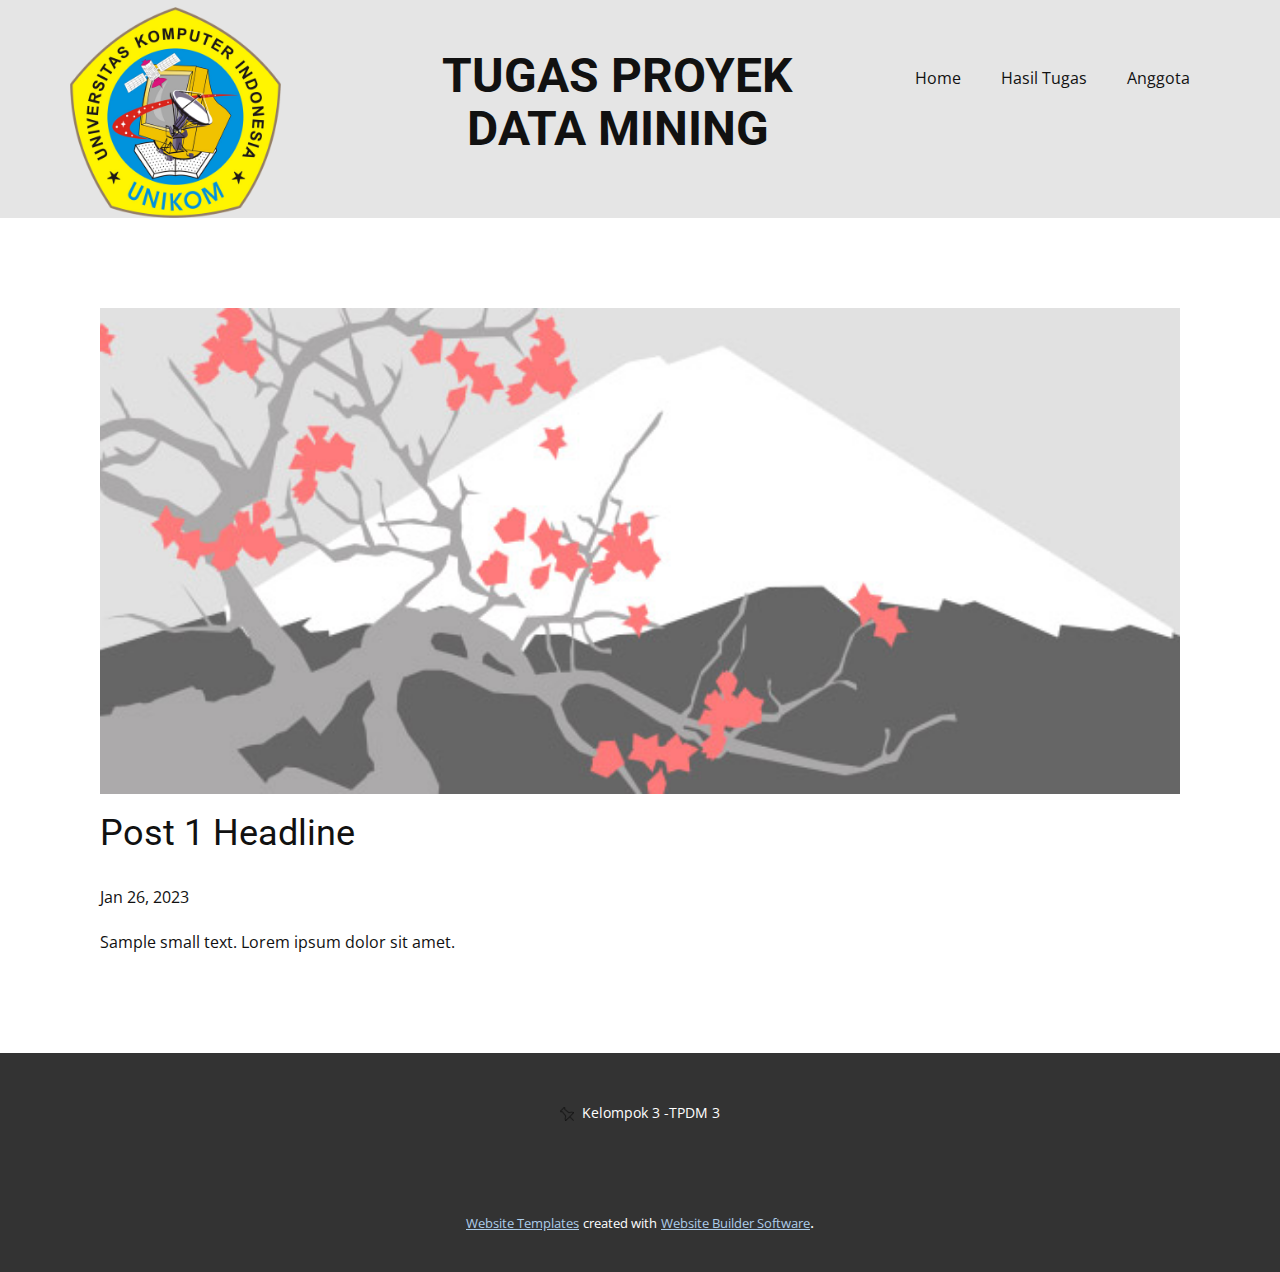
<file: Web Kelompok 3 - TPDM3/Tugas Besar Kelompok 3 - TPDM 3/blog/post.html>
<!DOCTYPE html>
<html style="font-size: 16px;" lang="en"><head>
    <meta name="viewport" content="width=device-width, initial-scale=1.0">
    <meta charset="utf-8">
    <meta name="keywords" content="Post 1 Headline">
    <meta name="description" content="">
    <title>Post 1 Headline</title>
    <link rel="stylesheet" href="../nicepage.css" media="screen">
<link rel="stylesheet" href="../Post-Template.css" media="screen">
    <script class="u-script" type="text/javascript" src="../jquery.js" defer=""></script>
    <script class="u-script" type="text/javascript" src="../nicepage.js" defer=""></script>
    <meta name="generator" content="Nicepage 5.3.6, nicepage.com">
    <link id="u-theme-google-font" rel="stylesheet" href="https://fonts.googleapis.com/css?family=Roboto:100,100i,300,300i,400,400i,500,500i,700,700i,900,900i|Open+Sans:300,300i,400,400i,500,500i,600,600i,700,700i,800,800i">
    
    
    <script type="application/ld+json">{
		"@context": "http://schema.org",
		"@type": "Organization",
		"name": "",
		"logo": "images/logo_unikom_kuning.png"
}</script>
    <meta name="theme-color" content="#478ac9">
  </head>
  <body class="u-body u-xl-mode" data-lang="en"><header class="u-clearfix u-grey-10 u-header u-header" id="sec-de3c"><div class="u-clearfix u-sheet u-sheet-1">
        <a href="https://nicepage.com" class="u-image u-logo u-image-1" data-image-width="1024" data-image-height="1024">
          <img src="../images/logo_unikom_kuning.png" class="u-logo-image u-logo-image-1">
        </a>
        <h1 class="u-align-center u-text u-text-1">TUGAS PROYEK DATA MINING </h1>
        <nav class="u-menu u-menu-dropdown u-offcanvas u-menu-1">
          <div class="menu-collapse" style="font-size: 1rem; letter-spacing: 0px;">
            <a class="u-button-style u-custom-left-right-menu-spacing u-custom-padding-bottom u-custom-top-bottom-menu-spacing u-nav-link u-text-active-palette-1-base u-text-hover-palette-2-base" href="#">
              <svg class="u-svg-link" viewBox="0 0 24 24"><use xmlns:xlink="http://www.w3.org/1999/xlink" xlink:href="#menu-hamburger"></use></svg>
              <svg class="u-svg-content" version="1.1" id="menu-hamburger" viewBox="0 0 16 16" x="0px" y="0px" xmlns:xlink="http://www.w3.org/1999/xlink" xmlns="http://www.w3.org/2000/svg"><g><rect y="1" width="16" height="2"></rect><rect y="7" width="16" height="2"></rect><rect y="13" width="16" height="2"></rect>
</g></svg>
            </a>
          </div>
          <div class="u-custom-menu u-nav-container">
            <ul class="u-nav u-unstyled u-nav-1"><li class="u-nav-item"><a class="u-button-style u-nav-link u-text-active-palette-1-base u-text-hover-palette-2-base" href="../Home.html" style="padding: 10px 20px;">Home</a><div class="u-nav-popup"><ul class="u-h-spacing-20 u-nav u-unstyled u-v-spacing-10 u-nav-2"><li class="u-nav-item"><a class="u-button-style u-nav-link u-white" href="../Home.html">Metode Data Mining</a>
</li></ul>
</div>
</li><li class="u-nav-item"><a class="u-button-style u-nav-link u-text-active-palette-1-base u-text-hover-palette-2-base" href="../Tugas.html" style="padding: 10px 20px;">Hasil Tugas</a>
</li><li class="u-nav-item"><a class="u-button-style u-nav-link u-text-active-palette-1-base u-text-hover-palette-2-base" href="../Anggota.html" style="padding: 10px 20px;">Anggota</a>
</li></ul>
          </div>
          <div class="u-custom-menu u-nav-container-collapse">
            <div class="u-black u-container-style u-inner-container-layout u-opacity u-opacity-95 u-sidenav">
              <div class="u-inner-container-layout u-sidenav-overflow">
                <div class="u-menu-close"></div>
                <ul class="u-align-center u-nav u-popupmenu-items u-unstyled u-nav-3"><li class="u-nav-item"><a class="u-button-style u-nav-link" href="../Home.html">Home</a><div class="u-nav-popup"><ul class="u-h-spacing-20 u-nav u-unstyled u-v-spacing-10 u-nav-4"><li class="u-nav-item"><a class="u-button-style u-nav-link" href="../Home.html">Metode Data Mining</a>
</li></ul>
</div>
</li><li class="u-nav-item"><a class="u-button-style u-nav-link" href="../Tugas.html">Hasil Tugas</a>
</li><li class="u-nav-item"><a class="u-button-style u-nav-link" href="../Anggota.html">Anggota</a>
</li></ul>
              </div>
            </div>
            <div class="u-black u-menu-overlay u-opacity u-opacity-70"></div>
          </div>
        </nav>
      </div></header>
    <section class="u-align-center u-clearfix u-section-1" id="sec-42ee">
      <div class="u-clearfix u-sheet u-valign-middle-md u-valign-middle-sm u-valign-middle-xs u-sheet-1"><!--post_details--><!--post_details_options_json--><!--{"source":""}--><!--/post_details_options_json--><!--blog_post-->
        <div class="u-container-style u-expanded-width u-post-details u-post-details-1">
          <div class="u-container-layout u-valign-middle u-container-layout-1"><!--blog_post_image-->
            <img alt="" class="u-blog-control u-expanded-width u-image u-image-default u-image-1" src="../images/0fd3416c.jpeg"><!--/blog_post_image--><!--blog_post_header-->
            <h2 class="u-blog-control u-text u-text-1">Post 1 Headline</h2><!--/blog_post_header--><!--blog_post_metadata-->
            <div class="u-blog-control u-metadata u-metadata-1"><!--blog_post_metadata_date-->
              <span class="u-meta-date u-meta-icon">Jan 26, 2023</span><!--/blog_post_metadata_date--><!--blog_post_metadata_category-->
              <!--/blog_post_metadata_category--><!--blog_post_metadata_comments-->
              <!--/blog_post_metadata_comments-->
            </div><!--/blog_post_metadata--><!--blog_post_content-->
            <div class="u-align-justify u-blog-control u-post-content u-text u-text-2 fr-view">
  Sample small text. Lorem ipsum dolor sit amet.
  </div><!--/blog_post_content-->
          </div>
        </div><!--/blog_post--><!--/post_details-->
      </div>
    </section>
    
    
    <footer class="u-align-center u-clearfix u-footer u-grey-80 u-footer" id="sec-b912"><div class="u-clearfix u-sheet u-sheet-1">
        <p class="u-small-text u-text u-text-variant u-text-1"><span class="u-file-icon u-icon"><img src="../images/149288.png" alt=""></span>&nbsp; Kelompok 3 -TPDM 3
        </p>
      </div></footer>
    <section class="u-backlink u-clearfix u-grey-80">
      <a class="u-link" href="https://nicepage.com/website-templates" target="_blank">
        <span>Website Templates</span>
      </a>
      <p class="u-text">
        <span>created with</span>
      </p>
      <a class="u-link" href="" target="_blank">
        <span>Website Builder Software</span>
      </a>. 
    </section>
  
</body></html>
</file>
